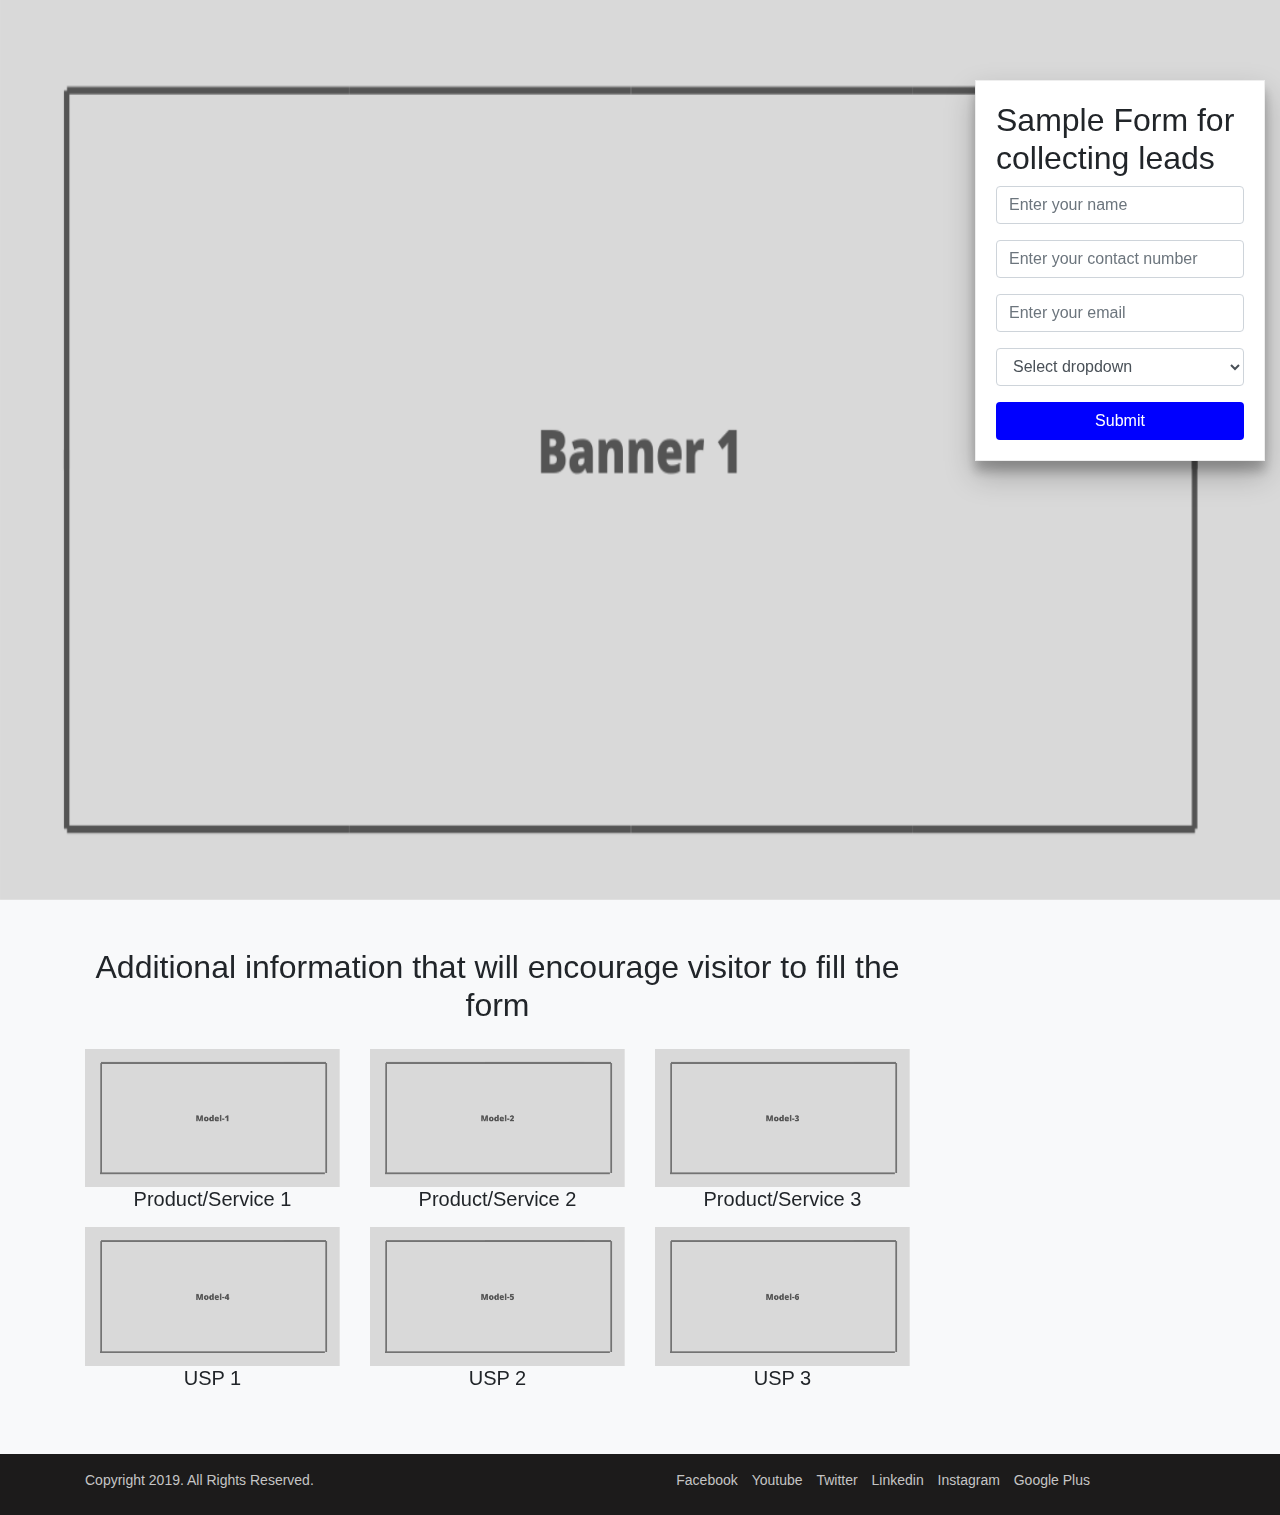
<file: index.html>
<!DOCTYPE html>
<html lang="en"><head><meta http-equiv="Content-Type" content="text/html; charset=UTF-8">
    
    <meta name="viewport" content="width=device-width, initial-scale=1.0">
    <meta http-equiv="X-UA-Compatible" content="ie=edge">
    <title>This is sample landing page from Publicity Port</title>
    <link href="./sample-landing-page_files/css" rel="stylesheet">
    <link rel="stylesheet" href="./sample-landing-page_files/bootstrap.css">
    <link rel="stylesheet" href="./sample-landing-page_files/custom.css">
    <link rel="stylesheet" href="./sample-landing-page_files/all.css" integrity="sha384-UHRtZLI+pbxtHCWp1t77Bi1L4ZtiqrqD80Kn4Z8NTSRyMA2Fd33n5dQ8lWUE00s/" crossorigin="anonymous">
    <script type = "text/javascript">
           function Redirect() {
              window.location = "./thankyou.html";
           }
     </script>    

</head>

<body data-gr-c-s-loaded="true">
<section class="bannersection">
    <div id="carouselExampleControls" class="carousel slide" data-ride="carousel" data-interval="2500">
        <div class="carousel-inner">
            <div class="carousel-item active">
                <img src="./sample-landing-page_files/banner 1.png" class="d-block w-100 bannerimg" alt="">
            </div>
            <div class="carousel-item">
                <img src="./sample-landing-page_files/banner 2.png" class="d-block w-100 bannerimg" alt="">
            </div>
            <div class="carousel-item">
                <img src="./sample-landing-page_files/banner 3.png" class="d-block w-100 bannerimg" alt="">
            </div>
<!--            <div class="carousel-item">-->
<!--                <img src="/static/hyundai/img/banner4.jpg" class="d-block w-100 bannerimg" alt="">-->
<!--            </div>-->
        </div>
    </div>
    <div class="container-fluid float-form">
        <div class="row">
            <div class="col-md-9"></div>
            <div class="col-md-3">
                <div class="static-form">
                    <h2>Sample Form for collecting leads</h2>
                    <form id="carform" novalidate="" autocomplete="off" method="post">
                        <div class="form-group">
                            <input id="ip1" type="name" name="name" class="form-control formip" placeholder="Enter your name">
                        </div>
                        <div class="form-group">
                            <input id="ip2" type="tel" name="phone_number" class="form-control formip" placeholder="Enter your contact number" maxlength="10" onkeypress="return event.charCode &gt;= 48 &amp;&amp; event.charCode &lt;= 57">
                        </div>
                        <div class="form-group">
                            <input id="ip5" type="email" name="email" class="form-control formip" placeholder="Enter your email">
                        </div>
                        <div class="form-group">
                            <select id="ip3" name="additional_1" class="form-control formip">
                                <option value="">Select dropdown</option>
                                <option value="">option 1</option>
                                <option value="">option 2</option>
                                <option value="">option 3</option>
                            </select>
                        </div>
                        <button type="button" id="submitbtn" onclick = "Redirect();" class="btn btn-red btn-block">Submit</button>
                    </form>
                </div>
            </div>
        </div>
    </div>
</section>
<section class="pb-5 pt-5 bg-light">
    <div class="container">
        <div class="row">
            <div class="col-md-9">
                <h2 class="text-center pb-3 font-bold">Additional information that will encourage visitor to fill the form</h2>
                <div class="row">
                    <div class="col-md-4 mb-2">
                        
                            <img class="w-100" src="./sample-landing-page_files/Model1.png" alt="">
                            <h5 class="text-center">Product/Service 1</h5>
                      
                    </div>
                    <div class="col-md-4 mb-2">
                      
                            <img class="w-100" src="./sample-landing-page_files/Model2.png" alt="">
                            <h5 class="text-center">Product/Service 2</h5>
                       
                    </div>
                    <div class="col-md-4 mb-2">
                        
                            <img class="w-100" src="./sample-landing-page_files/Model3.png" alt="">
                            <h5 class="text-center">Product/Service 3</h5>
                        </a>
                    </div>
                    <div class="col-md-4 mb-2">
                        
                            <img class="w-100" src="./sample-landing-page_files/Model4.png" alt="">
                            <h5 class="text-center">USP 1</h5>
                        
                    </div>
                    <div class="col-md-4 mb-2">
                       
                            <img class="w-100" src="./sample-landing-page_files/Model5.png" alt="">
                            <h5 class="text-center">USP 2</h5>
                        </a>
                    </div>
                    <div class="col-md-4 mb-2">
                        
                            <img class="w-100" src="./sample-landing-page_files/Model6.png" alt="">
                            <h5 class="text-center">USP 3</h5>
                        </a>
                    </div>
                    <button id="cta" onclick="document.documentElement.scrollTop = 0;" class="cta btn btn-red btn-block">CTA</button>
           </div>
        </div>
    </div>
</section>
<footer class="footer pt-3 pb-3">
    <div class="container">
        <div class="row align-items-center">
            <div class="col-md-5 mb-2">
                <div class="social">
                    <p class="mb-0">Copyright 2019. All Rights Reserved.</p>
                </div>
            </div>
            <div class="col-md-6 mb-2">
                <ul class="list-unstyled list-inline float-right m-0 p-0">
                    <li>
                        <a href="https://www.facebook.com/" target="_blank" class="facebook">Facebook</a>
                    </li>
                    <li>
                        <a href="https://www.youtube.com/" target="_blank" class="youtube">Youtube</a>
                    </li>
                    <li>
                        <a href="https://twitter.com/" target="_blank" class="twitter">Twitter</a>
                    </li>
                    <li>
                        <a href="https://www.linkedin.com/" class="linked">Linkedin</a>
                    </li>
                    <li>
                        <a href="https://www.instagram.com" target="_blank" class="instar">Instagram</a>
                    </li>
                    <li>
                        <a href="https://plus.google.com/" target="_blank" class="googlePlus">Google
                            Plus</a>
                    </li>
                </ul>
            </div>
        </div>
    </div>
</footer>
<script src="./sample-landing-page_files/jquery.min.js.download"></script>
<script src="./sample-landing-page_files/bootstrap.js.download"></script>
<script src="./sample-landing-page_files/form.js.download"></script>


</body><span class="gr__tooltip"><span class="gr__tooltip-content"></span><i class="gr__tooltip-logo"></i><span class="gr__triangle"></span></span></html>
</file>
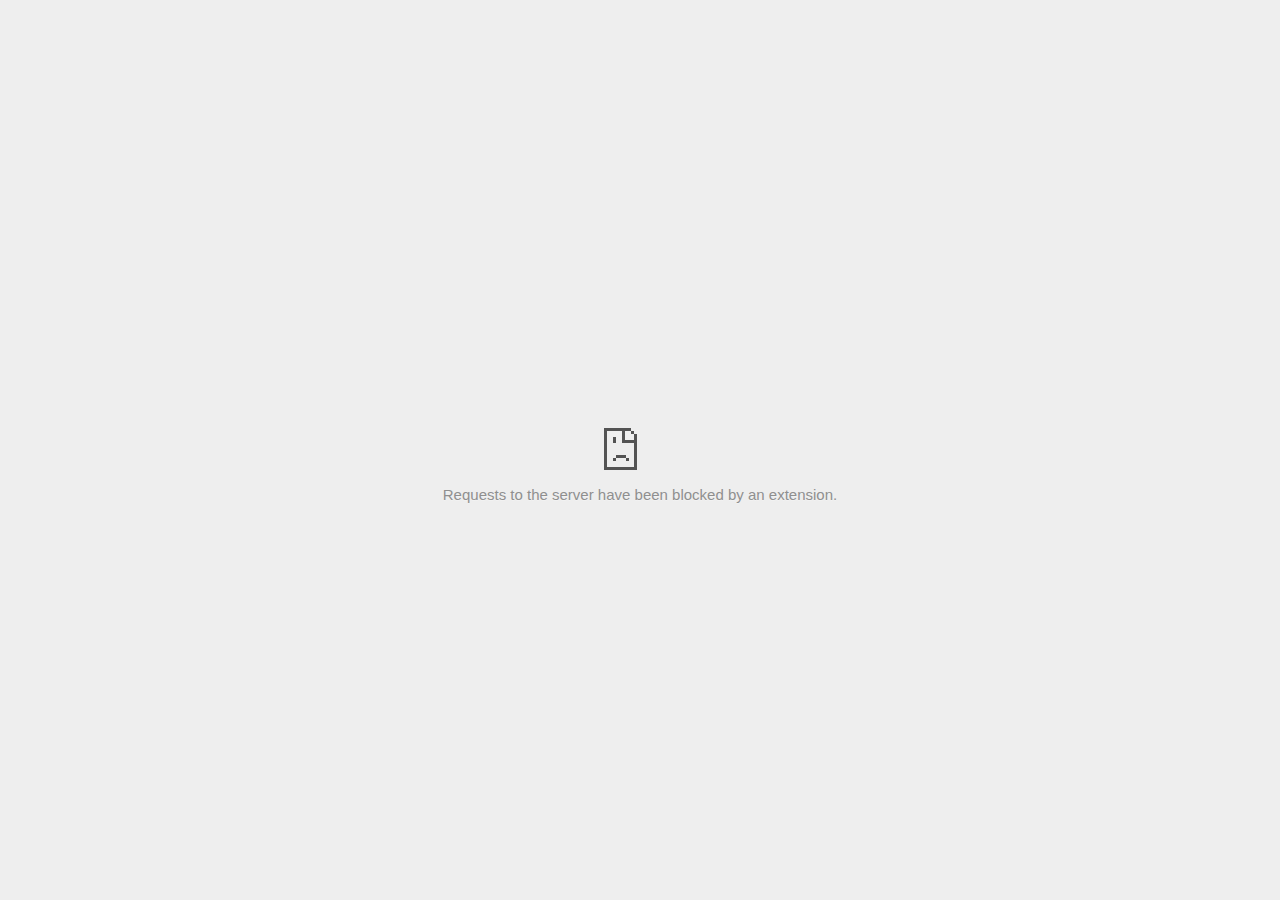
<file: sample-landing-page_files/activityi.html>
<!DOCTYPE html>
<!-- saved from url=(0029)chrome-error://chromewebdata/ -->
<html dir="ltr" lang="en" subframe=""><head><meta http-equiv="Content-Type" content="text/html; charset=UTF-8">
  
  <meta name="theme-color" content="#fff">
  <meta name="viewport" content="width=device-width, initial-scale=1.0,
                                 maximum-scale=1.0, user-scalable=no">
  <title>9156891.fls.doubleclick.net</title>
  <style>/* Copyright 2017 The Chromium Authors. All rights reserved.
 * Use of this source code is governed by a BSD-style license that can be
 * found in the LICENSE file. */

a {
  color: var(--link-color);
}

body {
  --background-color: #fff;
  --error-code-color: var(--google-gray-700);
  --google-blue-100: rgb(210, 227, 252);
  --google-blue-300: rgb(138, 180, 248);
  --google-blue-600: rgb(26, 115, 232);
  --google-blue-700: rgb(25, 103, 210);
  --google-gray-100: rgb(241, 243, 244);
  --google-gray-300: rgb(218, 220, 224);
  --google-gray-500: rgb(154, 160, 166);
  --google-gray-50: rgb(248, 249, 250);
  --google-gray-600: rgb(128, 134, 139);
  --google-gray-700: rgb(95, 99, 104);
  --google-gray-800: rgb(60, 64, 67);
  --google-gray-900: rgb(32, 33, 36);
  --heading-color: var(--google-gray-900);
  --link-color: rgb(88, 88, 88);
  --popup-container-background-color: rgba(0,0,0,.65);
  --primary-button-fill-color-active: var(--google-blue-700);
  --primary-button-fill-color: var(--google-blue-600);
  --primary-button-text-color: #fff;
  --quiet-background-color: rgb(247, 247, 247);
  --secondary-button-border-color: var(--google-gray-500);
  --secondary-button-fill-color: #fff;
  --secondary-button-hover-border-color: var(--google-gray-600);
  --secondary-button-hover-fill-color: var(--google-gray-50);
  --secondary-button-text-color: var(--google-gray-700);
  --small-link-color: var(--google-gray-700);
  --text-color: var(--google-gray-700);
  background: var(--background-color);
  color: var(--text-color);
  word-wrap: break-word;
}

.nav-wrapper .secondary-button {
  background: var(--secondary-button-fill-color);
  border: 1px solid var(--secondary-button-border-color);
  color: var(--secondary-button-text-color);
  float: none;
  margin: 0;
  padding: 8px 16px;
}

.hidden {
  display: none;
}

html {
  -webkit-text-size-adjust: 100%;
  font-size: 125%;
}

.icon {
  background-repeat: no-repeat;
  background-size: 100%;
}

@media (prefers-color-scheme: dark) {
  body.captive-portal,
  body.dark-mode-available,
  body.neterror,
  body.supervised-user-block,
  .offline body {
    --background-color: var(--google-gray-900);
    --error-code-color: var(--google-gray-500);
    --heading-color: var(--google-gray-500);
    --link-color: var(--google-blue-300);
    --primary-button-fill-color-active: rgb(129, 162, 208);
    --primary-button-fill-color: var(--google-blue-300);
    --primary-button-text-color: var(--google-gray-900);
    --quiet-background-color: var(--background-color);
    --secondary-button-border-color: var(--google-gray-700);
    --secondary-button-fill-color: var(--google-gray-900);
    --secondary-button-hover-fill-color: rgb(48, 51, 57);
    --secondary-button-text-color: var(--google-blue-300);
    --small-link-color: var(--google-blue-300);
    --text-color: var(--google-gray-500);
  }
}
</style>
  <style>/* Copyright 2014 The Chromium Authors. All rights reserved.
   Use of this source code is governed by a BSD-style license that can be
   found in the LICENSE file. */

button {
  border: 0;
  border-radius: 4px;
  box-sizing: border-box;
  color: var(--primary-button-text-color);
  cursor: pointer;
  float: right;
  font-size: .875em;
  margin: 0;
  padding: 8px 16px;
  transition: box-shadow 150ms cubic-bezier(0.4, 0, 0.2, 1);
  user-select: none;
}

[dir='rtl'] button {
  float: left;
}

.bad-clock button,
.captive-portal button,
.lookalike-url button,
.main-frame-blocked button,
.neterror button,
.offline button,
.pdf button,
.ssl button,
.safe-browsing-billing button {
  background: var(--primary-button-fill-color);
}

button:active {
  background: var(--primary-button-fill-color-active);
  outline: 0;
}

#debugging {
  display: inline;
  overflow: auto;
}

.debugging-content {
  line-height: 1em;
  margin-bottom: 0;
  margin-top: 1em;
}

.debugging-content-fixed-width {
  display: block;
  font-family: monospace;
  font-size: 1.2em;
  margin-top: 0.5em;
}

.debugging-title {
  font-weight: bold;
}

#details {
  margin: 0 0 50px;
}

#details p:not(:first-of-type) {
  margin-top: 20px;
}

.secondary-button:active {
  border-color: white;
  box-shadow: 0 1px 2px 0 rgba(60, 64, 67, .3),
      0 2px 6px 2px rgba(60, 64, 67, .15);
}

.secondary-button:hover {
  background: var(--secondary-button-hover-fill-color);
  border-color: var(--secondary-button-hover-border-color);
  text-decoration: none;
}

.error-code {
  color: var(--error-code-color);
  font-size: .86667em;
  text-transform: uppercase;
  margin-top: 12px;
}

#error-debugging-info {
  font-size: 0.8em;
}

h1 {
  color: var(--heading-color);
  font-size: 1.6em;
  font-weight: normal;
  line-height: 1.25em;
  margin-bottom: 16px;
}

h2 {
  font-size: 1.2em;
  font-weight: normal;
}

.icon {
  height: 72px;
  margin: 0 0 40px;
  width: 72px;
}

input[type=checkbox] {
  opacity: 0;
}

input[type=checkbox]:focus ~ .checkbox:after {
  outline: -webkit-focus-ring-color auto 5px;
}

.interstitial-wrapper {
  box-sizing: border-box;
  font-size: 1em;
  line-height: 1.6em;
  margin: 14vh auto 0;
  max-width: 600px;
  width: 100%;
}

#main-message > p {
  display: inline;
}

#extended-reporting-opt-in {
  font-size: .875em;
  margin-top: 39px;
}

#extended-reporting-opt-in label {
  display: grid;
  grid-template-columns: 1.8em 1fr;
  position: relative;
}

.nav-wrapper {
  margin-top: 51px;
}

.nav-wrapper::after {
  clear: both;
  content: '';
  display: table;
  width: 100%;
}

.small-link {
  color: var(--small-link-color);
  font-size: .875em;
}

.checkboxes {
  flex: 0 0 24px;
}

.checkbox {
  --padding: .9em;
  background: transparent;
  display: block;
  height: 1em;
  left: -1em;
  padding: var(--padding);
  position: absolute;
  right: 0;
  top: -.5em;
  width: 1em;
}

.checkbox::after {
  border: 1px solid white;
  border-radius: 2px;
  content: '';
  height: 1em;
  position: absolute;
  top: var(--padding);
  left: var(--padding);
  width: 1em;
}

.checkbox::before {
  background: transparent;
  border: 2px solid white;
  border-right-width: 0;
  border-top-width: 0;
  content: '';
  height: .2em;
  left: calc(.3em + var(--padding));
  opacity: 0;
  position: absolute;
  top: calc(.3em  + var(--padding));
  transform: rotate(-45deg);
  width: .5em;
}

input[type=checkbox]:checked ~ .checkbox::before {
  opacity: 1;
}

#recurrent-error-message {
  background: #ededed;
  border-radius: 4px;
  padding: 12px 16px;
  margin-top: 12px;
  margin-bottom: 16px;
}

.showing-recurrent-error-message #extended-reporting-opt-in {
  margin-top: 16px;
}

@media (max-width: 700px) {
  .interstitial-wrapper {
    padding: 0 10%;
  }

  #error-debugging-info {
    overflow: auto;
  }
}

@media (max-width: 420px) {
  button,
  [dir='rtl'] button,
  .small-link {
    float: none;
    font-size: .825em;
    font-weight: 500;
    margin: 0;
    width: 100%;
  }

  button {
    padding: 16px 24px;
  }

  #details {
    margin: 20px 0 20px 0;
  }

  #details p:not(:first-of-type) {
    margin-top: 10px;
  }

  .secondary-button:not(.hidden) {
    display: block;
    margin-top: 20px;
    text-align: center;
    width: 100%;
  }

  .interstitial-wrapper {
    padding: 0 5%;
  }

  #extended-reporting-opt-in {
    margin-top: 24px;
  }

  .nav-wrapper {
    margin-top: 30px;
  }
}

/**
 * Mobile specific styling.
 * Navigation buttons are anchored to the bottom of the screen.
 * Details message replaces the top content in its own scrollable area.
 */

@media (max-width: 420px) {
  .nav-wrapper .secondary-button {
    border: 0;
    margin: 16px 0 0;
    margin-inline-end: 0;
    padding-bottom: 16px;
    padding-top: 16px;
  }
}

/* Fixed nav. */
@media (min-width: 240px) and (max-width: 420px) and
       (min-height: 401px),
       (min-width: 421px) and (min-height: 240px) and
       (max-height: 560px) {
  body .nav-wrapper {
    background: var(--background-color);
    bottom: 0;
    box-shadow: 0 -22px 40px var(--background-color);
    left: 0;
    margin: 0 auto;
    max-width: 736px;
    padding-left: 24px;
    padding-right: 24px;
    position: fixed;
    right: 0;
    width: 100%;
    z-index: 2;
  }

  .interstitial-wrapper {
    max-width: 736px;
  }

  #details,
  #main-content {
    padding-bottom: 40px;
  }

  #details {
    padding-top: 5.5vh;
  }

  button.small-link {
    color: var(--google-blue-600);
  }
}

@media (max-width: 420px) and (orientation: portrait),
       (max-height: 560px) {
  body {
    margin: 0 auto;
  }

  button,
  [dir='rtl'] button,
  button.small-link {
    font-family: Roboto-Regular,Helvetica;
    font-size: .933em;
    margin: 6px 0;
    transform: translatez(0);
  }

  .nav-wrapper {
    box-sizing: border-box;
    padding-bottom: 8px;
    width: 100%;
  }

  #details {
    box-sizing: border-box;
    height: auto;
    margin: 0;
    opacity: 1;
    transition: opacity 250ms cubic-bezier(0.4, 0, 0.2, 1);
  }

  #details.hidden,
  #main-content.hidden {
    display: block;
    height: 0;
    opacity: 0;
    overflow: hidden;
    padding-bottom: 0;
    transition: none;
  }

  h1 {
    font-size: 1.5em;
    margin-bottom: 8px;
  }

  .icon {
    margin-bottom: 5.69vh;
  }

  .interstitial-wrapper {
    box-sizing: border-box;
    margin: 7vh auto 12px;
    padding: 0 24px;
    position: relative;
  }

  .interstitial-wrapper p {
    font-size: .95em;
    line-height: 1.61em;
    margin-top: 8px;
  }

  #main-content {
    margin: 0;
    transition: opacity 100ms cubic-bezier(0.4, 0, 0.2, 1);
  }

  .small-link {
    border: 0;
  }

  .suggested-left > #control-buttons,
  .suggested-right > #control-buttons {
    float: none;
    margin: 0;
  }
}

@media (min-width: 421px) and (min-height: 500px) and (max-height: 560px) {
  .interstitial-wrapper {
    margin-top: 10vh;
  }
}

@media (min-height: 400px) and (orientation:portrait) {
  .interstitial-wrapper {
    margin-bottom: 145px;
  }
}

@media (min-height: 299px) {
  .nav-wrapper {
    padding-bottom: 16px;
  }
}

@media (min-height: 500px) and (max-height: 650px) and (max-width: 414px) and
       (orientation: portrait) {
  .interstitial-wrapper {
    margin-top: 7vh;
  }
}

@media (min-height: 650px) and (max-width: 414px) and (orientation: portrait) {
  .interstitial-wrapper {
    margin-top: 10vh;
  }
}

/* Small mobile screens. No fixed nav. */
@media (max-height: 400px) and (orientation: portrait),
       (max-height: 239px) and (orientation: landscape),
       (max-width: 419px) and (max-height: 399px) {
  .interstitial-wrapper {
    display: flex;
    flex-direction: column;
    margin-bottom: 0;
  }

  #details {
    flex: 1 1 auto;
    order: 0;
  }

  #main-content {
    flex: 1 1 auto;
    order: 0;
  }

  .nav-wrapper {
    flex: 0 1 auto;
    margin-top: 8px;
    order: 1;
    padding-left: 0;
    padding-right: 0;
    position: relative;
    width: 100%;
  }

  button {
    padding: 16px 24px;
  }

  button.small-link {
    color: var(--google-blue-600);
  }
}

@media (max-width: 239px) and (orientation: portrait) {
  .nav-wrapper {
    padding-left: 0;
    padding-right: 0;
  }
}
</style>
  <style>/* Copyright 2013 The Chromium Authors. All rights reserved.
 * Use of this source code is governed by a BSD-style license that can be
 * found in the LICENSE file. */

/* Don't use the main frame div when the error is in a subframe. */
html[subframe] #main-frame-error {
  display: none;
}

/* Don't use the subframe error div when the error is in a main frame. */
html:not([subframe]) #sub-frame-error {
  display: none;
}

#diagnose-button {
  float: none;
  margin-bottom: 10px;
  margin-inline-start: 0;
  margin-top: 20px;
}

h1 {
  margin-top: 0;
  word-wrap: break-word;
}

h1 span {
  font-weight: 500;
}

h2 {
  color: var(--heading-color);
  font-size: 1.2em;
  font-weight: normal;
  margin: 10px 0;
}

a {
  text-decoration: none;
}

.icon {
  -webkit-user-select: none;
  display: inline-block;
}

.icon-generic {
  /**
   * Can't access chrome://theme/IDR_ERROR_NETWORK_GENERIC from an untrusted
   * renderer process, so embed the resource manually.
   */
  content: -webkit-image-set(
      url([data-uri]) 1x,
      url([data-uri]) 2x);
}

.icon-offline {
  content: -webkit-image-set(
      url([data-uri]) 1x,
      url([data-uri]) 2x);
  position: relative;
}

.icon-disabled {
  content: -webkit-image-set(
      url([data-uri]) 1x,
      url([data-uri]) 2x);
  width: 112px;
}

.error-code {
  display: block;
  font-size: .8em;
}

#content-top {
  margin: 20px;
}

#help-box-inner {
  background-color: #f9f9f9;
  border-top: 1px solid #EEE;
  color: #444;
  padding: 20px;
  text-align: start;
}

.hidden {
  display: none;
}

#suggestion {
  margin-top: 15px;
}

#suggestions-list a {
  color: var(--google-blue-600);
}

#suggestions-list p {
  margin-block-end: 0;
}

#suggestions-list ul {
  margin-top: 0;
}

.single-suggestion {
  list-style-type: none;
  padding-left: 0;
}

#short-suggestion {
  margin-top: 5px;
}

#error-information-button {
  content: url([data-uri]);
  height: 24px;
  vertical-align: -.15em;
  width: 24px;
}

.use-popup-container#error-information-popup-container
  #error-information-popup {
  align-items: center;
  background-color: var(--popup-container-background-color);
  display: flex;
  height: 100%;
  left: 0;
  position: fixed;
  top: 0;
  width: 100%;
  z-index: 100;
}

.use-popup-container#error-information-popup-container
  #error-information-popup-content > p {
  margin-bottom: 11px;
  margin-inline-start: 20px;
}

.use-popup-container#error-information-popup-container #suggestions-list ul {
  margin-inline-start: 15px;
}

.use-popup-container#error-information-popup-container
  #error-information-popup-box {
  background-color: var(--background-color);
  left: 5%;
  padding-bottom: 15px;
  padding-top: 15px;
  position: fixed;
  width: 90%;
  z-index: 101;
}

.use-popup-container#error-information-popup-container div.error-code {
  margin-inline-start: 20px;
}

.use-popup-container#error-information-popup-container #suggestions-list p {
  margin-inline-start: 20px;
}

:not(.use-popup-container)#error-information-popup-container
  #error-information-popup-close {
  display: none;
}

#error-information-popup-close {
  margin-bottom: 0px;
  margin-inline-end: 35px;
  margin-top: 15px;
  text-align: end;
}

.link-button {
  color: rgb(66, 133, 244);
  display: inline-block;
  font-weight: bold;
  text-transform: uppercase;
}

#sub-frame-error-details {

  color: #8F8F8F;

  /* Not done on mobile for performance reasons. */
  text-shadow: 0 1px 0 rgba(255,255,255,0.3);

}

[jscontent=hostName],
[jscontent=failedUrl] {
  overflow-wrap: break-word;
}

#search-container {
  /* Prevents a space between controls. */
  display: flex;
  margin-top: 20px;
}

#search-box {
  border: 1px solid #cdcdcd;
  flex-grow: 1;
  font-size: 1em;
  height: 26px;
  margin-right: 0;
  padding: 1px 9px;
}

#search-box:focus {
  border: 1px solid rgb(93, 154, 255);
  outline: none;
}

#search-button {
  border: none;
  border-bottom-left-radius: 0;
  border-top-left-radius: 0;
  box-shadow: none;
  display: flex;
  height: 30px;
  margin: 0;
  padding: 0;
  width: 60px;
}

#search-image {
  content:
      -webkit-image-set(
          url([data-uri]) 1x,
          url([data-uri]) 2x);
  margin: auto;
}

.secondary-button {
  background: #d9d9d9;
  color: #696969;
  margin-inline-end: 16px;
}

.snackbar {
  background: #323232;
  border-radius: 2px;
  bottom: 24px;
  box-sizing: border-box;
  color: #fff;
  font-size: .87em;
  left: 24px;
  max-width: 568px;
  min-width: 288px;
  opacity: 0;
  padding: 16px 24px 12px;
  position: fixed;
  transform: translateY(90px);
  will-change: opacity, transform;
  z-index: 999;
}

.snackbar-show {
  -webkit-animation:
    show-snackbar .25s cubic-bezier(0.0, 0.0, 0.2, 1) forwards,
    hide-snackbar .25s cubic-bezier(0.4, 0.0, 1, 1) forwards 5s;
}

@-webkit-keyframes show-snackbar {
  100% {
    opacity: 1;
    transform: translateY(0);
  }
}

@-webkit-keyframes hide-snackbar {
  0% {
    opacity: 1;
    transform: translateY(0);
  }
  100% {
    opacity: 0;
    transform: translateY(90px);
  }
}

.suggestions {
  margin-top: 18px;
}

.suggestion-header {
  font-weight: bold;
  margin-bottom: 4px;
}

.suggestion-body {
  color: #777;
}

/* Increase line height at higher resolutions. */
@media (min-width: 641px) and (min-height: 641px) {
  #help-box-inner {
    line-height: 18px;
  }
}

/* Decrease padding at low sizes. */
@media (max-width: 640px), (max-height: 640px) {
  h1 {
    margin: 0 0 15px;
  }
  #content-top {
    margin: 15px;
  }
  #help-box-inner {
    padding: 20px;
  }
  .suggestions {
    margin-top: 10px;
  }
  .suggestion-header {
    margin-bottom: 0;
  }
}

#download-link, #download-link-clicked {
  margin-bottom: 30px;
  margin-top: 30px;
}

#download-link-clicked {
  color: #BBB;
}

#download-link:before, #download-link-clicked:before {
  content: url([data-uri]);
  display: inline-block;
  margin-inline-end: 4px;
  vertical-align: -webkit-baseline-middle;
}

#download-link-clicked:before {
  width: 0px;
  opacity: 0;
}

#offline-content-list-visibility-card {
  border: 1px solid white;
  border-radius: 8px;
  display: flex;
  font-size: .8em;
  justify-content: space-between;
  line-height: 1;
}

#offline-content-list.list-hidden #offline-content-list-visibility-card {
  border-color: rgb(218, 220, 224);
}

#offline-content-list-visibility-card > div {
  padding: 1em;
}

#offline-content-list-title {
  color: var(--google-gray-700);
}

#offline-content-list-show-text, #offline-content-list-hide-text {
  color: rgb(66, 133, 244);
}

/* Hides the "hide" text div when the offline content list is collapsed/hidden
 * and, alternatively, hides the "show" text div when the offline content list
 * is expanded/shown.
 */
#offline-content-list.list-hidden #offline-content-list-hide-text,
#offline-content-list:not(.list-hidden) #offline-content-list-show-text {
  display: none;
}

/* Controls the animation of the offline content list when it is expanded/shown.
 */
#offline-content-suggestions {
  /* Max-height has to be set for the height animation to work. The chosen value
   * is a little greater than the maximum height the list will have, when all
   * suggestions have images, so that it is never clamped. This makes so that
   * when the actual height is smaller then the animation is not as smooth.
   */
  max-height: 27em;
  transition: max-height 0.2s ease-in, visibility 0s 0.2s,
              opacity 0.2s 0.2s linear;
}

/* Controls the animation of the offline content list when it is
 * collapsed/hidden.
 */
#offline-content-list.list-hidden #offline-content-suggestions {
  max-height: 0;
  visibility: hidden;
  opacity: 0;
  transition: opacity 0.2s linear, visibility 0s 0.2s,
              max-height 0.2s 0.2s ease-out;
}

#offline-content-list {
  margin-inline-start: -5%;
  width: 110%;
}

/* The selectors below adjust the "overflow" of the suggestion cards contents
 * based on the same screen size based strategy used for the main frame, which
 * is applied by the `interstitial-wrapper` class. */
@media (max-width: 420px)  {
  #offline-content-list {
    margin-inline-start: -2.5%;
    width: 105%;
  }
}
@media (max-width: 420px) and (orientation: portrait),
       (max-height: 560px) {
  #offline-content-list {
    margin-inline-start: -12px;
    width: calc(100% + 24px);
  }
}

.suggestion-with-image .offline-content-suggestion-thumbnail {
  flex-basis: 8.2em;
  flex-shrink: 0;
}

.suggestion-with-image .offline-content-suggestion-thumbnail > img {
  height: 100%;
  width: 100%;
}

.suggestion-with-image #offline-content-list:not(.is-rtl)
.offline-content-suggestion-thumbnail > img {
  border-bottom-right-radius: 7px;
  border-top-right-radius: 7px;
}

.suggestion-with-image #offline-content-list.is-rtl
.offline-content-suggestion-thumbnail > img {
  border-bottom-left-radius: 7px;
  border-top-left-radius: 7px;
}

.suggestion-with-icon .offline-content-suggestion-thumbnail {
  align-items: center;
  display: flex;
  justify-content: center;
  min-height: 4.2em;
  min-width: 4.2em;
}

.suggestion-with-icon .offline-content-suggestion-thumbnail > div {
  align-items: center;
  background-color: rgb(241, 243, 244);
  border-radius: 50%;
  display: flex;
  height: 2.3em;
  justify-content: center;
  width: 2.3em;
}

.suggestion-with-icon .offline-content-suggestion-thumbnail > div > img {
  height: 1.45em;
  width: 1.45em;
}

.offline-content-suggestion-favicon {
  height: 1em;
  margin-inline-end: 0.4em;
  width: 1.4em;
}

.offline-content-suggestion-favicon > img {
  height: 1.4em;
  width: 1.4em;
}

.no-favicon .offline-content-suggestion-favicon {
  display: none;
}

.image-video {
  content: url([data-uri]);
}

.image-music-note {
  content: url([data-uri]);
}

.image-earth {
  content: url([data-uri]);
}

.image-file {
  content: url([data-uri]);
}

.offline-content-suggestion-texts {
  display: flex;
  flex-direction: column;
  justify-content: space-between;
  line-height: 1.3;
  padding: .9em;
  width: 100%;
}

.offline-content-suggestion-title {
  -webkit-box-orient: vertical;
  -webkit-line-clamp: 3;
  color: rgb(32, 33, 36);
  display: -webkit-box;
  font-size: 1.1em;
  overflow: hidden;
  text-overflow: ellipsis;
}

div.offline-content-suggestion {
  align-items: stretch;
  border: 1px solid rgb(218, 220, 224);
  border-radius: 8px;
  display: flex;
  justify-content: space-between;
  margin-bottom: .8em;
}

.suggestion-with-image {
  flex-direction: row;
  height: 8.2em;
  max-height: 8.2em;
}

.suggestion-with-icon {
  flex-direction: row-reverse;
  height: 4.2em;
  max-height: 4.2em;
}

.suggestion-with-icon .offline-content-suggestion-title {
  -webkit-line-clamp: 1;
  word-break: break-all;
}

.suggestion-with-icon .offline-content-suggestion-texts {
  padding-inline-start: 0px;
}

.offline-content-suggestion-attribution-freshness {
  color: rgb(95, 99, 104);
  display: flex;
  font-size: .8em;
  line-height: 1.7em;
}

.offline-content-suggestion-attribution {
  -webkit-box-orient: vertical;
  -webkit-line-clamp: 1;
  display: -webkit-box;
  flex-shrink: 1;
  margin-inline-end: 0.3em;
  overflow-wrap: break-word;
  overflow: hidden;
  text-overflow: ellipsis;
  word-break: break-all;
}

.no-attribution .offline-content-suggestion-attribution {
  display: none;
}

.offline-content-suggestion-freshness:before {
  content: '-';
  display: inline-block;
  flex-shrink: 0;
  margin-inline-end: .1em;
  margin-inline-start: .1em;
}

.no-attribution .offline-content-suggestion-freshness:before {
  display: none;
}

.offline-content-suggestion-freshness {
  flex-shrink: 0;
}

.suggestion-with-image .offline-content-suggestion-pin-spacer {
  flex-shrink: 1;
  flex-grow: 100;
}

.suggestion-with-image .offline-content-suggestion-pin {
  content: url([data-uri]);
  flex-shrink: 0;
  height: 1.4em;
  margin-inline-start: .4em;
  width: 1.4em;
}

/* Controls the animation (and a bit more) of the launch-downloads-home action
 * button when the offline content list is expanded/shown.
 */
#offline-content-list-action {
  text-align: center;
  transition: visibility 0s 0.2s, opacity 0.2s 0.2s linear;
}

/* Controls the animation of the launch-downloads-home action button when the
 * offline content list is collapsed/hidden.
 */
#offline-content-list.list-hidden #offline-content-list-action {
  visibility: hidden;
  opacity: 0;
  transition: opacity 0.2s linear, visibility 0s 0.2s;
}

#cancel-save-page-button {
  background-image: url([data-uri]);
  background-position: right 27px center;
  background-repeat: no-repeat;
  border: 1px solid var(--google-gray-300);
  border-radius: 5px;
  color: var(--google-gray-700);
  margin-bottom: 26px;
  padding-bottom: 16px;
  padding-inline-end: 88px;
  padding-inline-start: 16px;
  padding-top: 16px;
  text-align: start;
}

html[dir="rtl"] #cancel-save-page-button {
  background-position: left 27px center;
}

#save-page-for-later-button {
  display: flex;
  justify-content: start;
}

#save-page-for-later-button a:before {
  content: url([data-uri]);
  display: inline-block;
  margin-inline-end: 4px;
  vertical-align: -webkit-baseline-middle;
}

.hidden#save-page-for-later-button {
  display: none;
}

/* Don't allow overflow when in a subframe. */
html[subframe] body {
  overflow: hidden;
}

#sub-frame-error {
  -webkit-align-items: center;
  background-color: #DDD;
  display: -webkit-flex;
  -webkit-flex-flow: column;
  height: 100%;
  -webkit-justify-content: center;
  left: 0;
  position: absolute;
  text-align: center;
  top: 0;
  transition: background-color .2s ease-in-out;
  width: 100%;
}

#sub-frame-error:hover {
  background-color: #EEE;
}

#sub-frame-error .icon-generic {
  margin: 0 0 16px;
}

#sub-frame-error-details {
  margin: 0 10px;
  text-align: center;
  visibility: hidden;
}

/* Show details only when hovering. */
#sub-frame-error:hover #sub-frame-error-details {
  visibility: visible;
}

/* If the iframe is too small, always hide the error code. */
/* TODO(mmenke): See if overflow: no-display works better, once supported. */
@media (max-width: 200px), (max-height: 95px) {
  #sub-frame-error-details {
    display: none;
  }
}

/* Adjust icon for small embedded frames in apps. */
@media (max-height: 100px) {
  #sub-frame-error .icon-generic {
    height: auto;
    margin: 0;
    padding-top: 0;
    width: 25px;
  }
}

/* details-button is special; it's a <button> element that looks like a link. */
#details-button {
  box-shadow: none;
  min-width: 0;
}

/* Styles for platform dependent separation of controls and details button. */
.suggested-left > #control-buttons,
.suggested-right > #details-button {
  float: left;
}

.suggested-right > #control-buttons,
.suggested-left > #details-button {
  float: right;
}

.suggested-left .secondary-button {
  margin-inline-end: 0px;
  margin-inline-start: 16px;
}

#details-button.singular {
  float: none;
}

/* download-button shows both icon and text. */
#download-button {
  padding-bottom: 4px;
  padding-top: 4px;
  position: relative;
}

#download-button:before {
  background: -webkit-image-set(
      url([data-uri]) 1x,
      url([data-uri]) 2x)
    no-repeat;
  content: '';
  display: inline-block;
  width: 24px;
  height: 24px;
  margin-inline-end: 4px;
  margin-inline-start: -4px;
  vertical-align: middle;
}

#download-button:disabled {
  background: rgb(180, 206, 249);
  color: rgb(255, 255, 255);
}

/*
TODO(https://crbug.com/852872): UI for offline suggested content is incomplete.
*/
.suggested-thumbnail {
  width: 25vw;
  height: 25vw;
}

/* Alternate dino page button styles */
#control-buttons .reload-button-alternate:disabled {
  background: #ccc;
  color: #fff;
  font-size: 14px;
  height: 48px;
}

#buttons::after {
  clear: both;
  content: '';
  display: block;
  width: 100%;
}

/* Offline page */
.offline {
  transition: filter 1.5s cubic-bezier(0.65, 0.05, 0.36, 1),
              background-color 1.5s cubic-bezier(0.65, 0.05, 0.36, 1);
  will-change: filter, background-color;
}

.offline body {
  transition: background-color 1.5s cubic-bezier(0.65, 0.05, 0.36, 1);
}

.offline #main-message > p {
  display: none;
}

/* iOS WKWebView inverts the background color set at the HTML level
whereas Blink does not. */
.offline.inverted {
  filter: invert(1);

  background-color: #000;


}

.offline.inverted body {
  background-color: #fff;
}

.offline .interstitial-wrapper {
  color: var(--text-color);
  font-size: 1em;
  line-height: 1.55;
  margin: 0 auto;
  max-width: 600px;
  padding-top: 100px;
  width: 100%;
}

.offline .runner-container {
  direction: ltr;
  height: 150px;
  max-width: 600px;
  overflow: hidden;
  position: absolute;
  top: 35px;
  width: 44px;
}

.offline .runner-canvas {
  height: 150px;
  max-width: 600px;
  opacity: 1;
  overflow: hidden;
  position: absolute;
  top: 0;
  z-index: 10;
}

.offline .controller {
  background: rgba(247,247,247, .1);
  height: 100vh;
  left: 0;
  position: absolute;
  top: 0;
  width: 100vw;
  z-index: 9;
}

#offline-resources {
  display: none;
}

#offline-instruction {
  image-rendering: pixelated;
  left: 0;
  margin: auto;
  position: absolute;
  right: 0;
  top: 60px;
  width: fit-content;
}

@media (max-width: 420px) {
  #download-button {
    padding-bottom: 12px;
    padding-top: 12px;
  }

  .suggested-left > #control-buttons,
  .suggested-right > #control-buttons {
    float: none;
  }

  .snackbar {
    left: 0;
    bottom: 0;
    width: 100%;
    border-radius: 0;
  }
}

@media (max-height: 350px) {
  h1 {
    margin: 0 0 15px;
  }

  .icon-offline {
    margin: 0 0 10px;
  }

  .interstitial-wrapper {
    margin-top: 5%;
  }

  .nav-wrapper {
    margin-top: 30px;
  }
}

@media (min-width: 420px) and (max-width: 736px) and
       (min-height: 240px) and (max-height: 420px) and
       (orientation:landscape) {
  .interstitial-wrapper {
    margin-bottom: 100px;
  }
}

@media (max-width: 360px) and (max-height: 480px) {
  .offline .interstitial-wrapper {
    padding-top: 60px;
  }

  .offline .runner-container {
    top: 8px;
  }
}

@media (min-height: 240px) and (orientation: landscape) {
  .offline .interstitial-wrapper {
    margin-bottom: 90px;
  }

  .icon-offline {
    margin-bottom: 20px;
  }
}

@media (max-height: 320px) and (orientation: landscape) {
  .icon-offline {
    margin-bottom: 0;
  }

  .offline .runner-container {
    top: 10px;
  }
}

@media (max-width: 240px) {
  button {
    padding-left: 12px;
    padding-right: 12px;
  }

  .interstitial-wrapper {
    overflow: inherit;
    padding: 0 8px;
  }
}

@media (max-width: 120px) {
  button {
    width: auto;
  }
}

.arcade-mode,
.arcade-mode .runner-container,
.arcade-mode .runner-canvas {
  image-rendering: pixelated;
  max-width: 100%;
  overflow: hidden;
}

.arcade-mode #buttons,
.arcade-mode #main-content {
  opacity: 0;
  overflow: hidden;
}

.arcade-mode .interstitial-wrapper {
  height: 100vh;
  max-width: 100%;
  overflow: hidden;
}

.arcade-mode .runner-container {
  left: 0;
  margin: auto;
  right: 0;
  transform-origin: top center;
  transition: transform 250ms cubic-bezier(0.4, 0.0, 1, 1) .4s;
  z-index: 2;
}

@media (prefers-color-scheme: dark) {
  .icon {
    filter: invert(1);
  }

  .offline .runner-canvas {
    filter: invert(1);
  }

  .offline.inverted {
    filter: invert(0);
  
    background-color: var(--background-color);
  
  
  }

  .offline.inverted body {
    background-color: #fff;
  }

  #suggestions-list a {
    color: var(--link-color);
  }

  #error-information-button {
    filter: invert(0.6);
  }
}
</style>
  <script>// Copyright 2017 The Chromium Authors. All rights reserved.
// Use of this source code is governed by a BSD-style license that can be
// found in the LICENSE file.

// This is the shared code for security interstitials. It is used for both SSL
// interstitials and Safe Browsing interstitials.

// Should match security_interstitials::SecurityInterstitialCommand
/** @enum| {string} */
var SecurityInterstitialCommandId = {
  CMD_DONT_PROCEED: 0,
  CMD_PROCEED: 1,
  // Ways for user to get more information
  CMD_SHOW_MORE_SECTION: 2,
  CMD_OPEN_HELP_CENTER: 3,
  CMD_OPEN_DIAGNOSTIC: 4,
  // Primary button actions
  CMD_RELOAD: 5,
  CMD_OPEN_DATE_SETTINGS: 6,
  CMD_OPEN_LOGIN: 7,
  // Safe Browsing Extended Reporting
  CMD_DO_REPORT: 8,
  CMD_DONT_REPORT: 9,
  CMD_OPEN_REPORTING_PRIVACY: 10,
  CMD_OPEN_WHITEPAPER: 11,
  // Report a phishing error.
  CMD_REPORT_PHISHING_ERROR: 12
};

var HIDDEN_CLASS = 'hidden';

/**
 * A convenience method for sending commands to the parent page.
 * @param {string} cmd  The command to send.
 */
function sendCommand(cmd) {
  if (window.certificateErrorPageController) {
    switch (cmd) {
      case SecurityInterstitialCommandId.CMD_DONT_PROCEED:
        certificateErrorPageController.dontProceed();
        break;
      case SecurityInterstitialCommandId.CMD_PROCEED:
        certificateErrorPageController.proceed();
        break;
      case SecurityInterstitialCommandId.CMD_SHOW_MORE_SECTION:
        certificateErrorPageController.showMoreSection();
        break;
      case SecurityInterstitialCommandId.CMD_OPEN_HELP_CENTER:
        certificateErrorPageController.openHelpCenter();
        break;
      case SecurityInterstitialCommandId.CMD_OPEN_DIAGNOSTIC:
        certificateErrorPageController.openDiagnostic();
        break;
      case SecurityInterstitialCommandId.CMD_RELOAD:
        certificateErrorPageController.reload();
        break;
      case SecurityInterstitialCommandId.CMD_OPEN_DATE_SETTINGS:
        certificateErrorPageController.openDateSettings();
        break;
      case SecurityInterstitialCommandId.CMD_OPEN_LOGIN:
        certificateErrorPageController.openLogin();
        break;
      case SecurityInterstitialCommandId.CMD_DO_REPORT:
        certificateErrorPageController.doReport();
        break;
      case SecurityInterstitialCommandId.CMD_DONT_REPORT:
        certificateErrorPageController.dontReport();
        break;
      case SecurityInterstitialCommandId.CMD_OPEN_REPORTING_PRIVACY:
        certificateErrorPageController.openReportingPrivacy();
        break;
      case SecurityInterstitialCommandId.CMD_OPEN_WHITEPAPER:
        certificateErrorPageController.openWhitepaper();
        break;
      case SecurityInterstitialCommandId.CMD_REPORT_PHISHING_ERROR:
        certificateErrorPageController.reportPhishingError();
        break;
    }
    return;
  }
// 
  window.domAutomationController.send(cmd);
// 
// 
}

/**
 * Call this to stop clicks on <a href="#"> links from scrolling to the top of
 * the page (and possibly showing a # in the link).
 */
function preventDefaultOnPoundLinkClicks() {
  document.addEventListener('click', function(e) {
    var anchor = findAncestor(/** @type {Node} */ (e.target), function(el) {
      return el.tagName == 'A';
    });
    // Use getAttribute() to prevent URL normalization.
    if (anchor && anchor.getAttribute('href') == '#')
      e.preventDefault();
  });
}
</script>
  <script>// Copyright 2015 The Chromium Authors. All rights reserved.
// Use of this source code is governed by a BSD-style license that can be
// found in the LICENSE file.

var mobileNav = false;

/**
 * For small screen mobile the navigation buttons are moved
 * below the advanced text.
 */
function onResize() {
  var helpOuterBox = document.querySelector('#details');
  var mainContent = document.querySelector('#main-content');
  var mediaQuery = '(min-width: 240px) and (max-width: 420px) and ' +
      '(min-height: 401px), ' +
      '(max-height: 560px) and (min-height: 240px) and ' +
      '(min-width: 421px)';

  var detailsHidden = helpOuterBox.classList.contains(HIDDEN_CLASS);
  var runnerContainer = document.querySelector('.runner-container');

  // Check for change in nav status.
  if (mobileNav != window.matchMedia(mediaQuery).matches) {
    mobileNav = !mobileNav;

    // Handle showing the top content / details sections according to state.
    if (mobileNav) {
      mainContent.classList.toggle(HIDDEN_CLASS, !detailsHidden);
      helpOuterBox.classList.toggle(HIDDEN_CLASS, detailsHidden);
      if (runnerContainer) {
        runnerContainer.classList.toggle(HIDDEN_CLASS, !detailsHidden);
      }
    } else if (!detailsHidden) {
      // Non mobile nav with visible details.
      mainContent.classList.remove(HIDDEN_CLASS);
      helpOuterBox.classList.remove(HIDDEN_CLASS);
      if (runnerContainer) {
        runnerContainer.classList.remove(HIDDEN_CLASS);
      }
    }
  }
}

function setupMobileNav() {
  window.addEventListener('resize', onResize);
  onResize();
}

document.addEventListener('DOMContentLoaded', setupMobileNav);
</script>
  <script>// Copyright 2013 The Chromium Authors. All rights reserved.
// Use of this source code is governed by a BSD-style license that can be
// found in the LICENSE file.

// Decodes a UTF16 string that is encoded as base64.
function decodeUTF16Base64ToString(encoded_text) {
  var data = atob(encoded_text);
  var result = '';
  for (var i = 0; i < data.length; i += 2) {
    result +=
        String.fromCharCode(data.charCodeAt(i) * 256 + data.charCodeAt(i + 1));
  }
  return result;
}

function toggleHelpBox() {
  var helpBoxOuter = document.getElementById('details');
  helpBoxOuter.classList.toggle(HIDDEN_CLASS);
  var detailsButton = document.getElementById('details-button');
  if (helpBoxOuter.classList.contains(HIDDEN_CLASS))
    detailsButton.innerText = detailsButton.detailsText;
  else
    detailsButton.innerText = detailsButton.hideDetailsText;

  // Details appears over the main content on small screens.
  if (mobileNav) {
    document.getElementById('main-content').classList.toggle(HIDDEN_CLASS);
    var runnerContainer = document.querySelector('.runner-container');
    if (runnerContainer) {
      runnerContainer.classList.toggle(HIDDEN_CLASS);
    }
  }
}

function diagnoseErrors() {
// 
    if (window.errorPageController)
      errorPageController.diagnoseErrorsButtonClick();
// 
// 
}

// Subframes use a different layout but the same html file.  This is to make it
// easier to support platforms that load the error page via different
// mechanisms (Currently just iOS).
if (window.top.location != window.location)
  document.documentElement.setAttribute('subframe', '');

// Re-renders the error page using |strings| as the dictionary of values.
// Used by NetErrorTabHelper to update DNS error pages with probe results.
function updateForDnsProbe(strings) {
  var context = new JsEvalContext(strings);
  jstProcess(context, document.getElementById('t'));
  onDocumentLoadOrUpdate();
}

// Given the classList property of an element, adds an icon class to the list
// and removes the previously-
function updateIconClass(classList, newClass) {
  var oldClass;

  if (classList.hasOwnProperty('last_icon_class')) {
    oldClass = classList['last_icon_class'];
    if (oldClass == newClass)
      return;
  }

  classList.add(newClass);
  if (oldClass !== undefined)
    classList.remove(oldClass);

  classList['last_icon_class'] = newClass;

  if (newClass == 'icon-offline') {
    document.firstElementChild.classList.add('offline');
    new Runner('.interstitial-wrapper');
  } else {
    document.body.classList.add('neterror');
  }
}

// Does a search using |baseSearchUrl| and the text in the search box.
function search(baseSearchUrl) {
  var searchTextNode = document.getElementById('search-box');
  document.location = baseSearchUrl + searchTextNode.value;
  return false;
}

// Use to track clicks on elements generated by the navigation correction
// service.  If |trackingId| is negative, the element does not come from the
// correction service.
function trackClick(trackingId) {
  // This can't be done with XHRs because XHRs are cancelled on navigation
  // start, and because these are cross-site requests.
  if (trackingId >= 0 && errorPageController)
    errorPageController.trackClick(trackingId);
}

// Called when an <a> tag generated by the navigation correction service is
// clicked.  Separate function from trackClick so the resources don't have to
// be updated if new data is added to jstdata.
function linkClicked(jstdata) {
  trackClick(jstdata.trackingId);
}

// Implements button clicks.  This function is needed during the transition
// between implementing these in trunk chromium and implementing them in
// iOS.
function reloadButtonClick(url) {
  if (window.errorPageController) {
    errorPageController.reloadButtonClick();
  } else {
    location = url;
  }
}

function downloadButtonClick() {
  if (window.errorPageController) {
    errorPageController.downloadButtonClick();
    var downloadButton = document.getElementById('download-button');
    downloadButton.disabled = true;
    downloadButton.textContent = downloadButton.disabledText;

    document.getElementById('download-link-wrapper')
        .classList.add(HIDDEN_CLASS);
    document.getElementById('download-link-clicked-wrapper')
        .classList.remove(HIDDEN_CLASS);
  }
}

function detailsButtonClick() {
  if (window.errorPageController)
    errorPageController.detailsButtonClick();
}

/**
 * Replace the reload button with the Google cached copy suggestion.
 */
function setUpCachedButton(buttonStrings) {
  var reloadButton = document.getElementById('reload-button');

  reloadButton.textContent = buttonStrings.msg;
  var url = buttonStrings.cacheUrl;
  var trackingId = buttonStrings.trackingId;
  reloadButton.onclick = function(e) {
    e.preventDefault();
    trackClick(trackingId);
    if (window.errorPageController) {
      errorPageController.trackCachedCopyButtonClick();
    }
    location = url;
  };
  reloadButton.style.display = '';
}

var primaryControlOnLeft = true;
// 

function setAutoFetchState(scheduled, can_schedule) {
  document.getElementById('cancel-save-page-button')
      .classList.toggle(HIDDEN_CLASS, !scheduled);
  document.getElementById('save-page-for-later-button')
      .classList.toggle(HIDDEN_CLASS, scheduled || !can_schedule);
}

function savePageLaterClick() {
  errorPageController.savePageForLater();
  // savePageForLater will eventually trigger a call to setAutoFetchState() when
  // it completes.
}

function cancelSavePageClick() {
  errorPageController.cancelSavePage();
  // setAutoFetchState is not called in response to cancelSavePage(), so do it
  // now.
  setAutoFetchState(false, true);
}

function toggleErrorInformationPopup() {
  document.getElementById('error-information-popup-container')
      .classList.toggle(HIDDEN_CLASS);
}

function launchOfflineItem(itemID, name_space) {
  errorPageController.launchOfflineItem(itemID, name_space);
}

function launchDownloadsPage() {
  errorPageController.launchDownloadsPage();
}

function getIconForSuggestedItem(item) {
  // Note: |item.content_type| contains the enum values from
  // chrome::mojom::AvailableContentType.
  switch (item.content_type) {
    case 1:  // kVideo
      return 'image-video';
    case 2:  // kAudio
      return 'image-music-note';
    case 0:  // kPrefetchedPage
    case 3:  // kOtherPage
      return 'image-earth';
  }
  return 'image-file';
}

function getSuggestedContentDiv(item, index) {
  // Note: See AvailableContentToValue in available_offline_content_helper.cc
  // for the data contained in an |item|.
  // TODO(carlosk): Present |snippet_base64| when that content becomes
  // available.
  var thumbnail = '';
  var extraContainerClasses = [];
  // html_inline.py will try to replace src attributes with data URIs using a
  // simple regex. The following is obfuscated slightly to avoid that.
  var src = 'src';
  if (item.thumbnail_data_uri) {
    extraContainerClasses.push('suggestion-with-image');
    thumbnail = `<img ${src}="${item.thumbnail_data_uri}">`;
  } else {
    extraContainerClasses.push('suggestion-with-icon');
    iconClass = getIconForSuggestedItem(item);
    thumbnail = `<div><img class="${iconClass}"></div>`;
  }

  var favicon = '';
  if (item.favicon_data_uri) {
    favicon = `<img ${src}="${item.favicon_data_uri}">`;
  } else {
    extraContainerClasses.push('no-favicon');
  }

  if (!item.attribution_base64)
    extraContainerClasses.push('no-attribution');

  return `
  <div class="offline-content-suggestion ${extraContainerClasses.join(' ')}"
    onclick="launchOfflineItem('${item.ID}', '${item.name_space}')">
      <div class="offline-content-suggestion-texts">
        <div id="offline-content-suggestion-title-${index}"
             class="offline-content-suggestion-title">
        </div>
        <div class="offline-content-suggestion-attribution-freshness">
          <div id="offline-content-suggestion-favicon-${index}"
               class="offline-content-suggestion-favicon">
            ${favicon}
          </div>
          <div id="offline-content-suggestion-attribution-${index}"
               class="offline-content-suggestion-attribution">
          </div>
          <div class="offline-content-suggestion-freshness">
            ${item.date_modified}
          </div>
          <div class="offline-content-suggestion-pin-spacer"></div>
          <div class="offline-content-suggestion-pin"></div>
        </div>
      </div>
      <div class="offline-content-suggestion-thumbnail">
        ${thumbnail}
      </div>
  </div>`;
}

// Populates a list of suggested offline content.
// Note: For security reasons all content downloaded from the web is considered
// unsafe and must be securely handled to be presented on the dino page. Images
// have already been safely re-encoded but textual content -- like title and
// attribution -- must be properly handled here.
function offlineContentAvailable(isShown, suggestions) {
  if (!suggestions || !loadTimeData.valueExists('offlineContentList'))
    return;

  var suggestionsHTML = [];
  for (var index = 0; index < suggestions.length; index++)
    suggestionsHTML.push(getSuggestedContentDiv(suggestions[index], index));

  document.getElementById('offline-content-suggestions').innerHTML =
      suggestionsHTML.join('\n');

  // Sets textual web content using |textContent| to make sure it's handled as
  // plain text.
  for (var index = 0; index < suggestions.length; index++) {
    document.getElementById(`offline-content-suggestion-title-${index}`)
        .textContent =
        decodeUTF16Base64ToString(suggestions[index].title_base64);
    document.getElementById(`offline-content-suggestion-attribution-${index}`)
        .textContent =
        decodeUTF16Base64ToString(suggestions[index].attribution_base64);
  }

  var contentListElement = document.getElementById('offline-content-list');
  if (document.dir == 'rtl')
    contentListElement.classList.add('is-rtl');
  contentListElement.hidden = false;
  // The list is configured as hidden by default. Show it if needed.
  if (isShown)
    toggleOfflineContentListVisibility(false);
}

function toggleOfflineContentListVisibility(updatePref) {
  if (!loadTimeData.valueExists('offlineContentList'))
    return;

  var contentListElement = document.getElementById('offline-content-list');
  var isVisible = !contentListElement.classList.toggle('list-hidden');

  if (updatePref && window.errorPageController) {
    errorPageController.listVisibilityChanged(isVisible);
  }
}

// Called on document load, and from updateForDnsProbe().
function onDocumentLoadOrUpdate() {
  var downloadButtonVisible = loadTimeData.valueExists('downloadButton') &&
      loadTimeData.getValue('downloadButton').msg;
  var detailsButton = document.getElementById('details-button');

// 

  // If offline content suggestions will be visible, the usual buttons will not
  // be presented.
  var offlineContentVisible =
      loadTimeData.valueExists('suggestedOfflineContentPresentation');
  if (offlineContentVisible) {
    document.querySelector('.nav-wrapper').classList.add(HIDDEN_CLASS);
    detailsButton.classList.add(HIDDEN_CLASS);

    document.getElementById('download-link').hidden = !downloadButtonVisible;
    document.getElementById('download-links-wrapper')
        .classList.remove(HIDDEN_CLASS);
    document.getElementById('error-information-popup-container')
        .classList.add('use-popup-container', HIDDEN_CLASS)
    document.getElementById('error-information-button')
        .classList.remove(HIDDEN_CLASS);
  }

  var attemptAutoFetch = loadTimeData.valueExists('attemptAutoFetch') &&
      loadTimeData.getValue('attemptAutoFetch');

  var reloadButtonVisible = loadTimeData.valueExists('reloadButton') &&
      loadTimeData.getValue('reloadButton').msg;

  // Check for Google cached copy suggestion.
  var cacheButtonVisible = false;
  if (loadTimeData.valueExists('cacheButton')) {
    setUpCachedButton(loadTimeData.getValue('cacheButton'));
    cacheButtonVisible = true;
  }

  var reloadButton = document.getElementById('reload-button');
  var downloadButton = document.getElementById('download-button');
  if (reloadButton.style.display == 'none' &&
      downloadButton.style.display == 'none') {
    detailsButton.classList.add('singular');
  }

  // Show or hide control buttons.
  var controlButtonDiv = document.getElementById('control-buttons');
  controlButtonDiv.hidden = offlineContentVisible ||
      !(reloadButtonVisible || downloadButtonVisible || cacheButtonVisible);
}

function onDocumentLoad() {
  // Sets up the proper button layout for the current platform.
  if (primaryControlOnLeft) {
    buttons.classList.add('suggested-left');
  } else {
    buttons.classList.add('suggested-right');
  }

  onDocumentLoadOrUpdate();
}

document.addEventListener('DOMContentLoaded', onDocumentLoad);
</script>
  <script>// Copyright (c) 2014 The Chromium Authors. All rights reserved.
// Use of this source code is governed by a BSD-style license that can be
// found in the LICENSE file.
(function() {
'use strict';
/**
 * T-Rex runner.
 * @param {string} outerContainerId Outer containing element id.
 * @param {Object} opt_config
 * @constructor
 * @export
 */
function Runner(outerContainerId, opt_config) {
  // Singleton
  if (Runner.instance_) {
    return Runner.instance_;
  }
  Runner.instance_ = this;

  this.outerContainerEl = document.querySelector(outerContainerId);
  this.containerEl = null;
  this.snackbarEl = null;
  // A div to intercept touch events. Only set while (playing && useTouch).
  this.touchController = null;

  this.config = opt_config || Runner.config;
  // Logical dimensions of the container.
  this.dimensions = Runner.defaultDimensions;

  this.canvas = null;
  this.canvasCtx = null;

  this.tRex = null;

  this.distanceMeter = null;
  this.distanceRan = 0;

  this.highestScore = 0;
  this.syncHighestScore = false;

  this.time = 0;
  this.runningTime = 0;
  this.msPerFrame = 1000 / FPS;
  this.currentSpeed = this.config.SPEED;

  this.obstacles = [];

  this.activated = false; // Whether the easter egg has been activated.
  this.playing = false; // Whether the game is currently in play state.
  this.crashed = false;
  this.paused = false;
  this.inverted = false;
  this.invertTimer = 0;
  this.resizeTimerId_ = null;

  this.playCount = 0;

  // Sound FX.
  this.audioBuffer = null;
  this.soundFx = {};

  // Global web audio context for playing sounds.
  this.audioContext = null;

  // Images.
  this.images = {};
  this.imagesLoaded = 0;

  if (this.isDisabled()) {
    this.setupDisabledRunner();
  } else {
    this.loadImages();

    window['initializeEasterEggHighScore'] =
        this.initializeHighScore.bind(this);
  }
}
window['Runner'] = Runner;

/**
 * Default game width.
 * @const
 */
var DEFAULT_WIDTH = 600;

/**
 * Frames per second.
 * @const
 */
var FPS = 60;

/** @const */
var IS_HIDPI = window.devicePixelRatio > 1;

/** @const */
// iPads are returning "MacIntel" for iOS 13 (devices & simulators).
// Chrome on macOS also returns "MacIntel" for navigator.platform,
// but navigator.userAgent includes /Safari/.
// TODO(crbug.com/998999): Fix navigator.userAgent such that it reliably
// returns an agent string containing "CriOS".
var IS_IOS = /iPad|iPhone|iPod|MacIntel/.test(window.navigator.platform) &&
    !(/Safari/.test(window.navigator.userAgent));


/** @const */
var IS_MOBILE = /Android/.test(window.navigator.userAgent) || IS_IOS;

/** @const */
var ARCADE_MODE_URL = 'chrome://dino/';

/**
 * Default game configuration.
 * @enum {number}
 */
Runner.config = {
  ACCELERATION: 0.001,
  BG_CLOUD_SPEED: 0.2,
  BOTTOM_PAD: 10,
  // Scroll Y threshold at which the game can be activated.
  CANVAS_IN_VIEW_OFFSET: -10,
  CLEAR_TIME: 3000,
  CLOUD_FREQUENCY: 0.5,
  GAMEOVER_CLEAR_TIME: 750,
  GAP_COEFFICIENT: 0.6,
  GRAVITY: 0.6,
  INITIAL_JUMP_VELOCITY: 12,
  INVERT_FADE_DURATION: 12000,
  INVERT_DISTANCE: 700,
  MAX_BLINK_COUNT: 3,
  MAX_CLOUDS: 6,
  MAX_OBSTACLE_LENGTH: 3,
  MAX_OBSTACLE_DUPLICATION: 2,
  MAX_SPEED: 13,
  MIN_JUMP_HEIGHT: 35,
  MOBILE_SPEED_COEFFICIENT: 1.2,
  RESOURCE_TEMPLATE_ID: 'audio-resources',
  SPEED: 6,
  SPEED_DROP_COEFFICIENT: 3,
  ARCADE_MODE_INITIAL_TOP_POSITION: 35,
  ARCADE_MODE_TOP_POSITION_PERCENT: 0.1
};


/**
 * Default dimensions.
 * @enum {string}
 */
Runner.defaultDimensions = {
  WIDTH: DEFAULT_WIDTH,
  HEIGHT: 150
};


/**
 * CSS class names.
 * @enum {string}
 */
Runner.classes = {
  ARCADE_MODE: 'arcade-mode',
  CANVAS: 'runner-canvas',
  CONTAINER: 'runner-container',
  CRASHED: 'crashed',
  ICON: 'icon-offline',
  INVERTED: 'inverted',
  SNACKBAR: 'snackbar',
  SNACKBAR_SHOW: 'snackbar-show',
  TOUCH_CONTROLLER: 'controller'
};


/**
 * Sprite definition layout of the spritesheet.
 * @enum {Object}
 */
Runner.spriteDefinition = {
  LDPI: {
    CACTUS_LARGE: {x: 332, y: 2},
    CACTUS_SMALL: {x: 228, y: 2},
    CLOUD: {x: 86, y: 2},
    HORIZON: {x: 2, y: 54},
    MOON: {x: 484, y: 2},
    PTERODACTYL: {x: 134, y: 2},
    RESTART: {x: 2, y: 2},
    TEXT_SPRITE: {x: 655, y: 2},
    TREX: {x: 848, y: 2},
    STAR: {x: 645, y: 2}
  },
  HDPI: {
    CACTUS_LARGE: {x: 652, y: 2},
    CACTUS_SMALL: {x: 446, y: 2},
    CLOUD: {x: 166, y: 2},
    HORIZON: {x: 2, y: 104},
    MOON: {x: 954, y: 2},
    PTERODACTYL: {x: 260, y: 2},
    RESTART: {x: 2, y: 2},
    TEXT_SPRITE: {x: 1294, y: 2},
    TREX: {x: 1678, y: 2},
    STAR: {x: 1276, y: 2}
  }
};


/**
 * Sound FX. Reference to the ID of the audio tag on interstitial page.
 * @enum {string}
 */
Runner.sounds = {
  BUTTON_PRESS: 'offline-sound-press',
  HIT: 'offline-sound-hit',
  SCORE: 'offline-sound-reached'
};


/**
 * Key code mapping.
 * @enum {Object}
 */
Runner.keycodes = {
  JUMP: {'38': 1, '32': 1},  // Up, spacebar
  DUCK: {'40': 1},  // Down
  RESTART: {'13': 1}  // Enter
};


/**
 * Runner event names.
 * @enum {string}
 */
Runner.events = {
  ANIM_END: 'webkitAnimationEnd',
  CLICK: 'click',
  KEYDOWN: 'keydown',
  KEYUP: 'keyup',
  POINTERDOWN: 'pointerdown',
  POINTERUP: 'pointerup',
  RESIZE: 'resize',
  TOUCHEND: 'touchend',
  TOUCHSTART: 'touchstart',
  VISIBILITY: 'visibilitychange',
  BLUR: 'blur',
  FOCUS: 'focus',
  LOAD: 'load'
};

Runner.prototype = {
  /**
   * Whether the easter egg has been disabled. CrOS enterprise enrolled devices.
   * @return {boolean}
   */
  isDisabled: function() {
    return loadTimeData && loadTimeData.valueExists('disabledEasterEgg');
  },

  /**
   * For disabled instances, set up a snackbar with the disabled message.
   */
  setupDisabledRunner: function() {
    this.containerEl = document.createElement('div');
    this.containerEl.className = Runner.classes.SNACKBAR;
    this.containerEl.textContent = loadTimeData.getValue('disabledEasterEgg');
    this.outerContainerEl.appendChild(this.containerEl);

    // Show notification when the activation key is pressed.
    document.addEventListener(Runner.events.KEYDOWN, function(e) {
      if (Runner.keycodes.JUMP[e.keyCode]) {
        this.containerEl.classList.add(Runner.classes.SNACKBAR_SHOW);
        document.querySelector('.icon').classList.add('icon-disabled');
      }
    }.bind(this));
  },

  /**
   * Setting individual settings for debugging.
   * @param {string} setting
   * @param {*} value
   */
  updateConfigSetting: function(setting, value) {
    if (setting in this.config && value != undefined) {
      this.config[setting] = value;

      switch (setting) {
        case 'GRAVITY':
        case 'MIN_JUMP_HEIGHT':
        case 'SPEED_DROP_COEFFICIENT':
          this.tRex.config[setting] = value;
          break;
        case 'INITIAL_JUMP_VELOCITY':
          this.tRex.setJumpVelocity(value);
          break;
        case 'SPEED':
          this.setSpeed(value);
          break;
      }
    }
  },

  /**
   * Cache the appropriate image sprite from the page and get the sprite sheet
   * definition.
   */
  loadImages: function() {
    if (IS_HIDPI) {
      Runner.imageSprite = document.getElementById('offline-resources-2x');
      this.spriteDef = Runner.spriteDefinition.HDPI;
    } else {
      Runner.imageSprite = document.getElementById('offline-resources-1x');
      this.spriteDef = Runner.spriteDefinition.LDPI;
    }

    if (Runner.imageSprite.complete) {
      this.init();
    } else {
      // If the images are not yet loaded, add a listener.
      Runner.imageSprite.addEventListener(Runner.events.LOAD,
          this.init.bind(this));
    }
  },

  /**
   * Load and decode base 64 encoded sounds.
   */
  loadSounds: function() {
    if (!IS_IOS) {
      this.audioContext = new AudioContext();

      var resourceTemplate =
          document.getElementById(this.config.RESOURCE_TEMPLATE_ID).content;

      for (var sound in Runner.sounds) {
        var soundSrc =
            resourceTemplate.getElementById(Runner.sounds[sound]).src;
        soundSrc = soundSrc.substr(soundSrc.indexOf(',') + 1);
        var buffer = decodeBase64ToArrayBuffer(soundSrc);

        // Async, so no guarantee of order in array.
        this.audioContext.decodeAudioData(buffer, function(index, audioData) {
            this.soundFx[index] = audioData;
          }.bind(this, sound));
      }
    }
  },

  /**
   * Sets the game speed. Adjust the speed accordingly if on a smaller screen.
   * @param {number} opt_speed
   */
  setSpeed: function(opt_speed) {
    var speed = opt_speed || this.currentSpeed;

    // Reduce the speed on smaller mobile screens.
    if (this.dimensions.WIDTH < DEFAULT_WIDTH) {
      var mobileSpeed = speed * this.dimensions.WIDTH / DEFAULT_WIDTH *
          this.config.MOBILE_SPEED_COEFFICIENT;
      this.currentSpeed = mobileSpeed > speed ? speed : mobileSpeed;
    } else if (opt_speed) {
      this.currentSpeed = opt_speed;
    }
  },

  /**
   * Game initialiser.
   */
  init: function() {
    // Hide the static icon.
    document.querySelector('.' + Runner.classes.ICON).style.visibility =
        'hidden';

    this.adjustDimensions();
    this.setSpeed();

    this.containerEl = document.createElement('div');
    this.containerEl.className = Runner.classes.CONTAINER;

    // Player canvas container.
    this.canvas = createCanvas(this.containerEl, this.dimensions.WIDTH,
        this.dimensions.HEIGHT, Runner.classes.PLAYER);

    this.canvasCtx = this.canvas.getContext('2d');
    this.canvasCtx.fillStyle = '#f7f7f7';
    this.canvasCtx.fill();
    Runner.updateCanvasScaling(this.canvas);

    // Horizon contains clouds, obstacles and the ground.
    this.horizon = new Horizon(this.canvas, this.spriteDef, this.dimensions,
        this.config.GAP_COEFFICIENT);

    // Distance meter
    this.distanceMeter = new DistanceMeter(this.canvas,
          this.spriteDef.TEXT_SPRITE, this.dimensions.WIDTH);

    // Draw t-rex
    this.tRex = new Trex(this.canvas, this.spriteDef.TREX);

    this.outerContainerEl.appendChild(this.containerEl);

// 

    this.startListening();
    this.update();

    window.addEventListener(Runner.events.RESIZE,
        this.debounceResize.bind(this));
  },

  /**
   * Create the touch controller. A div that covers whole screen.
   */
  createTouchController: function() {
    this.touchController = document.createElement('div');
    this.touchController.className = Runner.classes.TOUCH_CONTROLLER;
    this.touchController.addEventListener(Runner.events.TOUCHSTART, this);
    this.touchController.addEventListener(Runner.events.TOUCHEND, this);
    this.outerContainerEl.appendChild(this.touchController);
  },

  /**
   * Debounce the resize event.
   */
  debounceResize: function() {
    if (!this.resizeTimerId_) {
      this.resizeTimerId_ =
          setInterval(this.adjustDimensions.bind(this), 250);
    }
  },

  /**
   * Adjust game space dimensions on resize.
   */
  adjustDimensions: function() {
    clearInterval(this.resizeTimerId_);
    this.resizeTimerId_ = null;

    var boxStyles = window.getComputedStyle(this.outerContainerEl);
    var padding = Number(boxStyles.paddingLeft.substr(0,
        boxStyles.paddingLeft.length - 2));

    this.dimensions.WIDTH = this.outerContainerEl.offsetWidth - padding * 2;
    if (this.isArcadeMode()) {
      this.dimensions.WIDTH = Math.min(DEFAULT_WIDTH, this.dimensions.WIDTH);
      if (this.activated) {
        this.setArcadeModeContainerScale();
      }
    }

    // Redraw the elements back onto the canvas.
    if (this.canvas) {
      this.canvas.width = this.dimensions.WIDTH;
      this.canvas.height = this.dimensions.HEIGHT;

      Runner.updateCanvasScaling(this.canvas);

      this.distanceMeter.calcXPos(this.dimensions.WIDTH);
      this.clearCanvas();
      this.horizon.update(0, 0, true);
      this.tRex.update(0);

      // Outer container and distance meter.
      if (this.playing || this.crashed || this.paused) {
        this.containerEl.style.width = this.dimensions.WIDTH + 'px';
        this.containerEl.style.height = this.dimensions.HEIGHT + 'px';
        this.distanceMeter.update(0, Math.ceil(this.distanceRan));
        this.stop();
      } else {
        this.tRex.draw(0, 0);
      }

      // Game over panel.
      if (this.crashed && this.gameOverPanel) {
        this.gameOverPanel.updateDimensions(this.dimensions.WIDTH);
        this.gameOverPanel.draw();
      }
    }
  },

  /**
   * Play the game intro.
   * Canvas container width expands out to the full width.
   */
  playIntro: function() {
    if (!this.activated && !this.crashed) {
      this.playingIntro = true;
      this.tRex.playingIntro = true;

// 
      // CSS animation definition.
      var keyframes = '@-webkit-keyframes intro { ' +
            'from { width:' + Trex.config.WIDTH + 'px }' +
            'to { width: ' + this.dimensions.WIDTH + 'px }' +
          '}';
      document.styleSheets[0].insertRule(keyframes, 0);

      this.containerEl.addEventListener(Runner.events.ANIM_END,
          this.startGame.bind(this));

      this.containerEl.style.webkitAnimation = 'intro .4s ease-out 1 both';
      this.containerEl.style.width = this.dimensions.WIDTH + 'px';

      this.setPlayStatus(true);
      this.activated = true;
    } else if (this.crashed) {
      this.restart();
    }
  },


  /**
   * Update the game status to started.
   */
  startGame: function() {
    if (this.isArcadeMode()) {
      this.setArcadeMode();
    }
    this.runningTime = 0;
    this.playingIntro = false;
    this.tRex.playingIntro = false;
    this.containerEl.style.webkitAnimation = '';
    this.playCount++;

    // Handle tabbing off the page. Pause the current game.
    document.addEventListener(Runner.events.VISIBILITY,
          this.onVisibilityChange.bind(this));

    window.addEventListener(Runner.events.BLUR,
          this.onVisibilityChange.bind(this));

    window.addEventListener(Runner.events.FOCUS,
          this.onVisibilityChange.bind(this));
  },

  clearCanvas: function() {
    this.canvasCtx.clearRect(0, 0, this.dimensions.WIDTH,
        this.dimensions.HEIGHT);
  },

  /**
   * Checks whether the canvas area is in the viewport of the browser
   * through the current scroll position.
   * @return boolean.
   */
  isCanvasInView: function() {
    return this.containerEl.getBoundingClientRect().top >
        Runner.config.CANVAS_IN_VIEW_OFFSET;
  },

  /**
   * Update the game frame and schedules the next one.
   */
  update: function() {
    this.updatePending = false;

    var now = getTimeStamp();
    var deltaTime = now - (this.time || now);

    this.time = now;

    if (this.playing) {
      this.clearCanvas();

      if (this.tRex.jumping) {
        this.tRex.updateJump(deltaTime);
      }

      this.runningTime += deltaTime;
      var hasObstacles = this.runningTime > this.config.CLEAR_TIME;

      // First jump triggers the intro.
      if (this.tRex.jumpCount == 1 && !this.playingIntro) {
        this.playIntro();
      }

      // The horizon doesn't move until the intro is over.
      if (this.playingIntro) {
        this.horizon.update(0, this.currentSpeed, hasObstacles);
      } else {
        deltaTime = !this.activated ? 0 : deltaTime;
        this.horizon.update(deltaTime, this.currentSpeed, hasObstacles,
            this.inverted);
      }

      // Check for collisions.
      var collision = hasObstacles &&
          checkForCollision(this.horizon.obstacles[0], this.tRex);

      if (!collision) {
        this.distanceRan += this.currentSpeed * deltaTime / this.msPerFrame;

        if (this.currentSpeed < this.config.MAX_SPEED) {
          this.currentSpeed += this.config.ACCELERATION;
        }
      } else {
        this.gameOver();
      }

      var playAchievementSound = this.distanceMeter.update(deltaTime,
          Math.ceil(this.distanceRan));

      if (playAchievementSound) {
        this.playSound(this.soundFx.SCORE);
      }

      // Night mode.
      if (this.invertTimer > this.config.INVERT_FADE_DURATION) {
        this.invertTimer = 0;
        this.invertTrigger = false;
        this.invert();
      } else if (this.invertTimer) {
        this.invertTimer += deltaTime;
      } else {
        var actualDistance =
            this.distanceMeter.getActualDistance(Math.ceil(this.distanceRan));

        if (actualDistance > 0) {
          this.invertTrigger = !(actualDistance %
              this.config.INVERT_DISTANCE);

          if (this.invertTrigger && this.invertTimer === 0) {
            this.invertTimer += deltaTime;
            this.invert();
          }
        }
      }
    }

    if (this.playing || (!this.activated &&
        this.tRex.blinkCount < Runner.config.MAX_BLINK_COUNT)) {
      this.tRex.update(deltaTime);
      this.scheduleNextUpdate();
    }
  },

  /**
   * Event handler.
   */
  handleEvent: function(e) {
    return (function(evtType, events) {
      switch (evtType) {
        case events.KEYDOWN:
        case events.TOUCHSTART:
        case events.POINTERDOWN:
          this.onKeyDown(e);
          break;
        case events.KEYUP:
        case events.TOUCHEND:
        case events.POINTERUP:
          this.onKeyUp(e);
          break;
      }
    }.bind(this))(e.type, Runner.events);
  },

  /**
   * Bind relevant key / mouse / touch listeners.
   */
  startListening: function() {
    // Keys.
    document.addEventListener(Runner.events.KEYDOWN, this);
    document.addEventListener(Runner.events.KEYUP, this);

    // Touch / pointer.
    this.containerEl.addEventListener(Runner.events.TOUCHSTART, this);
    document.addEventListener(Runner.events.POINTERDOWN, this);
    document.addEventListener(Runner.events.POINTERUP, this);
  },

  /**
   * Remove all listeners.
   */
  stopListening: function() {
    document.removeEventListener(Runner.events.KEYDOWN, this);
    document.removeEventListener(Runner.events.KEYUP, this);

    if (this.touchController) {
      this.touchController.removeEventListener(Runner.events.TOUCHSTART, this);
      this.touchController.removeEventListener(Runner.events.TOUCHEND, this);
    }

    this.containerEl.removeEventListener(Runner.events.TOUCHSTART, this);
    document.removeEventListener(Runner.events.POINTERDOWN, this);
    document.removeEventListener(Runner.events.POINTERUP, this);
  },

  /**
   * Process keydown.
   * @param {Event} e
   */
  onKeyDown: function(e) {
    // Prevent native page scrolling whilst tapping on mobile.
    if (IS_MOBILE && this.playing) {
      e.preventDefault();
    }

    if (this.isCanvasInView()) {
      if (!this.crashed && !this.paused) {
        if (Runner.keycodes.JUMP[e.keyCode] ||
            e.type == Runner.events.TOUCHSTART) {
          e.preventDefault();
          // Starting the game for the first time.
          if (!this.playing) {
            // Started by touch so create a touch controller.
            if (!this.touchController && e.type == Runner.events.TOUCHSTART) {
              this.createTouchController();
            }
            this.loadSounds();
            this.setPlayStatus(true);
            this.update();
            if (window.errorPageController) {
              errorPageController.trackEasterEgg();
            }
          }
          // Start jump.
          if (!this.tRex.jumping && !this.tRex.ducking) {
            this.playSound(this.soundFx.BUTTON_PRESS);
            this.tRex.startJump(this.currentSpeed);
          }
        } else if (this.playing && Runner.keycodes.DUCK[e.keyCode]) {
          e.preventDefault();
          if (this.tRex.jumping) {
            // Speed drop, activated only when jump key is not pressed.
            this.tRex.setSpeedDrop();
          } else if (!this.tRex.jumping && !this.tRex.ducking) {
            // Duck.
            this.tRex.setDuck(true);
          }
        }
      // iOS only triggers touchstart and no pointer events.
      } else if (IS_IOS && this.crashed && e.type == Runner.events.TOUCHSTART &&
          e.currentTarget == this.containerEl) {
        this.handleGameOverClicks(e);
      }
    }
  },

  /**
   * Process key up.
   * @param {Event} e
   */
  onKeyUp: function(e) {
    var keyCode = String(e.keyCode);
    var isjumpKey = Runner.keycodes.JUMP[keyCode] ||
       e.type == Runner.events.TOUCHEND ||
       e.type == Runner.events.POINTERUP;

    if (this.isRunning() && isjumpKey) {
      this.tRex.endJump();
    } else if (Runner.keycodes.DUCK[keyCode]) {
      this.tRex.speedDrop = false;
      this.tRex.setDuck(false);
    } else if (this.crashed) {
      // Check that enough time has elapsed before allowing jump key to restart.
      var deltaTime = getTimeStamp() - this.time;

      if (this.isCanvasInView() &&
          (Runner.keycodes.RESTART[keyCode] || this.isLeftClickOnCanvas(e) ||
          (deltaTime >= this.config.GAMEOVER_CLEAR_TIME &&
          Runner.keycodes.JUMP[keyCode]))) {
        this.handleGameOverClicks(e);
      }
    } else if (this.paused && isjumpKey) {
      // Reset the jump state
      this.tRex.reset();
      this.play();
    }
  },

  /**
   * Handle interactions on the game over screen state.
   * A user is able to tap the high score twice to reset it.
   * @param {Event} e
   */
  handleGameOverClicks: function(e) {
    e.preventDefault();
    if (this.distanceMeter.hasClickedOnHighScore(e) && this.highestScore) {
      if (this.distanceMeter.isHighScoreFlashing()) {
        // Subsequent click, reset the high score.
        this.saveHighScore(0, true);
        this.distanceMeter.resetHighScore();
      } else {
        // First click, flash the high score.
        this.distanceMeter.startHighScoreFlashing();
      }
    } else {
      this.distanceMeter.cancelHighScoreFlashing();
      this.restart();
    }
  },

  /**
   * Returns whether the event was a left click on canvas.
   * On Windows right click is registered as a click.
   * @param {Event} e
   * @return {boolean}
   */
  isLeftClickOnCanvas: function(e) {
    return e.button != null && e.button < 2 &&
        e.type == Runner.events.POINTERUP && e.target == this.canvas;
  },

  /**
   * RequestAnimationFrame wrapper.
   */
  scheduleNextUpdate: function() {
    if (!this.updatePending) {
      this.updatePending = true;
      this.raqId = requestAnimationFrame(this.update.bind(this));
    }
  },

  /**
   * Whether the game is running.
   * @return {boolean}
   */
  isRunning: function() {
    return !!this.raqId;
  },

  /**
   * Set the initial high score as stored in the user's profile.
   * @param {integer} highScore
   */
  initializeHighScore: function(highScore) {
    this.syncHighestScore = true;
    highScore = Math.ceil(highScore);
    if (highScore < this.highestScore) {
      if (window.errorPageController) {
        errorPageController.updateEasterEggHighScore(this.highestScore);
      }
      return;
    }
    this.highestScore = highScore;
    this.distanceMeter.setHighScore(this.highestScore);
  },

  /**
   * Sets the current high score and saves to the profile if available.
   * @param {number} distanceRan Total distance ran.
   * @param {boolean} opt_resetScore Whether to reset the score.
   */
  saveHighScore: function(distanceRan, opt_resetScore) {
    this.highestScore = Math.ceil(distanceRan);
    this.distanceMeter.setHighScore(this.highestScore);

    // Store the new high score in the profile.
    if (this.syncHighestScore && window.errorPageController) {
      if (opt_resetScore) {
        errorPageController.resetEasterEggHighScore();
      } else {
        errorPageController.updateEasterEggHighScore(this.highestScore);
      }
    }
  },

  /**
   * Game over state.
   */
  gameOver: function() {
    this.playSound(this.soundFx.HIT);
    vibrate(200);

    this.stop();
    this.crashed = true;
    this.distanceMeter.achievement = false;

    this.tRex.update(100, Trex.status.CRASHED);

    // Game over panel.
    if (!this.gameOverPanel) {
      this.gameOverPanel = new GameOverPanel(this.canvas,
          this.spriteDef.TEXT_SPRITE, this.spriteDef.RESTART,
          this.dimensions);
    } else {
      this.gameOverPanel.draw();
    }

    // Update the high score.
    if (this.distanceRan > this.highestScore) {
      this.saveHighScore(this.distanceRan);
    }

    // Reset the time clock.
    this.time = getTimeStamp();
  },

  stop: function() {
    this.setPlayStatus(false);
    this.paused = true;
    cancelAnimationFrame(this.raqId);
    this.raqId = 0;
  },

  play: function() {
    if (!this.crashed) {
      this.setPlayStatus(true);
      this.paused = false;
      this.tRex.update(0, Trex.status.RUNNING);
      this.time = getTimeStamp();
      this.update();
    }
  },

  restart: function() {
    if (!this.raqId) {
      this.playCount++;
      this.runningTime = 0;
      this.setPlayStatus(true);
      this.paused = false;
      this.crashed = false;
      this.distanceRan = 0;
      this.setSpeed(this.config.SPEED);
      this.time = getTimeStamp();
      this.containerEl.classList.remove(Runner.classes.CRASHED);
      this.clearCanvas();
      this.distanceMeter.reset(this.highestScore);
      this.horizon.reset();
      this.tRex.reset();
      this.playSound(this.soundFx.BUTTON_PRESS);
      this.invert(true);
      this.bdayFlashTimer = null;
      this.update();
    }
  },

  setPlayStatus: function(isPlaying) {
    if (this.touchController)
      this.touchController.classList.toggle(HIDDEN_CLASS, !isPlaying);
    this.playing = isPlaying;
  },

  /**
   * Whether the game should go into arcade mode.
   * @return {boolean}
   */
  isArcadeMode: function() {
    return document.title == ARCADE_MODE_URL;
  },

  /**
   * Hides offline messaging for a fullscreen game only experience.
   */
  setArcadeMode: function() {
    document.body.classList.add(Runner.classes.ARCADE_MODE);
    this.setArcadeModeContainerScale();
  },

  /**
   * Sets the scaling for arcade mode.
   */
  setArcadeModeContainerScale: function() {
    var windowHeight = window.innerHeight;
    var scaleHeight = windowHeight / this.dimensions.HEIGHT;
    var scaleWidth = window.innerWidth / this.dimensions.WIDTH;
    var scale = Math.max(1, Math.min(scaleHeight, scaleWidth));
    var scaledCanvasHeight = this.dimensions.HEIGHT * scale;
    // Positions the game container at 10% of the available vertical window
    // height minus the game container height.
    var translateY = Math.ceil(Math.max(0, (windowHeight - scaledCanvasHeight -
        Runner.config.ARCADE_MODE_INITIAL_TOP_POSITION) *
        Runner.config.ARCADE_MODE_TOP_POSITION_PERCENT)) *
        window.devicePixelRatio;
// 
    this.containerEl.style.transform = 'scale(' + scale + ') translateY(' +
        translateY + 'px)';
  },

  /**
   * Pause the game if the tab is not in focus.
   */
  onVisibilityChange: function(e) {
    if (document.hidden || document.webkitHidden || e.type == 'blur' ||
      document.visibilityState != 'visible') {
      this.stop();
    } else if (!this.crashed) {
      this.tRex.reset();
      this.play();
    }
  },

  /**
   * Play a sound.
   * @param {SoundBuffer} soundBuffer
   */
  playSound: function(soundBuffer) {
    if (soundBuffer) {
      var sourceNode = this.audioContext.createBufferSource();
      sourceNode.buffer = soundBuffer;
      sourceNode.connect(this.audioContext.destination);
      sourceNode.start(0);
    }
  },

  /**
   * Inverts the current page / canvas colors.
   * @param {boolean} Whether to reset colors.
   */
  invert: function(reset) {
    let htmlEl = document.firstElementChild;

    if (reset) {
      htmlEl.classList.toggle(Runner.classes.INVERTED,
          false);
      this.invertTimer = 0;
      this.inverted = false;
    } else {
      this.inverted = htmlEl.classList.toggle(
          Runner.classes.INVERTED, this.invertTrigger);
    }
  }
};


/**
 * Updates the canvas size taking into
 * account the backing store pixel ratio and
 * the device pixel ratio.
 *
 * See article by Paul Lewis:
 * http://www.html5rocks.com/en/tutorials/canvas/hidpi/
 *
 * @param {HTMLCanvasElement} canvas
 * @param {number} opt_width
 * @param {number} opt_height
 * @return {boolean} Whether the canvas was scaled.
 */
Runner.updateCanvasScaling = function(canvas, opt_width, opt_height) {
  var context = canvas.getContext('2d');

  // Query the various pixel ratios
  var devicePixelRatio = Math.floor(window.devicePixelRatio) || 1;
  var backingStoreRatio = Math.floor(context.webkitBackingStorePixelRatio) || 1;
  var ratio = devicePixelRatio / backingStoreRatio;

  // Upscale the canvas if the two ratios don't match
  if (devicePixelRatio !== backingStoreRatio) {
    var oldWidth = opt_width || canvas.width;
    var oldHeight = opt_height || canvas.height;

    canvas.width = oldWidth * ratio;
    canvas.height = oldHeight * ratio;

    canvas.style.width = oldWidth + 'px';
    canvas.style.height = oldHeight + 'px';

    // Scale the context to counter the fact that we've manually scaled
    // our canvas element.
    context.scale(ratio, ratio);
    return true;
  } else if (devicePixelRatio == 1) {
    // Reset the canvas width / height. Fixes scaling bug when the page is
    // zoomed and the devicePixelRatio changes accordingly.
    canvas.style.width = canvas.width + 'px';
    canvas.style.height = canvas.height + 'px';
  }
  return false;
};


/**
 * Get random number.
 * @param {number} min
 * @param {number} max
 * @param {number}
 */
function getRandomNum(min, max) {
  return Math.floor(Math.random() * (max - min + 1)) + min;
}


/**
 * Vibrate on mobile devices.
 * @param {number} duration Duration of the vibration in milliseconds.
 */
function vibrate(duration) {
  if (IS_MOBILE && window.navigator.vibrate) {
    window.navigator.vibrate(duration);
  }
}


/**
 * Create canvas element.
 * @param {HTMLElement} container Element to append canvas to.
 * @param {number} width
 * @param {number} height
 * @param {string} opt_classname
 * @return {HTMLCanvasElement}
 */
function createCanvas(container, width, height, opt_classname) {
  var canvas = document.createElement('canvas');
  canvas.className = opt_classname ? Runner.classes.CANVAS + ' ' +
      opt_classname : Runner.classes.CANVAS;
  canvas.width = width;
  canvas.height = height;
  container.appendChild(canvas);

  return canvas;
}


/**
 * Decodes the base 64 audio to ArrayBuffer used by Web Audio.
 * @param {string} base64String
 */
function decodeBase64ToArrayBuffer(base64String) {
  var len = (base64String.length / 4) * 3;
  var str = atob(base64String);
  var arrayBuffer = new ArrayBuffer(len);
  var bytes = new Uint8Array(arrayBuffer);

  for (var i = 0; i < len; i++) {
    bytes[i] = str.charCodeAt(i);
  }
  return bytes.buffer;
}


/**
 * Return the current timestamp.
 * @return {number}
 */
function getTimeStamp() {
  return IS_IOS ? new Date().getTime() : performance.now();
}


//******************************************************************************


/**
 * Game over panel.
 * @param {!HTMLCanvasElement} canvas
 * @param {Object} textImgPos
 * @param {Object} restartImgPos
 * @param {!Object} dimensions Canvas dimensions.
 * @constructor
 */
function GameOverPanel(canvas, textImgPos, restartImgPos, dimensions) {
  this.canvas = canvas;
  this.canvasCtx = canvas.getContext('2d');
  this.canvasDimensions = dimensions;
  this.textImgPos = textImgPos;
  this.restartImgPos = restartImgPos;
  this.draw();
};


/**
 * Dimensions used in the panel.
 * @enum {number}
 */
GameOverPanel.dimensions = {
  TEXT_X: 0,
  TEXT_Y: 13,
  TEXT_WIDTH: 191,
  TEXT_HEIGHT: 11,
  RESTART_WIDTH: 36,
  RESTART_HEIGHT: 32
};


GameOverPanel.prototype = {
  /**
   * Update the panel dimensions.
   * @param {number} width New canvas width.
   * @param {number} opt_height Optional new canvas height.
   */
  updateDimensions: function(width, opt_height) {
    this.canvasDimensions.WIDTH = width;
    if (opt_height) {
      this.canvasDimensions.HEIGHT = opt_height;
    }
  },

  /**
   * Draw the panel.
   */
  draw: function() {
    var dimensions = GameOverPanel.dimensions;

    var centerX = this.canvasDimensions.WIDTH / 2;

    // Game over text.
    var textSourceX = dimensions.TEXT_X;
    var textSourceY = dimensions.TEXT_Y;
    var textSourceWidth = dimensions.TEXT_WIDTH;
    var textSourceHeight = dimensions.TEXT_HEIGHT;

    var textTargetX = Math.round(centerX - (dimensions.TEXT_WIDTH / 2));
    var textTargetY = Math.round((this.canvasDimensions.HEIGHT - 25) / 3);
    var textTargetWidth = dimensions.TEXT_WIDTH;
    var textTargetHeight = dimensions.TEXT_HEIGHT;

    var restartSourceWidth = dimensions.RESTART_WIDTH;
    var restartSourceHeight = dimensions.RESTART_HEIGHT;
    var restartTargetX = centerX - (dimensions.RESTART_WIDTH / 2);
    var restartTargetY = this.canvasDimensions.HEIGHT / 2;

    if (IS_HIDPI) {
      textSourceY *= 2;
      textSourceX *= 2;
      textSourceWidth *= 2;
      textSourceHeight *= 2;
      restartSourceWidth *= 2;
      restartSourceHeight *= 2;
    }

    textSourceX += this.textImgPos.x;
    textSourceY += this.textImgPos.y;

    // Game over text from sprite.
    this.canvasCtx.drawImage(Runner.imageSprite,
        textSourceX, textSourceY, textSourceWidth, textSourceHeight,
        textTargetX, textTargetY, textTargetWidth, textTargetHeight);

    // Restart button.
    this.canvasCtx.drawImage(Runner.imageSprite,
        this.restartImgPos.x, this.restartImgPos.y,
        restartSourceWidth, restartSourceHeight,
        restartTargetX, restartTargetY, dimensions.RESTART_WIDTH,
        dimensions.RESTART_HEIGHT);
  }
};


//******************************************************************************

/**
 * Check for a collision.
 * @param {!Obstacle} obstacle
 * @param {!Trex} tRex T-rex object.
 * @param {HTMLCanvasContext} opt_canvasCtx Optional canvas context for drawing
 *    collision boxes.
 * @return {Array<CollisionBox>}
 */
function checkForCollision(obstacle, tRex, opt_canvasCtx) {
  var obstacleBoxXPos = Runner.defaultDimensions.WIDTH + obstacle.xPos;

  // Adjustments are made to the bounding box as there is a 1 pixel white
  // border around the t-rex and obstacles.
  var tRexBox = new CollisionBox(
      tRex.xPos + 1,
      tRex.yPos + 1,
      tRex.config.WIDTH - 2,
      tRex.config.HEIGHT - 2);

  var obstacleBox = new CollisionBox(
      obstacle.xPos + 1,
      obstacle.yPos + 1,
      obstacle.typeConfig.width * obstacle.size - 2,
      obstacle.typeConfig.height - 2);

  // Debug outer box
  if (opt_canvasCtx) {
    drawCollisionBoxes(opt_canvasCtx, tRexBox, obstacleBox);
  }

  // Simple outer bounds check.
  if (boxCompare(tRexBox, obstacleBox)) {
    var collisionBoxes = obstacle.collisionBoxes;
    var tRexCollisionBoxes = tRex.ducking ?
        Trex.collisionBoxes.DUCKING : Trex.collisionBoxes.RUNNING;

    // Detailed axis aligned box check.
    for (var t = 0; t < tRexCollisionBoxes.length; t++) {
      for (var i = 0; i < collisionBoxes.length; i++) {
        // Adjust the box to actual positions.
        var adjTrexBox =
            createAdjustedCollisionBox(tRexCollisionBoxes[t], tRexBox);
        var adjObstacleBox =
            createAdjustedCollisionBox(collisionBoxes[i], obstacleBox);
        var crashed = boxCompare(adjTrexBox, adjObstacleBox);

        // Draw boxes for debug.
        if (opt_canvasCtx) {
          drawCollisionBoxes(opt_canvasCtx, adjTrexBox, adjObstacleBox);
        }

        if (crashed) {
          return [adjTrexBox, adjObstacleBox];
        }
      }
    }
  }
  return false;
};


/**
 * Adjust the collision box.
 * @param {!CollisionBox} box The original box.
 * @param {!CollisionBox} adjustment Adjustment box.
 * @return {CollisionBox} The adjusted collision box object.
 */
function createAdjustedCollisionBox(box, adjustment) {
  return new CollisionBox(
      box.x + adjustment.x,
      box.y + adjustment.y,
      box.width,
      box.height);
};


/**
 * Draw the collision boxes for debug.
 */
function drawCollisionBoxes(canvasCtx, tRexBox, obstacleBox) {
  canvasCtx.save();
  canvasCtx.strokeStyle = '#f00';
  canvasCtx.strokeRect(tRexBox.x, tRexBox.y, tRexBox.width, tRexBox.height);

  canvasCtx.strokeStyle = '#0f0';
  canvasCtx.strokeRect(obstacleBox.x, obstacleBox.y,
      obstacleBox.width, obstacleBox.height);
  canvasCtx.restore();
};


/**
 * Compare two collision boxes for a collision.
 * @param {CollisionBox} tRexBox
 * @param {CollisionBox} obstacleBox
 * @return {boolean} Whether the boxes intersected.
 */
function boxCompare(tRexBox, obstacleBox) {
  var crashed = false;
  var tRexBoxX = tRexBox.x;
  var tRexBoxY = tRexBox.y;

  var obstacleBoxX = obstacleBox.x;
  var obstacleBoxY = obstacleBox.y;

  // Axis-Aligned Bounding Box method.
  if (tRexBox.x < obstacleBoxX + obstacleBox.width &&
      tRexBox.x + tRexBox.width > obstacleBoxX &&
      tRexBox.y < obstacleBox.y + obstacleBox.height &&
      tRexBox.height + tRexBox.y > obstacleBox.y) {
    crashed = true;
  }

  return crashed;
};


//******************************************************************************

/**
 * Collision box object.
 * @param {number} x X position.
 * @param {number} y Y Position.
 * @param {number} w Width.
 * @param {number} h Height.
 */
function CollisionBox(x, y, w, h) {
  this.x = x;
  this.y = y;
  this.width = w;
  this.height = h;
};


//******************************************************************************

/**
 * Obstacle.
 * @param {HTMLCanvasCtx} canvasCtx
 * @param {Obstacle.type} type
 * @param {Object} spritePos Obstacle position in sprite.
 * @param {Object} dimensions
 * @param {number} gapCoefficient Mutipler in determining the gap.
 * @param {number} speed
 * @param {number} opt_xOffset
 */
function Obstacle(canvasCtx, type, spriteImgPos, dimensions,
    gapCoefficient, speed, opt_xOffset) {

  this.canvasCtx = canvasCtx;
  this.spritePos = spriteImgPos;
  this.typeConfig = type;
  this.gapCoefficient = gapCoefficient;
  this.size = getRandomNum(1, Obstacle.MAX_OBSTACLE_LENGTH);
  this.dimensions = dimensions;
  this.remove = false;
  this.xPos = dimensions.WIDTH + (opt_xOffset || 0);
  this.yPos = 0;
  this.width = 0;
  this.collisionBoxes = [];
  this.gap = 0;
  this.speedOffset = 0;

  // For animated obstacles.
  this.currentFrame = 0;
  this.timer = 0;

  this.init(speed);
};

/**
 * Coefficient for calculating the maximum gap.
 * @const
 */
Obstacle.MAX_GAP_COEFFICIENT = 1.5;

/**
 * Maximum obstacle grouping count.
 * @const
 */
Obstacle.MAX_OBSTACLE_LENGTH = 3,


Obstacle.prototype = {
  /**
   * Initialise the DOM for the obstacle.
   * @param {number} speed
   */
  init: function(speed) {
    this.cloneCollisionBoxes();

    // Only allow sizing if we're at the right speed.
    if (this.size > 1 && this.typeConfig.multipleSpeed > speed) {
      this.size = 1;
    }

    this.width = this.typeConfig.width * this.size;

    // Check if obstacle can be positioned at various heights.
    if (Array.isArray(this.typeConfig.yPos))  {
      var yPosConfig = IS_MOBILE ? this.typeConfig.yPosMobile :
          this.typeConfig.yPos;
      this.yPos = yPosConfig[getRandomNum(0, yPosConfig.length - 1)];
    } else {
      this.yPos = this.typeConfig.yPos;
    }

    this.draw();

    // Make collision box adjustments,
    // Central box is adjusted to the size as one box.
    //      ____        ______        ________
    //    _|   |-|    _|     |-|    _|       |-|
    //   | |<->| |   | |<--->| |   | |<----->| |
    //   | | 1 | |   | |  2  | |   | |   3   | |
    //   |_|___|_|   |_|_____|_|   |_|_______|_|
    //
    if (this.size > 1) {
      this.collisionBoxes[1].width = this.width - this.collisionBoxes[0].width -
          this.collisionBoxes[2].width;
      this.collisionBoxes[2].x = this.width - this.collisionBoxes[2].width;
    }

    // For obstacles that go at a different speed from the horizon.
    if (this.typeConfig.speedOffset) {
      this.speedOffset = Math.random() > 0.5 ? this.typeConfig.speedOffset :
          -this.typeConfig.speedOffset;
    }

    this.gap = this.getGap(this.gapCoefficient, speed);
  },

  /**
   * Draw and crop based on size.
   */
  draw: function() {
    var sourceWidth = this.typeConfig.width;
    var sourceHeight = this.typeConfig.height;

    if (IS_HIDPI) {
      sourceWidth = sourceWidth * 2;
      sourceHeight = sourceHeight * 2;
    }

    // X position in sprite.
    var sourceX = (sourceWidth * this.size) * (0.5 * (this.size - 1)) +
        this.spritePos.x;

    // Animation frames.
    if (this.currentFrame > 0) {
      sourceX += sourceWidth * this.currentFrame;
    }

    this.canvasCtx.drawImage(Runner.imageSprite,
      sourceX, this.spritePos.y,
      sourceWidth * this.size, sourceHeight,
      this.xPos, this.yPos,
      this.typeConfig.width * this.size, this.typeConfig.height);
  },

  /**
   * Obstacle frame update.
   * @param {number} deltaTime
   * @param {number} speed
   */
  update: function(deltaTime, speed) {
    if (!this.remove) {
      if (this.typeConfig.speedOffset) {
        speed += this.speedOffset;
      }
      this.xPos -= Math.floor((speed * FPS / 1000) * deltaTime);

      // Update frame
      if (this.typeConfig.numFrames) {
        this.timer += deltaTime;
        if (this.timer >= this.typeConfig.frameRate) {
          this.currentFrame =
              this.currentFrame == this.typeConfig.numFrames - 1 ?
              0 : this.currentFrame + 1;
          this.timer = 0;
        }
      }
      this.draw();

      if (!this.isVisible()) {
        this.remove = true;
      }
    }
  },

  /**
   * Calculate a random gap size.
   * - Minimum gap gets wider as speed increses
   * @param {number} gapCoefficient
   * @param {number} speed
   * @return {number} The gap size.
   */
  getGap: function(gapCoefficient, speed) {
    var minGap = Math.round(this.width * speed +
          this.typeConfig.minGap * gapCoefficient);
    var maxGap = Math.round(minGap * Obstacle.MAX_GAP_COEFFICIENT);
    return getRandomNum(minGap, maxGap);
  },

  /**
   * Check if obstacle is visible.
   * @return {boolean} Whether the obstacle is in the game area.
   */
  isVisible: function() {
    return this.xPos + this.width > 0;
  },

  /**
   * Make a copy of the collision boxes, since these will change based on
   * obstacle type and size.
   */
  cloneCollisionBoxes: function() {
    var collisionBoxes = this.typeConfig.collisionBoxes;

    for (var i = collisionBoxes.length - 1; i >= 0; i--) {
      this.collisionBoxes[i] = new CollisionBox(collisionBoxes[i].x,
          collisionBoxes[i].y, collisionBoxes[i].width,
          collisionBoxes[i].height);
    }
  }
};


/**
 * Obstacle definitions.
 * minGap: minimum pixel space betweeen obstacles.
 * multipleSpeed: Speed at which multiples are allowed.
 * speedOffset: speed faster / slower than the horizon.
 * minSpeed: Minimum speed which the obstacle can make an appearance.
 */
Obstacle.types = [
  {
    type: 'CACTUS_SMALL',
    width: 17,
    height: 35,
    yPos: 105,
    multipleSpeed: 4,
    minGap: 120,
    minSpeed: 0,
    collisionBoxes: [
      new CollisionBox(0, 7, 5, 27),
      new CollisionBox(4, 0, 6, 34),
      new CollisionBox(10, 4, 7, 14)
    ]
  },
  {
    type: 'CACTUS_LARGE',
    width: 25,
    height: 50,
    yPos: 90,
    multipleSpeed: 7,
    minGap: 120,
    minSpeed: 0,
    collisionBoxes: [
      new CollisionBox(0, 12, 7, 38),
      new CollisionBox(8, 0, 7, 49),
      new CollisionBox(13, 10, 10, 38)
    ]
  },
  {
    type: 'PTERODACTYL',
    width: 46,
    height: 40,
    yPos: [ 100, 75, 50 ], // Variable height.
    yPosMobile: [ 100, 50 ], // Variable height mobile.
    multipleSpeed: 999,
    minSpeed: 8.5,
    minGap: 150,
    collisionBoxes: [
      new CollisionBox(15, 15, 16, 5),
      new CollisionBox(18, 21, 24, 6),
      new CollisionBox(2, 14, 4, 3),
      new CollisionBox(6, 10, 4, 7),
      new CollisionBox(10, 8, 6, 9)
    ],
    numFrames: 2,
    frameRate: 1000/6,
    speedOffset: .8
  }
];


//******************************************************************************
/**
 * T-rex game character.
 * @param {HTMLCanvas} canvas
 * @param {Object} spritePos Positioning within image sprite.
 * @constructor
 */
function Trex(canvas, spritePos) {
  this.canvas = canvas;
  this.canvasCtx = canvas.getContext('2d');
  this.spritePos = spritePos;
  this.xPos = 0;
  this.yPos = 0;
  // Position when on the ground.
  this.groundYPos = 0;
  this.currentFrame = 0;
  this.currentAnimFrames = [];
  this.blinkDelay = 0;
  this.blinkCount = 0;
  this.animStartTime = 0;
  this.timer = 0;
  this.msPerFrame = 1000 / FPS;
  this.config = Trex.config;
  // Current status.
  this.status = Trex.status.WAITING;

  this.jumping = false;
  this.ducking = false;
  this.jumpVelocity = 0;
  this.reachedMinHeight = false;
  this.speedDrop = false;
  this.jumpCount = 0;
  this.jumpspotX = 0;

  this.init();
};


/**
 * T-rex player config.
 * @enum {number}
 */
Trex.config = {
  DROP_VELOCITY: -5,
  GRAVITY: 0.6,
  HEIGHT: 47,
  HEIGHT_DUCK: 25,
  INIITAL_JUMP_VELOCITY: -10,
  INTRO_DURATION: 1500,
  MAX_JUMP_HEIGHT: 30,
  MIN_JUMP_HEIGHT: 30,
  SPEED_DROP_COEFFICIENT: 3,
  SPRITE_WIDTH: 262,
  START_X_POS: 50,
  WIDTH: 44,
  WIDTH_DUCK: 59
};


/**
 * Used in collision detection.
 * @type {Array<CollisionBox>}
 */
Trex.collisionBoxes = {
  DUCKING: [
    new CollisionBox(1, 18, 55, 25)
  ],
  RUNNING: [
    new CollisionBox(22, 0, 17, 16),
    new CollisionBox(1, 18, 30, 9),
    new CollisionBox(10, 35, 14, 8),
    new CollisionBox(1, 24, 29, 5),
    new CollisionBox(5, 30, 21, 4),
    new CollisionBox(9, 34, 15, 4)
  ]
};


/**
 * Animation states.
 * @enum {string}
 */
Trex.status = {
  CRASHED: 'CRASHED',
  DUCKING: 'DUCKING',
  JUMPING: 'JUMPING',
  RUNNING: 'RUNNING',
  WAITING: 'WAITING'
};

/**
 * Blinking coefficient.
 * @const
 */
Trex.BLINK_TIMING = 7000;


/**
 * Animation config for different states.
 * @enum {Object}
 */
Trex.animFrames = {
  WAITING: {
    frames: [44, 0],
    msPerFrame: 1000 / 3
  },
  RUNNING: {
    frames: [88, 132],
    msPerFrame: 1000 / 12
  },
  CRASHED: {
    frames: [220],
    msPerFrame: 1000 / 60
  },
  JUMPING: {
    frames: [0],
    msPerFrame: 1000 / 60
  },
  DUCKING: {
    frames: [264, 323],
    msPerFrame: 1000 / 8
  }
};


Trex.prototype = {
  /**
   * T-rex player initaliser.
   * Sets the t-rex to blink at random intervals.
   */
  init: function() {
    this.groundYPos = Runner.defaultDimensions.HEIGHT - this.config.HEIGHT -
        Runner.config.BOTTOM_PAD;
    this.yPos = this.groundYPos;
    this.minJumpHeight = this.groundYPos - this.config.MIN_JUMP_HEIGHT;

    this.draw(0, 0);
    this.update(0, Trex.status.WAITING);
  },

  /**
   * Setter for the jump velocity.
   * The approriate drop velocity is also set.
   */
  setJumpVelocity: function(setting) {
    this.config.INIITAL_JUMP_VELOCITY = -setting;
    this.config.DROP_VELOCITY = -setting / 2;
  },

  /**
   * Set the animation status.
   * @param {!number} deltaTime
   * @param {Trex.status} status Optional status to switch to.
   */
  update: function(deltaTime, opt_status) {
    this.timer += deltaTime;

    // Update the status.
    if (opt_status) {
      this.status = opt_status;
      this.currentFrame = 0;
      this.msPerFrame = Trex.animFrames[opt_status].msPerFrame;
      this.currentAnimFrames = Trex.animFrames[opt_status].frames;

      if (opt_status == Trex.status.WAITING) {
        this.animStartTime = getTimeStamp();
        this.setBlinkDelay();
      }
    }

    // Game intro animation, T-rex moves in from the left.
    if (this.playingIntro && this.xPos < this.config.START_X_POS) {
      this.xPos += Math.round((this.config.START_X_POS /
          this.config.INTRO_DURATION) * deltaTime);
    }

    if (this.status == Trex.status.WAITING) {
      this.blink(getTimeStamp());
    } else {
      this.draw(this.currentAnimFrames[this.currentFrame], 0);
    }

    // Update the frame position.
    if (this.timer >= this.msPerFrame) {
      this.currentFrame = this.currentFrame ==
          this.currentAnimFrames.length - 1 ? 0 : this.currentFrame + 1;
      this.timer = 0;
    }

    // Speed drop becomes duck if the down key is still being pressed.
    if (this.speedDrop && this.yPos == this.groundYPos) {
      this.speedDrop = false;
      this.setDuck(true);
    }
  },

  /**
   * Draw the t-rex to a particular position.
   * @param {number} x
   * @param {number} y
   */
  draw: function(x, y) {
    var sourceX = x;
    var sourceY = y;
    var sourceWidth = this.ducking && this.status != Trex.status.CRASHED ?
        this.config.WIDTH_DUCK : this.config.WIDTH;
    var sourceHeight = this.config.HEIGHT;
    var outputHeight = sourceHeight;

    if (IS_HIDPI) {
      sourceX *= 2;
      sourceY *= 2;
      sourceWidth *= 2;
      sourceHeight *= 2;
    }

    // Adjustments for sprite sheet position.
    sourceX += this.spritePos.x;
    sourceY += this.spritePos.y;

    // Ducking.
    if (this.ducking && this.status != Trex.status.CRASHED) {
      this.canvasCtx.drawImage(Runner.imageSprite, sourceX, sourceY,
          sourceWidth, sourceHeight,
          this.xPos, this.yPos,
          this.config.WIDTH_DUCK, outputHeight);
    } else {
      // Crashed whilst ducking. Trex is standing up so needs adjustment.
      if (this.ducking && this.status == Trex.status.CRASHED) {
        this.xPos++;
      }
      // Standing / running
      this.canvasCtx.drawImage(Runner.imageSprite, sourceX, sourceY,
          sourceWidth, sourceHeight,
          this.xPos, this.yPos,
          this.config.WIDTH, outputHeight);
    }
    this.canvasCtx.globalAlpha = 1;
  },

  /**
   * Sets a random time for the blink to happen.
   */
  setBlinkDelay: function() {
    this.blinkDelay = Math.ceil(Math.random() * Trex.BLINK_TIMING);
  },

  /**
   * Make t-rex blink at random intervals.
   * @param {number} time Current time in milliseconds.
   */
  blink: function(time) {
    var deltaTime = time - this.animStartTime;

    if (deltaTime >= this.blinkDelay) {
      this.draw(this.currentAnimFrames[this.currentFrame], 0);

      if (this.currentFrame == 1) {
        // Set new random delay to blink.
        this.setBlinkDelay();
        this.animStartTime = time;
        this.blinkCount++;
      }
    }
  },

  /**
   * Initialise a jump.
   * @param {number} speed
   */
  startJump: function(speed) {
    if (!this.jumping) {
      this.update(0, Trex.status.JUMPING);
      // Tweak the jump velocity based on the speed.
      this.jumpVelocity = this.config.INIITAL_JUMP_VELOCITY - (speed / 10);
      this.jumping = true;
      this.reachedMinHeight = false;
      this.speedDrop = false;
    }
  },

  /**
   * Jump is complete, falling down.
   */
  endJump: function() {
    if (this.reachedMinHeight &&
        this.jumpVelocity < this.config.DROP_VELOCITY) {
      this.jumpVelocity = this.config.DROP_VELOCITY;
    }
  },

  /**
   * Update frame for a jump.
   * @param {number} deltaTime
   * @param {number} speed
   */
  updateJump: function(deltaTime, speed) {
    var msPerFrame = Trex.animFrames[this.status].msPerFrame;
    var framesElapsed = deltaTime / msPerFrame;

    // Speed drop makes Trex fall faster.
    if (this.speedDrop) {
      this.yPos += Math.round(this.jumpVelocity *
          this.config.SPEED_DROP_COEFFICIENT * framesElapsed);
    } else {
      this.yPos += Math.round(this.jumpVelocity * framesElapsed);
    }

    this.jumpVelocity += this.config.GRAVITY * framesElapsed;

    // Minimum height has been reached.
    if (this.yPos < this.minJumpHeight || this.speedDrop) {
      this.reachedMinHeight = true;
    }

    // Reached max height
    if (this.yPos < this.config.MAX_JUMP_HEIGHT || this.speedDrop) {
      this.endJump();
    }

    // Back down at ground level. Jump completed.
    if (this.yPos > this.groundYPos) {
      this.reset();
      this.jumpCount++;
    }
  },

  /**
   * Set the speed drop. Immediately cancels the current jump.
   */
  setSpeedDrop: function() {
    this.speedDrop = true;
    this.jumpVelocity = 1;
  },

  /**
   * @param {boolean} isDucking.
   */
  setDuck: function(isDucking) {
    if (isDucking && this.status != Trex.status.DUCKING) {
      this.update(0, Trex.status.DUCKING);
      this.ducking = true;
    } else if (this.status == Trex.status.DUCKING) {
      this.update(0, Trex.status.RUNNING);
      this.ducking = false;
    }
  },

  /**
   * Reset the t-rex to running at start of game.
   */
  reset: function() {
    this.yPos = this.groundYPos;
    this.jumpVelocity = 0;
    this.jumping = false;
    this.ducking = false;
    this.update(0, Trex.status.RUNNING);
    this.midair = false;
    this.speedDrop = false;
    this.jumpCount = 0;
  }
};


//******************************************************************************

/**
 * Handles displaying the distance meter.
 * @param {!HTMLCanvasElement} canvas
 * @param {Object} spritePos Image position in sprite.
 * @param {number} canvasWidth
 * @constructor
 */
function DistanceMeter(canvas, spritePos, canvasWidth) {
  this.canvas = canvas;
  this.canvasCtx = canvas.getContext('2d');
  this.image = Runner.imageSprite;
  this.spritePos = spritePos;
  this.x = 0;
  this.y = 5;

  this.currentDistance = 0;
  this.maxScore = 0;
  this.highScore = 0;
  this.container = null;

  this.digits = [];
  this.achievement = false;
  this.defaultString = '';
  this.flashTimer = 0;
  this.flashIterations = 0;
  this.invertTrigger = false;
  this.flashingRafId = null;
  this.highScoreBounds = {};
  this.highScoreFlashing = false;

  this.config = DistanceMeter.config;
  this.maxScoreUnits = this.config.MAX_DISTANCE_UNITS;
  this.init(canvasWidth);
};


/**
 * @enum {number}
 */
DistanceMeter.dimensions = {
  WIDTH: 10,
  HEIGHT: 13,
  DEST_WIDTH: 11
};


/**
 * Y positioning of the digits in the sprite sheet.
 * X position is always 0.
 * @type {Array<number>}
 */
DistanceMeter.yPos = [0, 13, 27, 40, 53, 67, 80, 93, 107, 120];


/**
 * Distance meter config.
 * @enum {number}
 */
DistanceMeter.config = {
  // Number of digits.
  MAX_DISTANCE_UNITS: 5,

  // Distance that causes achievement animation.
  ACHIEVEMENT_DISTANCE: 100,

  // Used for conversion from pixel distance to a scaled unit.
  COEFFICIENT: 0.025,

  // Flash duration in milliseconds.
  FLASH_DURATION: 1000 / 4,

  // Flash iterations for achievement animation.
  FLASH_ITERATIONS: 3,

  // Padding around the high score hit area.
  HIGH_SCORE_HIT_AREA_PADDING: 4
};


DistanceMeter.prototype = {
  /**
   * Initialise the distance meter to '00000'.
   * @param {number} width Canvas width in px.
   */
  init: function(width) {
    var maxDistanceStr = '';

    this.calcXPos(width);
    this.maxScore = this.maxScoreUnits;
    for (var i = 0; i < this.maxScoreUnits; i++) {
      this.draw(i, 0);
      this.defaultString += '0';
      maxDistanceStr += '9';
    }

    this.maxScore = parseInt(maxDistanceStr);
  },

  /**
   * Calculate the xPos in the canvas.
   * @param {number} canvasWidth
   */
  calcXPos: function(canvasWidth) {
    this.x = canvasWidth - (DistanceMeter.dimensions.DEST_WIDTH *
        (this.maxScoreUnits + 1));
  },

  /**
   * Draw a digit to canvas.
   * @param {number} digitPos Position of the digit.
   * @param {number} value Digit value 0-9.
   * @param {boolean} opt_highScore Whether drawing the high score.
   */
  draw: function(digitPos, value, opt_highScore) {
    var sourceWidth = DistanceMeter.dimensions.WIDTH;
    var sourceHeight = DistanceMeter.dimensions.HEIGHT;
    var sourceX = DistanceMeter.dimensions.WIDTH * value;
    var sourceY = 0;

    var targetX = digitPos * DistanceMeter.dimensions.DEST_WIDTH;
    var targetY = this.y;
    var targetWidth = DistanceMeter.dimensions.WIDTH;
    var targetHeight = DistanceMeter.dimensions.HEIGHT;

    // For high DPI we 2x source values.
    if (IS_HIDPI) {
      sourceWidth *= 2;
      sourceHeight *= 2;
      sourceX *= 2;
    }

    sourceX += this.spritePos.x;
    sourceY += this.spritePos.y;

    this.canvasCtx.save();

    if (opt_highScore) {
      // Left of the current score.
      var highScoreX = this.x - (this.maxScoreUnits * 2) *
          DistanceMeter.dimensions.WIDTH;
      this.canvasCtx.translate(highScoreX, this.y);
    } else {
      this.canvasCtx.translate(this.x, this.y);
    }

    this.canvasCtx.drawImage(this.image, sourceX, sourceY,
        sourceWidth, sourceHeight,
        targetX, targetY,
        targetWidth, targetHeight
      );

    this.canvasCtx.restore();
  },

  /**
   * Covert pixel distance to a 'real' distance.
   * @param {number} distance Pixel distance ran.
   * @return {number} The 'real' distance ran.
   */
  getActualDistance: function(distance) {
    return distance ? Math.round(distance * this.config.COEFFICIENT) : 0;
  },

  /**
   * Update the distance meter.
   * @param {number} distance
   * @param {number} deltaTime
   * @return {boolean} Whether the acheivement sound fx should be played.
   */
  update: function(deltaTime, distance) {
    var paint = true;
    var playSound = false;

    if (!this.achievement) {
      distance = this.getActualDistance(distance);
      // Score has gone beyond the initial digit count.
      if (distance > this.maxScore && this.maxScoreUnits ==
        this.config.MAX_DISTANCE_UNITS) {
        this.maxScoreUnits++;
        this.maxScore = parseInt(this.maxScore + '9');
      } else {
        this.distance = 0;
      }

      if (distance > 0) {
        // Acheivement unlocked
        if (distance % this.config.ACHIEVEMENT_DISTANCE == 0) {
          // Flash score and play sound.
          this.achievement = true;
          this.flashTimer = 0;
          playSound = true;
        }

        // Create a string representation of the distance with leading 0.
        var distanceStr = (this.defaultString +
            distance).substr(-this.maxScoreUnits);
        this.digits = distanceStr.split('');
      } else {
        this.digits = this.defaultString.split('');
      }
    } else {
      // Control flashing of the score on reaching acheivement.
      if (this.flashIterations <= this.config.FLASH_ITERATIONS) {
        this.flashTimer += deltaTime;

        if (this.flashTimer < this.config.FLASH_DURATION) {
          paint = false;
        } else if (this.flashTimer >
            this.config.FLASH_DURATION * 2) {
          this.flashTimer = 0;
          this.flashIterations++;
        }
      } else {
        this.achievement = false;
        this.flashIterations = 0;
        this.flashTimer = 0;
      }
    }

    // Draw the digits if not flashing.
    if (paint) {
      for (var i = this.digits.length - 1; i >= 0; i--) {
        this.draw(i, parseInt(this.digits[i]));
      }
    }

    this.drawHighScore();
    return playSound;
  },

  /**
   * Draw the high score.
   */
  drawHighScore: function() {
    this.canvasCtx.save();
    this.canvasCtx.globalAlpha = .8;
    for (var i = this.highScore.length - 1; i >= 0; i--) {
      this.draw(i, parseInt(this.highScore[i], 10), true);
    }
    this.canvasCtx.restore();
  },

  /**
   * Set the highscore as a array string.
   * Position of char in the sprite: H - 10, I - 11.
   * @param {number} distance Distance ran in pixels.
   */
  setHighScore: function(distance) {
    distance = this.getActualDistance(distance);
    var highScoreStr = (this.defaultString +
        distance).substr(-this.maxScoreUnits);

    this.highScore = ['10', '11', ''].concat(highScoreStr.split(''));
  },


  /**
   * Whether a clicked is in the high score area.
   * @param {TouchEvent|ClickEvent} e Event object.
   * @return {boolean} Whether the click was in the high score bounds.
   */
  hasClickedOnHighScore: function(e) {
    var x = 0;
    var y = 0;

    if (e.touches) {
      // Bounds for touch differ from pointer.
      var canvasBounds = this.canvas.getBoundingClientRect();
      x = e.touches[0].clientX - canvasBounds.left;
      y = e.touches[0].clientY - canvasBounds.top;
    } else {
      x = e.offsetX;
      y = e.offsetY;
    }

    this.highScoreBounds = this.getHighScoreBounds();
    return x >= this.highScoreBounds.x && x <=
        this.highScoreBounds.x + this.highScoreBounds.width &&
        y >= this.highScoreBounds.y && y <=
        this.highScoreBounds.y + this.highScoreBounds.height;
  },

  /**
   * Get the bounding box for the high score.
   * @return {Object} Object with x, y, width and height properties.
   */
  getHighScoreBounds: function() {
    return {
      x: (this.x - (this.maxScoreUnits * 2) *
          DistanceMeter.dimensions.WIDTH) -
          DistanceMeter.config.HIGH_SCORE_HIT_AREA_PADDING,
      y: this.y,
      width: DistanceMeter.dimensions.WIDTH * (this.highScore.length + 1) +
          DistanceMeter.config.HIGH_SCORE_HIT_AREA_PADDING,
      height: DistanceMeter.dimensions.HEIGHT +
          (DistanceMeter.config.HIGH_SCORE_HIT_AREA_PADDING * 2)
    };
  },

  /**
   * Animate flashing the high score to indicate ready for resetting.
   * The flashing stops following this.config.FLASH_ITERATIONS x 2 flashes.
   */
  flashHighScore: function() {
    var now = getTimeStamp();
    var deltaTime = now - (this.frameTimeStamp || now);
    var paint = true;
    this.frameTimeStamp = now;

    // Reached the max number of flashes.
    if (this.flashIterations > this.config.FLASH_ITERATIONS * 2) {
      this.cancelHighScoreFlashing();
      return;
    }

    this.flashTimer += deltaTime;

    if (this.flashTimer < this.config.FLASH_DURATION) {
      paint = false;
    } else if (this.flashTimer > this.config.FLASH_DURATION * 2) {
      this.flashTimer = 0;
      this.flashIterations++;
    }

    if (paint) {
      this.drawHighScore();
    } else {
      this.clearHighScoreBounds();
    }
    // Frame update.
    this.flashingRafId =
        requestAnimationFrame(this.flashHighScore.bind(this));
  },

  /**
   * Draw empty rectangle over high score.
   */
  clearHighScoreBounds: function() {
    this.canvasCtx.save();
    this.canvasCtx.fillStyle = '#fff';
    this.canvasCtx.rect(this.highScoreBounds.x, this.highScoreBounds.y,
        this.highScoreBounds.width, this.highScoreBounds.height);
    this.canvasCtx.fill();
    this.canvasCtx.restore();
  },

  /**
   * Starts the flashing of the high score.
   */
  startHighScoreFlashing() {
    this.highScoreFlashing = true;
    this.flashHighScore();
  },

  /**
   * Whether high score is flashing.
   * @return {boolean}
   */
  isHighScoreFlashing() {
    return this.highScoreFlashing;
  },

  /**
   * Stop flashing the high score.
   */
  cancelHighScoreFlashing: function() {
    cancelAnimationFrame(this.flashingRafId);
    this.flashIterations = 0;
    this.flashTimer = 0;
    this.highScoreFlashing = false;
    this.clearHighScoreBounds();
    this.drawHighScore();
  },

  /**
   * Clear the high score.
   */
  resetHighScore: function() {
    this.setHighScore(0);
    this.cancelHighScoreFlashing();
  },

  /**
   * Reset the distance meter back to '00000'.
   */
  reset: function() {
    this.update(0);
    this.achievement = false;
  }
};


//******************************************************************************

/**
 * Cloud background item.
 * Similar to an obstacle object but without collision boxes.
 * @param {HTMLCanvasElement} canvas Canvas element.
 * @param {Object} spritePos Position of image in sprite.
 * @param {number} containerWidth
 */
function Cloud(canvas, spritePos, containerWidth) {
  this.canvas = canvas;
  this.canvasCtx = this.canvas.getContext('2d');
  this.spritePos = spritePos;
  this.containerWidth = containerWidth;
  this.xPos = containerWidth;
  this.yPos = 0;
  this.remove = false;
  this.cloudGap = getRandomNum(Cloud.config.MIN_CLOUD_GAP,
      Cloud.config.MAX_CLOUD_GAP);

  this.init();
};


/**
 * Cloud object config.
 * @enum {number}
 */
Cloud.config = {
  HEIGHT: 14,
  MAX_CLOUD_GAP: 400,
  MAX_SKY_LEVEL: 30,
  MIN_CLOUD_GAP: 100,
  MIN_SKY_LEVEL: 71,
  WIDTH: 46
};


Cloud.prototype = {
  /**
   * Initialise the cloud. Sets the Cloud height.
   */
  init: function() {
    this.yPos = getRandomNum(Cloud.config.MAX_SKY_LEVEL,
        Cloud.config.MIN_SKY_LEVEL);
    this.draw();
  },

  /**
   * Draw the cloud.
   */
  draw: function() {
    this.canvasCtx.save();
    var sourceWidth = Cloud.config.WIDTH;
    var sourceHeight = Cloud.config.HEIGHT;
    var outputWidth = sourceWidth;
    var outputHeight = sourceHeight;
    if (IS_HIDPI) {
      sourceWidth = sourceWidth * 2;
      sourceHeight = sourceHeight * 2;
    }

    this.canvasCtx.drawImage(Runner.imageSprite, this.spritePos.x,
        this.spritePos.y,
        sourceWidth, sourceHeight,
        this.xPos, this.yPos,
        outputWidth, outputHeight);

    this.canvasCtx.restore();
  },

  /**
   * Update the cloud position.
   * @param {number} speed
   */
  update: function(speed) {
    if (!this.remove) {
      this.xPos -= Math.ceil(speed);
      this.draw();

      // Mark as removeable if no longer in the canvas.
      if (!this.isVisible()) {
        this.remove = true;
      }
    }
  },

  /**
   * Check if the cloud is visible on the stage.
   * @return {boolean}
   */
  isVisible: function() {
    return this.xPos + Cloud.config.WIDTH > 0;
  }
};


//******************************************************************************

/**
 * Nightmode shows a moon and stars on the horizon.
 */
function NightMode(canvas, spritePos, containerWidth) {
  this.spritePos = spritePos;
  this.canvas = canvas;
  this.canvasCtx = canvas.getContext('2d');
  this.xPos = containerWidth - 50;
  this.yPos = 30;
  this.currentPhase = 0;
  this.opacity = 0;
  this.containerWidth = containerWidth;
  this.stars = [];
  this.drawStars = false;
  this.placeStars();
};

/**
 * @enum {number}
 */
NightMode.config = {
  FADE_SPEED: 0.035,
  HEIGHT: 40,
  MOON_SPEED: 0.25,
  NUM_STARS: 2,
  STAR_SIZE: 9,
  STAR_SPEED: 0.3,
  STAR_MAX_Y: 70,
  WIDTH: 20
};

NightMode.phases = [140, 120, 100, 60, 40, 20, 0];

NightMode.prototype = {
  /**
   * Update moving moon, changing phases.
   * @param {boolean} activated Whether night mode is activated.
   * @param {number} delta
   */
  update: function(activated, delta) {
    // Moon phase.
    if (activated && this.opacity == 0) {
      this.currentPhase++;

      if (this.currentPhase >= NightMode.phases.length) {
        this.currentPhase = 0;
      }
    }

    // Fade in / out.
    if (activated && (this.opacity < 1 || this.opacity == 0)) {
      this.opacity += NightMode.config.FADE_SPEED;
    } else if (this.opacity > 0) {
      this.opacity -= NightMode.config.FADE_SPEED;
    }

    // Set moon positioning.
    if (this.opacity > 0) {
      this.xPos = this.updateXPos(this.xPos, NightMode.config.MOON_SPEED);

      // Update stars.
      if (this.drawStars) {
         for (var i = 0; i < NightMode.config.NUM_STARS; i++) {
            this.stars[i].x = this.updateXPos(this.stars[i].x,
                NightMode.config.STAR_SPEED);
         }
      }
      this.draw();
    } else {
      this.opacity = 0;
      this.placeStars();
    }
    this.drawStars = true;
  },

  updateXPos: function(currentPos, speed) {
    if (currentPos < -NightMode.config.WIDTH) {
      currentPos = this.containerWidth;
    } else {
      currentPos -= speed;
    }
    return currentPos;
  },

  draw: function() {
    var moonSourceWidth = this.currentPhase == 3 ? NightMode.config.WIDTH * 2 :
         NightMode.config.WIDTH;
    var moonSourceHeight = NightMode.config.HEIGHT;
    var moonSourceX = this.spritePos.x + NightMode.phases[this.currentPhase];
    var moonOutputWidth = moonSourceWidth;
    var starSize = NightMode.config.STAR_SIZE;
    var starSourceX = Runner.spriteDefinition.LDPI.STAR.x;

    if (IS_HIDPI) {
      moonSourceWidth *= 2;
      moonSourceHeight *= 2;
      moonSourceX = this.spritePos.x +
          (NightMode.phases[this.currentPhase] * 2);
      starSize *= 2;
      starSourceX = Runner.spriteDefinition.HDPI.STAR.x;
    }

    this.canvasCtx.save();
    this.canvasCtx.globalAlpha = this.opacity;

    // Stars.
    if (this.drawStars) {
      for (var i = 0; i < NightMode.config.NUM_STARS; i++) {
        this.canvasCtx.drawImage(Runner.imageSprite,
            starSourceX, this.stars[i].sourceY, starSize, starSize,
            Math.round(this.stars[i].x), this.stars[i].y,
            NightMode.config.STAR_SIZE, NightMode.config.STAR_SIZE);
      }
    }

    // Moon.
    this.canvasCtx.drawImage(Runner.imageSprite, moonSourceX,
        this.spritePos.y, moonSourceWidth, moonSourceHeight,
        Math.round(this.xPos), this.yPos,
        moonOutputWidth, NightMode.config.HEIGHT);

    this.canvasCtx.globalAlpha = 1;
    this.canvasCtx.restore();
  },

  // Do star placement.
  placeStars: function() {
    var segmentSize = Math.round(this.containerWidth /
        NightMode.config.NUM_STARS);

    for (var i = 0; i < NightMode.config.NUM_STARS; i++) {
      this.stars[i] = {};
      this.stars[i].x = getRandomNum(segmentSize * i, segmentSize * (i + 1));
      this.stars[i].y = getRandomNum(0, NightMode.config.STAR_MAX_Y);

      if (IS_HIDPI) {
        this.stars[i].sourceY = Runner.spriteDefinition.HDPI.STAR.y +
            NightMode.config.STAR_SIZE * 2 * i;
      } else {
        this.stars[i].sourceY = Runner.spriteDefinition.LDPI.STAR.y +
            NightMode.config.STAR_SIZE * i;
      }
    }
  },

  reset: function() {
    this.currentPhase = 0;
    this.opacity = 0;
    this.update(false);
  }

};


//******************************************************************************

/**
 * Horizon Line.
 * Consists of two connecting lines. Randomly assigns a flat / bumpy horizon.
 * @param {HTMLCanvasElement} canvas
 * @param {Object} spritePos Horizon position in sprite.
 * @constructor
 */
function HorizonLine(canvas, spritePos) {
  this.spritePos = spritePos;
  this.canvas = canvas;
  this.canvasCtx = canvas.getContext('2d');
  this.sourceDimensions = {};
  this.dimensions = HorizonLine.dimensions;
  this.sourceXPos = [this.spritePos.x, this.spritePos.x +
      this.dimensions.WIDTH];
  this.xPos = [];
  this.yPos = 0;
  this.bumpThreshold = 0.5;

  this.setSourceDimensions();
  this.draw();
};


/**
 * Horizon line dimensions.
 * @enum {number}
 */
HorizonLine.dimensions = {
  WIDTH: 600,
  HEIGHT: 12,
  YPOS: 127
};


HorizonLine.prototype = {
  /**
   * Set the source dimensions of the horizon line.
   */
  setSourceDimensions: function() {

    for (var dimension in HorizonLine.dimensions) {
      if (IS_HIDPI) {
        if (dimension != 'YPOS') {
          this.sourceDimensions[dimension] =
              HorizonLine.dimensions[dimension] * 2;
        }
      } else {
        this.sourceDimensions[dimension] =
            HorizonLine.dimensions[dimension];
      }
      this.dimensions[dimension] = HorizonLine.dimensions[dimension];
    }

    this.xPos = [0, HorizonLine.dimensions.WIDTH];
    this.yPos = HorizonLine.dimensions.YPOS;
  },

  /**
   * Return the crop x position of a type.
   */
  getRandomType: function() {
    return Math.random() > this.bumpThreshold ? this.dimensions.WIDTH : 0;
  },

  /**
   * Draw the horizon line.
   */
  draw: function() {
    this.canvasCtx.drawImage(Runner.imageSprite, this.sourceXPos[0],
        this.spritePos.y,
        this.sourceDimensions.WIDTH, this.sourceDimensions.HEIGHT,
        this.xPos[0], this.yPos,
        this.dimensions.WIDTH, this.dimensions.HEIGHT);

    this.canvasCtx.drawImage(Runner.imageSprite, this.sourceXPos[1],
        this.spritePos.y,
        this.sourceDimensions.WIDTH, this.sourceDimensions.HEIGHT,
        this.xPos[1], this.yPos,
        this.dimensions.WIDTH, this.dimensions.HEIGHT);
  },

  /**
   * Update the x position of an indivdual piece of the line.
   * @param {number} pos Line position.
   * @param {number} increment
   */
  updateXPos: function(pos, increment) {
    var line1 = pos;
    var line2 = pos == 0 ? 1 : 0;

    this.xPos[line1] -= increment;
    this.xPos[line2] = this.xPos[line1] + this.dimensions.WIDTH;

    if (this.xPos[line1] <= -this.dimensions.WIDTH) {
      this.xPos[line1] += this.dimensions.WIDTH * 2;
      this.xPos[line2] = this.xPos[line1] - this.dimensions.WIDTH;
      this.sourceXPos[line1] = this.getRandomType() + this.spritePos.x;
    }
  },

  /**
   * Update the horizon line.
   * @param {number} deltaTime
   * @param {number} speed
   */
  update: function(deltaTime, speed) {
    var increment = Math.floor(speed * (FPS / 1000) * deltaTime);

    if (this.xPos[0] <= 0) {
      this.updateXPos(0, increment);
    } else {
      this.updateXPos(1, increment);
    }
    this.draw();
  },

  /**
   * Reset horizon to the starting position.
   */
  reset: function() {
    this.xPos[0] = 0;
    this.xPos[1] = HorizonLine.dimensions.WIDTH;
  }
};


//******************************************************************************

/**
 * Horizon background class.
 * @param {HTMLCanvasElement} canvas
 * @param {Object} spritePos Sprite positioning.
 * @param {Object} dimensions Canvas dimensions.
 * @param {number} gapCoefficient
 * @constructor
 */
function Horizon(canvas, spritePos, dimensions, gapCoefficient) {
  this.canvas = canvas;
  this.canvasCtx = this.canvas.getContext('2d');
  this.config = Horizon.config;
  this.dimensions = dimensions;
  this.gapCoefficient = gapCoefficient;
  this.obstacles = [];
  this.obstacleHistory = [];
  this.horizonOffsets = [0, 0];
  this.cloudFrequency = this.config.CLOUD_FREQUENCY;
  this.spritePos = spritePos;
  this.nightMode = null;

  // Cloud
  this.clouds = [];
  this.cloudSpeed = this.config.BG_CLOUD_SPEED;

  // Horizon
  this.horizonLine = null;
  this.init();
};


/**
 * Horizon config.
 * @enum {number}
 */
Horizon.config = {
  BG_CLOUD_SPEED: 0.2,
  BUMPY_THRESHOLD: .3,
  CLOUD_FREQUENCY: .5,
  HORIZON_HEIGHT: 16,
  MAX_CLOUDS: 6
};


Horizon.prototype = {
  /**
   * Initialise the horizon. Just add the line and a cloud. No obstacles.
   */
  init: function() {
    this.addCloud();
    this.horizonLine = new HorizonLine(this.canvas, this.spritePos.HORIZON);
    this.nightMode = new NightMode(this.canvas, this.spritePos.MOON,
        this.dimensions.WIDTH);
  },

  /**
   * @param {number} deltaTime
   * @param {number} currentSpeed
   * @param {boolean} updateObstacles Used as an override to prevent
   *     the obstacles from being updated / added. This happens in the
   *     ease in section.
   * @param {boolean} showNightMode Night mode activated.
   */
  update: function(deltaTime, currentSpeed, updateObstacles, showNightMode) {
    this.runningTime += deltaTime;
    this.horizonLine.update(deltaTime, currentSpeed);
    this.nightMode.update(showNightMode);
    this.updateClouds(deltaTime, currentSpeed);

    if (updateObstacles) {
      this.updateObstacles(deltaTime, currentSpeed);
    }
  },

  /**
   * Update the cloud positions.
   * @param {number} deltaTime
   * @param {number} currentSpeed
   */
  updateClouds: function(deltaTime, speed) {
    var cloudSpeed = this.cloudSpeed / 1000 * deltaTime * speed;
    var numClouds = this.clouds.length;

    if (numClouds) {
      for (var i = numClouds - 1; i >= 0; i--) {
        this.clouds[i].update(cloudSpeed);
      }

      var lastCloud = this.clouds[numClouds - 1];

      // Check for adding a new cloud.
      if (numClouds < this.config.MAX_CLOUDS &&
          (this.dimensions.WIDTH - lastCloud.xPos) > lastCloud.cloudGap &&
          this.cloudFrequency > Math.random()) {
        this.addCloud();
      }

      // Remove expired clouds.
      this.clouds = this.clouds.filter(function(obj) {
        return !obj.remove;
      });
    } else {
      this.addCloud();
    }
  },

  /**
   * Update the obstacle positions.
   * @param {number} deltaTime
   * @param {number} currentSpeed
   */
  updateObstacles: function(deltaTime, currentSpeed) {
    // Obstacles, move to Horizon layer.
    var updatedObstacles = this.obstacles.slice(0);

    for (var i = 0; i < this.obstacles.length; i++) {
      var obstacle = this.obstacles[i];
      obstacle.update(deltaTime, currentSpeed);

      // Clean up existing obstacles.
      if (obstacle.remove) {
        updatedObstacles.shift();
      }
    }
    this.obstacles = updatedObstacles;

    if (this.obstacles.length > 0) {
      var lastObstacle = this.obstacles[this.obstacles.length - 1];

      if (lastObstacle && !lastObstacle.followingObstacleCreated &&
          lastObstacle.isVisible() &&
          (lastObstacle.xPos + lastObstacle.width + lastObstacle.gap) <
          this.dimensions.WIDTH) {
        this.addNewObstacle(currentSpeed);
        lastObstacle.followingObstacleCreated = true;
      }
    } else {
      // Create new obstacles.
      this.addNewObstacle(currentSpeed);
    }
  },

  removeFirstObstacle: function() {
    this.obstacles.shift();
  },

  /**
   * Add a new obstacle.
   * @param {number} currentSpeed
   */
  addNewObstacle: function(currentSpeed) {
    var obstacleTypeIndex = getRandomNum(0, Obstacle.types.length - 1);
    var obstacleType = Obstacle.types[obstacleTypeIndex];

    // Check for multiples of the same type of obstacle.
    // Also check obstacle is available at current speed.
    if (this.duplicateObstacleCheck(obstacleType.type) ||
        currentSpeed < obstacleType.minSpeed) {
      this.addNewObstacle(currentSpeed);
    } else {
      var obstacleSpritePos = this.spritePos[obstacleType.type];

      this.obstacles.push(new Obstacle(this.canvasCtx, obstacleType,
          obstacleSpritePos, this.dimensions,
          this.gapCoefficient, currentSpeed, obstacleType.width));

      this.obstacleHistory.unshift(obstacleType.type);

      if (this.obstacleHistory.length > 1) {
        this.obstacleHistory.splice(Runner.config.MAX_OBSTACLE_DUPLICATION);
      }
    }
  },

  /**
   * Returns whether the previous two obstacles are the same as the next one.
   * Maximum duplication is set in config value MAX_OBSTACLE_DUPLICATION.
   * @return {boolean}
   */
  duplicateObstacleCheck: function(nextObstacleType) {
    var duplicateCount = 0;

    for (var i = 0; i < this.obstacleHistory.length; i++) {
      duplicateCount = this.obstacleHistory[i] == nextObstacleType ?
          duplicateCount + 1 : 0;
    }
    return duplicateCount >= Runner.config.MAX_OBSTACLE_DUPLICATION;
  },

  /**
   * Reset the horizon layer.
   * Remove existing obstacles and reposition the horizon line.
   */
  reset: function() {
    this.obstacles = [];
    this.horizonLine.reset();
    this.nightMode.reset();
  },

  /**
   * Update the canvas width and scaling.
   * @param {number} width Canvas width.
   * @param {number} height Canvas height.
   */
  resize: function(width, height) {
    this.canvas.width = width;
    this.canvas.height = height;
  },

  /**
   * Add a new cloud to the horizon.
   */
  addCloud: function() {
    this.clouds.push(new Cloud(this.canvas, this.spritePos.CLOUD,
        this.dimensions.WIDTH));
  }
};
})();
</script>
</head>
<body id="t" style="font-family: &#39;Segoe UI&#39;, Tahoma, sans-serif; font-size: 75%" jstcache="0" class="neterror">
  <div id="main-frame-error" class="interstitial-wrapper" jstcache="0">
    <div id="main-content" jstcache="0">
      <div class="icon icon-generic" jseval="updateIconClass(this.classList, iconClass)" alt="" jstcache="1"></div>
      <div id="main-message" jstcache="0">
        <h1 jstcache="0">
          <span jsselect="heading" jsvalues=".innerHTML:msg" jstcache="10"><span jscontent="hostName" jstcache="23">9156891.fls.doubleclick.net</span> is blocked</span>
          <a id="error-information-button" class="hidden" onclick="toggleErrorInformationPopup();" jstcache="0"></a>
        </h1>
        <p jsselect="summary" jsvalues=".innerHTML:msg" jstcache="2">Requests to the server have been blocked by an extension.</p>
        <!--The suggestion list and error code are normally presented inline,
          in which case error-information-popup-* divs have no effect. When
          error-information-popup-container has the use-popup-container class, this
          information is provided in a popup instead.-->
        <div id="error-information-popup-container" jstcache="0">
          <div id="error-information-popup" jstcache="0">
            <div id="error-information-popup-box" jstcache="0">
              <div id="error-information-popup-content" jstcache="0">
                <div id="suggestions-list" style="" jsdisplay="(suggestionsSummaryList &amp;&amp; suggestionsSummaryList.length)" jstcache="17">
                  <p jsvalues=".innerHTML:suggestionsSummaryListHeader" jstcache="19"></p>
                  <ul jsvalues=".className:suggestionsSummaryList.length == 1 ? &#39;single-suggestion&#39; : &#39;&#39;" jstcache="20" class="single-suggestion">
                    <li jsselect="suggestionsSummaryList" jsvalues=".innerHTML:summary" jstcache="22" jsinstance="*0">Try disabling your extensions.</li>
                  </ul>
                </div>
                <div class="error-code" jscontent="errorCode" jstcache="18">ERR_BLOCKED_BY_CLIENT</div>
                <p id="error-information-popup-close" jstcache="0">
                  <a class="link-button" jscontent="closeDescriptionPopup" onclick="toggleErrorInformationPopup();" jstcache="21">null</a>
                </p>
              </div>
            </div>
          </div>
        </div>
        <div id="diagnose-frame" class="hidden" jstcache="0"></div>
        <div id="download-links-wrapper" class="hidden" jstcache="0">
          <div id="download-link-wrapper" jstcache="0">
            <a id="download-link" class="link-button" onclick="downloadButtonClick()" jsselect="downloadButton" jscontent="msg" jsvalues=".disabledText:disabledMsg" jstcache="7" style="display: none;">
            </a>
          </div>
          <div id="download-link-clicked-wrapper" class="hidden" jstcache="0">
            <div id="download-link-clicked" class="link-button" jsselect="downloadButton" jscontent="disabledMsg" jstcache="12" style="display: none;">
            </div>
          </div>
        </div>
        <div id="save-page-for-later-button" class="hidden" jstcache="0">
          <a class="link-button" onclick="savePageLaterClick()" jsselect="savePageLater" jscontent="savePageMsg" jstcache="11" style="display: none;">
          </a>
        </div>
        <div id="cancel-save-page-button" class="hidden" onclick="cancelSavePageClick()" jsselect="savePageLater" jsvalues=".innerHTML:cancelMsg" jstcache="5" style="display: none;">
        </div>
        <div id="offline-content-list" class="list-hidden" hidden="" jstcache="0">
          <div id="offline-content-list-visibility-card" onclick="toggleOfflineContentListVisibility(true)" jstcache="0">
            <div id="offline-content-list-title" jsselect="offlineContentList" jscontent="title" jstcache="13" style="display: none;">
            </div>
            <div jstcache="0">
              <div id="offline-content-list-show-text" jsselect="offlineContentList" jscontent="showText" jstcache="15" style="display: none;">
              </div>
              <div id="offline-content-list-hide-text" jsselect="offlineContentList" jscontent="hideText" jstcache="16" style="display: none;">
              </div>
            </div>
          </div>
          <div id="offline-content-suggestions" jstcache="0"></div>
          <div id="offline-content-list-action" jstcache="0">
            <a class="link-button" onclick="launchDownloadsPage()" jsselect="offlineContentList" jscontent="actionText" jstcache="14" style="display: none;">
            </a>
          </div>
        </div>
      </div>
    </div>
    <div id="buttons" class="nav-wrapper suggested-left" jstcache="0">
      <div id="control-buttons" jstcache="0">
        <button id="reload-button" class="blue-button text-button" onclick="trackClick(this.trackingId);
                     reloadButtonClick(this.url);" jsselect="reloadButton" jsvalues=".url:reloadUrl; .trackingId:reloadTrackingId" jscontent="msg" jstcache="6">Reload</button>
        <button id="download-button" class="blue-button text-button" onclick="downloadButtonClick()" jsselect="downloadButton" jscontent="msg" jsvalues=".disabledText:disabledMsg" jstcache="7" style="display: none;">
        </button>
      </div>
      <button id="details-button" class="secondary-button text-button small-link" onclick="detailsButtonClick(); toggleHelpBox()" jscontent="details" jsdisplay="(suggestionsDetails &amp;&amp; suggestionsDetails.length &gt; 0) || diagnose" jsvalues=".detailsText:details; .hideDetailsText:hideDetails;" jstcache="3" style="display: none;"></button>
    </div>
    <div id="details" class="hidden" jstcache="0">
      <div class="suggestions" jsselect="suggestionsDetails" jstcache="4" jsinstance="*0" style="display: none;">
        <div class="suggestion-header" jsvalues=".innerHTML:header" jstcache="8"></div>
        <div class="suggestion-body" jsvalues=".innerHTML:body" jstcache="9"></div>
      </div>
    </div>
  </div>
  <div id="sub-frame-error" jstcache="0">
    <!-- Show details when hovering over the icon, in case the details are
         hidden because they're too large. -->
    <div class="icon icon-generic" jseval="updateIconClass(this.classList, iconClass)" jstcache="1"></div>
    <div id="sub-frame-error-details" jsselect="summary" jsvalues=".innerHTML:msg" jstcache="2">Requests to the server have been blocked by an extension.</div>
  </div>


  <div id="offline-resources" jstcache="0">
    <img id="offline-resources-1x" src="[data-uri]" jstcache="0">
    <img id="offline-resources-2x" src="[data-uri]" jstcache="0">
    <template id="audio-resources" jstcache="0"></template>
  </div>


<script jstcache="0">// Copyright (c) 2012 The Chromium Authors. All rights reserved.
// Use of this source code is governed by a BSD-style license that can be
// found in the LICENSE file.

/**
 * @fileoverview This file defines a singleton which provides access to all data
 * that is available as soon as the page's resources are loaded (before DOM
 * content has finished loading). This data includes both localized strings and
 * any data that is important to have ready from a very early stage (e.g. things
 * that must be displayed right away).
 *
 * Note that loadTimeData is not guaranteed to be consistent between page
 * refreshes (https://crbug.com/740629) and should not contain values that might
 * change if the page is re-opened later.
 */

// #import {assert} from './assert.m.js';
// #import {parseHtmlSubset} from './parse_html_subset.m.js';

/**
 * @typedef {{
 *   substitutions: (Array<string>|undefined),
 *   attrs: (Object<function(Node, string):boolean>|undefined),
 *   tags: (Array<string>|undefined),
 * }}
 */
/* #export */ let SanitizeInnerHtmlOpts;

// eslint-disable-next-line no-var
/* #export */ /** @type {!LoadTimeData} */ var loadTimeData;

// Expose this type globally as a temporary work around until
// https://github.com/google/closure-compiler/issues/544 is fixed.
/** @constructor */
function LoadTimeData(){}

(function() {
  'use strict';

  LoadTimeData.prototype = {
    /**
     * Sets the backing object.
     *
     * Note that there is no getter for |data_| to discourage abuse of the form:
     *
     *     var value = loadTimeData.data()['key'];
     *
     * @param {Object} value The de-serialized page data.
     */
    set data(value) {
      expect(!this.data_, 'Re-setting data.');
      this.data_ = value;
    },

    /**
     * Returns a JsEvalContext for |data_|.
     * @returns {JsEvalContext}
     */
    createJsEvalContext: function() {
      return new JsEvalContext(this.data_);
    },

    /**
     * @param {string} id An ID of a value that might exist.
     * @return {boolean} True if |id| is a key in the dictionary.
     */
    valueExists: function(id) {
      return id in this.data_;
    },

    /**
     * Fetches a value, expecting that it exists.
     * @param {string} id The key that identifies the desired value.
     * @return {*} The corresponding value.
     */
    getValue: function(id) {
      expect(this.data_, 'No data. Did you remember to include strings.js?');
      const value = this.data_[id];
      expect(typeof value != 'undefined', 'Could not find value for ' + id);
      return value;
    },

    /**
     * As above, but also makes sure that the value is a string.
     * @param {string} id The key that identifies the desired string.
     * @return {string} The corresponding string value.
     */
    getString: function(id) {
      const value = this.getValue(id);
      expectIsType(id, value, 'string');
      return /** @type {string} */ (value);
    },

    /**
     * Returns a formatted localized string where $1 to $9 are replaced by the
     * second to the tenth argument.
     * @param {string} id The ID of the string we want.
     * @param {...(string|number)} var_args The extra values to include in the
     *     formatted output.
     * @return {string} The formatted string.
     */
    getStringF: function(id, var_args) {
      const value = this.getString(id);
      if (!value) {
        return '';
      }

      const args = Array.prototype.slice.call(arguments);
      args[0] = value;
      return this.substituteString.apply(this, args);
    },

    /**
     * Make a string safe for use with with Polymer bindings that are
     * inner-h-t-m-l (or other innerHTML use).
     * @param {string} rawString The unsanitized string.
     * @param {SanitizeInnerHtmlOpts=} opts Optional additional allowed tags and
     *     attributes.
     * @return {string}
     */
    sanitizeInnerHtml: function(rawString, opts) {
      opts = opts || {};
      return parseHtmlSubset('<b>' + rawString + '</b>', opts.tags, opts.attrs)
          .firstChild.innerHTML;
    },

    /**
     * Returns a formatted localized string where $1 to $9 are replaced by the
     * second to the tenth argument. Any standalone $ signs must be escaped as
     * $$.
     * @param {string} label The label to substitute through.
     *     This is not an resource ID.
     * @param {...(string|number)} var_args The extra values to include in the
     *     formatted output.
     * @return {string} The formatted string.
     */
    substituteString: function(label, var_args) {
      const varArgs = arguments;
      return label.replace(/\$(.|$|\n)/g, function(m) {
        assert(m.match(/\$[$1-9]/), 'Unescaped $ found in localized string.');
        return m == '$$' ? '$' : varArgs[m[1]];
      });
    },

    /**
     * Returns a formatted string where $1 to $9 are replaced by the second to
     * tenth argument, split apart into a list of pieces describing how the
     * substitution was performed. Any standalone $ signs must be escaped as $$.
     * @param {string} label A localized string to substitute through.
     *     This is not an resource ID.
     * @param {...(string|number)} var_args The extra values to include in the
     *     formatted output.
     * @return {!Array<!{value: string, arg: (null|string)}>} The formatted
     *     string pieces.
     */
    getSubstitutedStringPieces: function(label, var_args) {
      const varArgs = arguments;
      // Split the string by separately matching all occurrences of $1-9 and of
      // non $1-9 pieces.
      const pieces = (label.match(/(\$[1-9])|(([^$]|\$([^1-9]|$))+)/g) ||
                      []).map(function(p) {
        // Pieces that are not $1-9 should be returned after replacing $$
        // with $.
        if (!p.match(/^\$[1-9]$/)) {
          assert(
              (p.match(/\$/g) || []).length % 2 == 0,
              'Unescaped $ found in localized string.');
          return {value: p.replace(/\$\$/g, '$'), arg: null};
        }

        // Otherwise, return the substitution value.
        return {value: varArgs[p[1]], arg: p};
      });

      return pieces;
    },

    /**
     * As above, but also makes sure that the value is a boolean.
     * @param {string} id The key that identifies the desired boolean.
     * @return {boolean} The corresponding boolean value.
     */
    getBoolean: function(id) {
      const value = this.getValue(id);
      expectIsType(id, value, 'boolean');
      return /** @type {boolean} */ (value);
    },

    /**
     * As above, but also makes sure that the value is an integer.
     * @param {string} id The key that identifies the desired number.
     * @return {number} The corresponding number value.
     */
    getInteger: function(id) {
      const value = this.getValue(id);
      expectIsType(id, value, 'number');
      expect(value == Math.floor(value), 'Number isn\'t integer: ' + value);
      return /** @type {number} */ (value);
    },

    /**
     * Override values in loadTimeData with the values found in |replacements|.
     * @param {Object} replacements The dictionary object of keys to replace.
     */
    overrideValues: function(replacements) {
      expect(
          typeof replacements == 'object',
          'Replacements must be a dictionary object.');
      for (const key in replacements) {
        this.data_[key] = replacements[key];
      }
    }
  };

  /**
   * Checks condition, displays error message if expectation fails.
   * @param {*} condition The condition to check for truthiness.
   * @param {string} message The message to display if the check fails.
   */
  function expect(condition, message) {
    if (!condition) {
      console.error(
          'Unexpected condition on ' + document.location.href + ': ' + message);
    }
  }

  /**
   * Checks that the given value has the given type.
   * @param {string} id The id of the value (only used for error message).
   * @param {*} value The value to check the type on.
   * @param {string} type The type we expect |value| to be.
   */
  function expectIsType(id, value, type) {
    expect(
        typeof value == type, '[' + value + '] (' + id + ') is not a ' + type);
  }

  expect(!loadTimeData, 'should only include this file once');
  loadTimeData = new LoadTimeData;

  // Expose |loadTimeData| directly on |window|. This is only necessary by the
  // auto-generated load_time_data.m.js, since within a JS module the scope is
  // local.
  window.loadTimeData = loadTimeData;
})();
</script><script jstcache="0">loadTimeData.data = {"details":"Details","errorCode":"ERR_BLOCKED_BY_CLIENT","fontfamily":"'Segoe UI', Tahoma, sans-serif","fontsize":"75%","heading":{"hostName":"9156891.fls.doubleclick.net","msg":"\u003Cspan jscontent=\"hostName\">\u003C/span> is blocked"},"hideDetails":"Hide details","iconClass":"icon-generic","language":"en","reloadButton":{"msg":"Reload","reloadTrackingId":-1,"reloadUrl":"https://9156891.fls.doubleclick.net/activityi;src=9156891;type=invmedia;cat=hyund0;dc_lat=;dc_rdid=;tag_for_child_directed_treatment=;tfua=;npa=;ord=8824436554656.889?"},"suggestionsDetails":[],"suggestionsSummaryList":[{"summary":"Try disabling your extensions."}],"summary":{"failedUrl":"https://9156891.fls.doubleclick.net/activityi;src=9156891;type=invmedia;cat=hyund0;dc_lat=;dc_rdid=;tag_for_child_directed_treatment=;tfua=;npa=;ord=8824436554656.889?","hostName":"9156891.fls.doubleclick.net","msg":"Requests to the server have been blocked by an extension."},"textdirection":"ltr","title":"9156891.fls.doubleclick.net"};</script><script jstcache="0">// Copyright (c) 2012 The Chromium Authors. All rights reserved.
// Use of this source code is governed by a BSD-style license that can be
// found in the LICENSE file.

// This file serves as a proxy to bring the included js file from /third_party
// into its correct location under the resources directory tree, whence it is
// delivered via a chrome://resources URL.  See ../webui_resources.grd.

// Note: this <include> is not behind a single-line comment because the first
// line of the file is source code (so the first line would be skipped) instead
// of a licence header.
// clang-format off
(function(){var i=null;function k(){return Function.prototype.call.apply(Array.prototype.slice,arguments)}function l(a,b){var c=k(arguments,2);return function(){return b.apply(a,c)}}function m(a,b){var c=new n(b);for(c.f=[a];c.f.length;){var e=c,d=c.f.shift();e.g(d);for(d=d.firstChild;d;d=d.nextSibling)d.nodeType==1&&e.f.push(d)}}function n(a){this.g=a}function o(a){a.style.display=""}function p(a){a.style.display="none"};var q=":",r=/\s*;\s*/;function s(){this.i.apply(this,arguments)}s.prototype.i=function(a,b){if(!this.a)this.a={};if(b){var c=this.a,e=b.a,d;for(d in e)c[d]=e[d]}else for(c in d=this.a,e=t,e)d[c]=e[c];this.a.$this=a;this.a.$context=this;this.d=typeof a!="undefined"&&a!=i?a:"";if(!b)this.a.$top=this.d};var t={$default:i},u=[];function v(a){for(var b in a.a)delete a.a[b];a.d=i;u.push(a)}function w(a,b,c){try{return b.call(c,a.a,a.d)}catch(e){return t.$default}}
function x(a,b,c,e){if(u.length>0){var d=u.pop();s.call(d,b,a);a=d}else a=new s(b,a);a.a.$index=c;a.a.$count=e;return a}var y="a_",z="b_",A="with (a_) with (b_) return ",D={};function E(a){if(!D[a])try{D[a]=new Function(y,z,A+a)}catch(b){}return D[a]}function F(a){for(var b=[],a=a.split(r),c=0,e=a.length;c<e;++c){var d=a[c].indexOf(q);if(!(d<0)){var f;f=a[c].substr(0,d).replace(/^\s+/,"").replace(/\s+$/,"");d=E(a[c].substr(d+1));b.push(f,d)}}return b};var G="jsinstance",H="jsts",I="*",J="div",K="id";function L(){}var M=0,N={0:{}},P={},Q={},R=[];function S(a){a.__jstcache||m(a,function(a){T(a)})}var U=[["jsselect",E],["jsdisplay",E],["jsvalues",F],["jsvars",F],["jseval",function(a){for(var b=[],a=a.split(r),c=0,e=a.length;c<e;++c)if(a[c]){var d=E(a[c]);b.push(d)}return b}],["transclude",function(a){return a}],["jscontent",E],["jsskip",E]];
function T(a){if(a.__jstcache)return a.__jstcache;var b=a.getAttribute("jstcache");if(b!=i)return a.__jstcache=N[b];for(var b=R.length=0,c=U.length;b<c;++b){var e=U[b][0],d=a.getAttribute(e);Q[e]=d;d!=i&&R.push(e+"="+d)}if(R.length==0)return a.setAttribute("jstcache","0"),a.__jstcache=N[0];var f=R.join("&");if(b=P[f])return a.setAttribute("jstcache",b),a.__jstcache=N[b];for(var h={},b=0,c=U.length;b<c;++b){var d=U[b],e=d[0],g=d[1],d=Q[e];d!=i&&(h[e]=g(d))}b=""+ ++M;a.setAttribute("jstcache",b);N[b]=
h;P[f]=b;return a.__jstcache=h}function V(a,b){a.h.push(b);a.k.push(0)}function W(a){return a.c.length?a.c.pop():[]}
L.prototype.e=function(a,b){var c=X(b),e=c.transclude;if(e)(c=Y(e))?(b.parentNode.replaceChild(c,b),e=W(this),e.push(this.e,a,c),V(this,e)):b.parentNode.removeChild(b);else if(c=c.jsselect){var c=w(a,c,b),d=b.getAttribute(G),f=!1;d&&(d.charAt(0)==I?(d=parseInt(d.substr(1),10),f=!0):d=parseInt(d,10));var h=c!=i&&typeof c=="object"&&typeof c.length=="number",e=h?c.length:1,g=h&&e==0;if(h)if(g)d?b.parentNode.removeChild(b):(b.setAttribute(G,"*0"),p(b));else if(o(b),d===i||d===""||f&&d<e-1){f=W(this);
d=d||0;for(h=e-1;d<h;++d){var j=b.cloneNode(!0);b.parentNode.insertBefore(j,b);Z(j,c,d);g=x(a,c[d],d,e);f.push(this.b,g,j,v,g,i)}Z(b,c,d);g=x(a,c[d],d,e);f.push(this.b,g,b,v,g,i);V(this,f)}else d<e?(f=c[d],Z(b,c,d),g=x(a,f,d,e),f=W(this),f.push(this.b,g,b,v,g,i),V(this,f)):b.parentNode.removeChild(b);else c==i?p(b):(o(b),g=x(a,c,0,1),f=W(this),f.push(this.b,g,b,v,g,i),V(this,f))}else this.b(a,b)};
L.prototype.b=function(a,b){var c=X(b),e=c.jsdisplay;if(e){if(!w(a,e,b)){p(b);return}o(b)}if(e=c.jsvars)for(var d=0,f=e.length;d<f;d+=2){var h=e[d],g=w(a,e[d+1],b);a.a[h]=g}if(e=c.jsvalues){d=0;for(f=e.length;d<f;d+=2)if(g=e[d],h=w(a,e[d+1],b),g.charAt(0)=="$")a.a[g]=h;else if(g.charAt(0)=="."){for(var g=g.substr(1).split("."),j=b,O=g.length,B=0,$=O-1;B<$;++B){var C=g[B];j[C]||(j[C]={});j=j[C]}j[g[O-1]]=h}else g&&(typeof h=="boolean"?h?b.setAttribute(g,g):b.removeAttribute(g):b.setAttribute(g,""+
h))}if(e=c.jseval){d=0;for(f=e.length;d<f;++d)w(a,e[d],b)}e=c.jsskip;if(!e||!w(a,e,b))if(c=c.jscontent){if(c=""+w(a,c,b),b.innerHTML!=c){for(;b.firstChild;)e=b.firstChild,e.parentNode.removeChild(e);b.appendChild(this.j.createTextNode(c))}}else{c=W(this);for(e=b.firstChild;e;e=e.nextSibling)e.nodeType==1&&c.push(this.e,a,e);c.length&&V(this,c)}};function X(a){if(a.__jstcache)return a.__jstcache;var b=a.getAttribute("jstcache");if(b)return a.__jstcache=N[b];return T(a)}
function Y(a,b){var c=document;if(b){var e=c.getElementById(a);if(!e){var e=b(),d=H,f=c.getElementById(d);if(!f)f=c.createElement(J),f.id=d,p(f),f.style.position="absolute",c.body.appendChild(f);d=c.createElement(J);f.appendChild(d);d.innerHTML=e;e=c.getElementById(a)}c=e}else c=c.getElementById(a);return c?(S(c),c=c.cloneNode(!0),c.removeAttribute(K),c):i}function Z(a,b,c){c==b.length-1?a.setAttribute(G,I+c):a.setAttribute(G,""+c)};window.jstGetTemplate=Y;window.JsEvalContext=s;window.jstProcess=function(a,b){var c=new L;S(b);c.j=b?b.nodeType==9?b:b.ownerDocument||document:document;var e=l(c,c.e,a,b),d=c.h=[],f=c.k=[];c.c=[];e();for(var h,g,j;d.length;)h=d[d.length-1],e=f[f.length-1],e>=h.length?(e=c,g=d.pop(),g.length=0,e.c.push(g),f.pop()):(g=h[e++],j=h[e++],h=h[e++],f[f.length-1]=e,g.call(c,j,h))};
})()
</script><script jstcache="0">var tp = document.getElementById('t');jstProcess(loadTimeData.createJsEvalContext(), tp);</script></body></html>
</file>
<file: sample-landing-page_files/custom.css>
body {
    font-family: 'Roboto', sans-serif;
}

.bannerimg {
    width: 100%;
    height: 100vh;
}

section a{
    color: #000;
}

.flex-center {
    display: flex;
    justify-content: center;
    align-items: center;
}

.btn-red {
    color: #fff;
    background: blue;
}

.logo {
    position: absolute;
    top: 20px;
    right: 20px;
    z-index: 25;
}

.static-form {
    z-index: 1;
    background: #fff;
    padding: 20px;
    box-shadow: 0 14px 28px rgba(0, 0, 0, 0.25), 0 10px 10px rgba(0, 0, 0, 0.22);
    border: 1px solid #eee;
}

.float-form {
    position: fixed;
    top: 80px;
    left: 0;
    width: 100%;
}

.content-section {
    padding: 40px 10px;
    margin-right: 400px;
}

.interior-img {
    box-shadow: 0 1px 3px rgba(0, 0, 0, 0.12), 0 1px 2px rgba(0, 0, 0, 0.24);
    transition: all 0.3s cubic-bezier(.25, .8, .25, 1);
    margin-bottom: 15px;
    margin-top: 15px;
}

.interior-img:hover {
    transform: scale(1.1);
    box-shadow: 0 14px 28px rgba(0, 0, 0, 0.25), 0 10px 10px rgba(0, 0, 0, 0.22);
}

.bg-grey {
    background: #f8f8f8
}

.bg-red {
    background:blue;
}

.youtube-iframe {
    width: 100%;
    height: 400px;
    margin-top: 10px;
    margin-bottom: 10px;
}

.footer {
    background: rgb(28, 27, 27);
    color: #c5c5c5;
    font-size: 14px;
}

.footer a {
    color: #c5c5c5;
}

.thank-you-page {
    height: 100vh;
    background-color: #FAACA8;
    background-image: -webkit-linear-gradient(19deg, #FAACA8 0%, #DDD6F3 100%);
    background-image: -moz-linear-gradient(19deg, #FAACA8 0%, #DDD6F3 100%);
    background-image: -o-linear-gradient(19deg, #FAACA8 0%, #DDD6F3 100%);
    background-image: linear-gradient(19deg, #FAACA8 0%, #DDD6F3 100%);
}

.thank-you {
    padding: 30px 45px;
    background: #fff;
    box-shadow: 0 3px 6px rgba(0, 0, 0, 0.16), 0 3px 6px rgba(0, 0, 0, 0.23);
}

@media (max-width: 768px) {
    .float-form {
        position: initial !important;
        margin-top: 25px;
        margin-bottom: 25px;
    }

    .static-form {
        box-shadow: none !important;
    }

    .bannerimg {
        height: auto !important;
    }

    /* .youtube-section{
        margin-top: 
    } */
}

.divider {
    position: relative;
    margin-top: 10px;
    margin-bottom: 20px;
    height: 1px;
}

.div-transparent:before {
    content: "";
    position: absolute;
    top: 0;
    left: 5%;
    right: 5%;
    width: 90%;
    height: 1px;
    background-image: linear-gradient(to right, transparent, rgb(48, 49, 51), transparent);
}

.div-arrow-down:after {
    content: "";
    position: absolute;
    z-index: 1;
    top: -7px;
    left: calc(50% - 7px);
    width: 14px;
    height: 14px;
    transform: rotate(45deg);
    background-color: white;
    border-bottom: 1px solid rgb(48, 49, 51);
    border-right: 1px solid rgb(48, 49, 51);
}

.bg-light .div-arrow-down:after{
    background-color: #f8f9fa;
}

.list-inline li {
    display: inline-block;
    padding-right: 10px;
}
.cta {
    display: none;
}
@media all and (max-width: 767px) {
    .header{
        text-align : center;
    }

    .cta {
        display: inline;
    }                                                                                                                          

   .nav{
        margin-top : 30px;
   }
}
</file>
<file: sample-landing-page_files/all.css>
.fa,.fab,.fal,.far,.fas{-moz-osx-font-smoothing:grayscale;-webkit-font-smoothing:antialiased;display:inline-block;font-style:normal;font-variant:normal;text-rendering:auto;line-height:1}.fa-lg{font-size:1.33333em;line-height:.75em;vertical-align:-.0667em}.fa-xs{font-size:.75em}.fa-sm{font-size:.875em}.fa-1x{font-size:1em}.fa-2x{font-size:2em}.fa-3x{font-size:3em}.fa-4x{font-size:4em}.fa-5x{font-size:5em}.fa-6x{font-size:6em}.fa-7x{font-size:7em}.fa-8x{font-size:8em}.fa-9x{font-size:9em}.fa-10x{font-size:10em}.fa-fw{text-align:center;width:1.25em}.fa-ul{list-style-type:none;margin-left:2.5em;padding-left:0}.fa-ul>li{position:relative}.fa-li{left:-2em;position:absolute;text-align:center;width:2em;line-height:inherit}.fa-border{border:.08em solid #eee;border-radius:.1em;padding:.2em .25em .15em}.fa-pull-left{float:left}.fa-pull-right{float:right}.fa.fa-pull-left,.fab.fa-pull-left,.fal.fa-pull-left,.far.fa-pull-left,.fas.fa-pull-left{margin-right:.3em}.fa.fa-pull-right,.fab.fa-pull-right,.fal.fa-pull-right,.far.fa-pull-right,.fas.fa-pull-right{margin-left:.3em}.fa-spin{animation:fa-spin 2s infinite linear}.fa-pulse{animation:fa-spin 1s infinite steps(8)}@keyframes fa-spin{0%{transform:rotate(0deg)}to{transform:rotate(1turn)}}.fa-rotate-90{-ms-filter:"progid:DXImageTransform.Microsoft.BasicImage(rotation=1)";transform:rotate(90deg)}.fa-rotate-180{-ms-filter:"progid:DXImageTransform.Microsoft.BasicImage(rotation=2)";transform:rotate(180deg)}.fa-rotate-270{-ms-filter:"progid:DXImageTransform.Microsoft.BasicImage(rotation=3)";transform:rotate(270deg)}.fa-flip-horizontal{-ms-filter:"progid:DXImageTransform.Microsoft.BasicImage(rotation=0, mirror=1)";transform:scaleX(-1)}.fa-flip-vertical{transform:scaleY(-1)}.fa-flip-horizontal.fa-flip-vertical,.fa-flip-vertical{-ms-filter:"progid:DXImageTransform.Microsoft.BasicImage(rotation=2, mirror=1)"}.fa-flip-horizontal.fa-flip-vertical{transform:scale(-1)}:root .fa-flip-horizontal,:root .fa-flip-vertical,:root .fa-rotate-90,:root .fa-rotate-180,:root .fa-rotate-270{filter:none}.fa-stack{display:inline-block;height:2em;line-height:2em;position:relative;vertical-align:middle;width:2.5em}.fa-stack-1x,.fa-stack-2x{left:0;position:absolute;text-align:center;width:100%}.fa-stack-1x{line-height:inherit}.fa-stack-2x{font-size:2em}.fa-inverse{color:#fff}.fa-500px:before{content:"\f26e"}.fa-accessible-icon:before{content:"\f368"}.fa-accusoft:before{content:"\f369"}.fa-acquisitions-incorporated:before{content:"\f6af"}.fa-ad:before{content:"\f641"}.fa-address-book:before{content:"\f2b9"}.fa-address-card:before{content:"\f2bb"}.fa-adjust:before{content:"\f042"}.fa-adn:before{content:"\f170"}.fa-adobe:before{content:"\f778"}.fa-adversal:before{content:"\f36a"}.fa-affiliatetheme:before{content:"\f36b"}.fa-air-freshener:before{content:"\f5d0"}.fa-algolia:before{content:"\f36c"}.fa-align-center:before{content:"\f037"}.fa-align-justify:before{content:"\f039"}.fa-align-left:before{content:"\f036"}.fa-align-right:before{content:"\f038"}.fa-alipay:before{content:"\f642"}.fa-allergies:before{content:"\f461"}.fa-amazon:before{content:"\f270"}.fa-amazon-pay:before{content:"\f42c"}.fa-ambulance:before{content:"\f0f9"}.fa-american-sign-language-interpreting:before{content:"\f2a3"}.fa-amilia:before{content:"\f36d"}.fa-anchor:before{content:"\f13d"}.fa-android:before{content:"\f17b"}.fa-angellist:before{content:"\f209"}.fa-angle-double-down:before{content:"\f103"}.fa-angle-double-left:before{content:"\f100"}.fa-angle-double-right:before{content:"\f101"}.fa-angle-double-up:before{content:"\f102"}.fa-angle-down:before{content:"\f107"}.fa-angle-left:before{content:"\f104"}.fa-angle-right:before{content:"\f105"}.fa-angle-up:before{content:"\f106"}.fa-angry:before{content:"\f556"}.fa-angrycreative:before{content:"\f36e"}.fa-angular:before{content:"\f420"}.fa-ankh:before{content:"\f644"}.fa-app-store:before{content:"\f36f"}.fa-app-store-ios:before{content:"\f370"}.fa-apper:before{content:"\f371"}.fa-apple:before{content:"\f179"}.fa-apple-alt:before{content:"\f5d1"}.fa-apple-pay:before{content:"\f415"}.fa-archive:before{content:"\f187"}.fa-archway:before{content:"\f557"}.fa-arrow-alt-circle-down:before{content:"\f358"}.fa-arrow-alt-circle-left:before{content:"\f359"}.fa-arrow-alt-circle-right:before{content:"\f35a"}.fa-arrow-alt-circle-up:before{content:"\f35b"}.fa-arrow-circle-down:before{content:"\f0ab"}.fa-arrow-circle-left:before{content:"\f0a8"}.fa-arrow-circle-right:before{content:"\f0a9"}.fa-arrow-circle-up:before{content:"\f0aa"}.fa-arrow-down:before{content:"\f063"}.fa-arrow-left:before{content:"\f060"}.fa-arrow-right:before{content:"\f061"}.fa-arrow-up:before{content:"\f062"}.fa-arrows-alt:before{content:"\f0b2"}.fa-arrows-alt-h:before{content:"\f337"}.fa-arrows-alt-v:before{content:"\f338"}.fa-artstation:before{content:"\f77a"}.fa-assistive-listening-systems:before{content:"\f2a2"}.fa-asterisk:before{content:"\f069"}.fa-asymmetrik:before{content:"\f372"}.fa-at:before{content:"\f1fa"}.fa-atlas:before{content:"\f558"}.fa-atlassian:before{content:"\f77b"}.fa-atom:before{content:"\f5d2"}.fa-audible:before{content:"\f373"}.fa-audio-description:before{content:"\f29e"}.fa-autoprefixer:before{content:"\f41c"}.fa-avianex:before{content:"\f374"}.fa-aviato:before{content:"\f421"}.fa-award:before{content:"\f559"}.fa-aws:before{content:"\f375"}.fa-baby:before{content:"\f77c"}.fa-baby-carriage:before{content:"\f77d"}.fa-backspace:before{content:"\f55a"}.fa-backward:before{content:"\f04a"}.fa-balance-scale:before{content:"\f24e"}.fa-ban:before{content:"\f05e"}.fa-band-aid:before{content:"\f462"}.fa-bandcamp:before{content:"\f2d5"}.fa-barcode:before{content:"\f02a"}.fa-bars:before{content:"\f0c9"}.fa-baseball-ball:before{content:"\f433"}.fa-basketball-ball:before{content:"\f434"}.fa-bath:before{content:"\f2cd"}.fa-battery-empty:before{content:"\f244"}.fa-battery-full:before{content:"\f240"}.fa-battery-half:before{content:"\f242"}.fa-battery-quarter:before{content:"\f243"}.fa-battery-three-quarters:before{content:"\f241"}.fa-bed:before{content:"\f236"}.fa-beer:before{content:"\f0fc"}.fa-behance:before{content:"\f1b4"}.fa-behance-square:before{content:"\f1b5"}.fa-bell:before{content:"\f0f3"}.fa-bell-slash:before{content:"\f1f6"}.fa-bezier-curve:before{content:"\f55b"}.fa-bible:before{content:"\f647"}.fa-bicycle:before{content:"\f206"}.fa-bimobject:before{content:"\f378"}.fa-binoculars:before{content:"\f1e5"}.fa-biohazard:before{content:"\f780"}.fa-birthday-cake:before{content:"\f1fd"}.fa-bitbucket:before{content:"\f171"}.fa-bitcoin:before{content:"\f379"}.fa-bity:before{content:"\f37a"}.fa-black-tie:before{content:"\f27e"}.fa-blackberry:before{content:"\f37b"}.fa-blender:before{content:"\f517"}.fa-blender-phone:before{content:"\f6b6"}.fa-blind:before{content:"\f29d"}.fa-blog:before{content:"\f781"}.fa-blogger:before{content:"\f37c"}.fa-blogger-b:before{content:"\f37d"}.fa-bluetooth:before{content:"\f293"}.fa-bluetooth-b:before{content:"\f294"}.fa-bold:before{content:"\f032"}.fa-bolt:before{content:"\f0e7"}.fa-bomb:before{content:"\f1e2"}.fa-bone:before{content:"\f5d7"}.fa-bong:before{content:"\f55c"}.fa-book:before{content:"\f02d"}.fa-book-dead:before{content:"\f6b7"}.fa-book-open:before{content:"\f518"}.fa-book-reader:before{content:"\f5da"}.fa-bookmark:before{content:"\f02e"}.fa-bowling-ball:before{content:"\f436"}.fa-box:before{content:"\f466"}.fa-box-open:before{content:"\f49e"}.fa-boxes:before{content:"\f468"}.fa-braille:before{content:"\f2a1"}.fa-brain:before{content:"\f5dc"}.fa-briefcase:before{content:"\f0b1"}.fa-briefcase-medical:before{content:"\f469"}.fa-broadcast-tower:before{content:"\f519"}.fa-broom:before{content:"\f51a"}.fa-brush:before{content:"\f55d"}.fa-btc:before{content:"\f15a"}.fa-bug:before{content:"\f188"}.fa-building:before{content:"\f1ad"}.fa-bullhorn:before{content:"\f0a1"}.fa-bullseye:before{content:"\f140"}.fa-burn:before{content:"\f46a"}.fa-buromobelexperte:before{content:"\f37f"}.fa-bus:before{content:"\f207"}.fa-bus-alt:before{content:"\f55e"}.fa-business-time:before{content:"\f64a"}.fa-buysellads:before{content:"\f20d"}.fa-calculator:before{content:"\f1ec"}.fa-calendar:before{content:"\f133"}.fa-calendar-alt:before{content:"\f073"}.fa-calendar-check:before{content:"\f274"}.fa-calendar-day:before{content:"\f783"}.fa-calendar-minus:before{content:"\f272"}.fa-calendar-plus:before{content:"\f271"}.fa-calendar-times:before{content:"\f273"}.fa-calendar-week:before{content:"\f784"}.fa-camera:before{content:"\f030"}.fa-camera-retro:before{content:"\f083"}.fa-campground:before{content:"\f6bb"}.fa-canadian-maple-leaf:before{content:"\f785"}.fa-candy-cane:before{content:"\f786"}.fa-cannabis:before{content:"\f55f"}.fa-capsules:before{content:"\f46b"}.fa-car:before{content:"\f1b9"}.fa-car-alt:before{content:"\f5de"}.fa-car-battery:before{content:"\f5df"}.fa-car-crash:before{content:"\f5e1"}.fa-car-side:before{content:"\f5e4"}.fa-caret-down:before{content:"\f0d7"}.fa-caret-left:before{content:"\f0d9"}.fa-caret-right:before{content:"\f0da"}.fa-caret-square-down:before{content:"\f150"}.fa-caret-square-left:before{content:"\f191"}.fa-caret-square-right:before{content:"\f152"}.fa-caret-square-up:before{content:"\f151"}.fa-caret-up:before{content:"\f0d8"}.fa-carrot:before{content:"\f787"}.fa-cart-arrow-down:before{content:"\f218"}.fa-cart-plus:before{content:"\f217"}.fa-cash-register:before{content:"\f788"}.fa-cat:before{content:"\f6be"}.fa-cc-amazon-pay:before{content:"\f42d"}.fa-cc-amex:before{content:"\f1f3"}.fa-cc-apple-pay:before{content:"\f416"}.fa-cc-diners-club:before{content:"\f24c"}.fa-cc-discover:before{content:"\f1f2"}.fa-cc-jcb:before{content:"\f24b"}.fa-cc-mastercard:before{content:"\f1f1"}.fa-cc-paypal:before{content:"\f1f4"}.fa-cc-stripe:before{content:"\f1f5"}.fa-cc-visa:before{content:"\f1f0"}.fa-centercode:before{content:"\f380"}.fa-centos:before{content:"\f789"}.fa-certificate:before{content:"\f0a3"}.fa-chair:before{content:"\f6c0"}.fa-chalkboard:before{content:"\f51b"}.fa-chalkboard-teacher:before{content:"\f51c"}.fa-charging-station:before{content:"\f5e7"}.fa-chart-area:before{content:"\f1fe"}.fa-chart-bar:before{content:"\f080"}.fa-chart-line:before{content:"\f201"}.fa-chart-pie:before{content:"\f200"}.fa-check:before{content:"\f00c"}.fa-check-circle:before{content:"\f058"}.fa-check-double:before{content:"\f560"}.fa-check-square:before{content:"\f14a"}.fa-chess:before{content:"\f439"}.fa-chess-bishop:before{content:"\f43a"}.fa-chess-board:before{content:"\f43c"}.fa-chess-king:before{content:"\f43f"}.fa-chess-knight:before{content:"\f441"}.fa-chess-pawn:before{content:"\f443"}.fa-chess-queen:before{content:"\f445"}.fa-chess-rook:before{content:"\f447"}.fa-chevron-circle-down:before{content:"\f13a"}.fa-chevron-circle-left:before{content:"\f137"}.fa-chevron-circle-right:before{content:"\f138"}.fa-chevron-circle-up:before{content:"\f139"}.fa-chevron-down:before{content:"\f078"}.fa-chevron-left:before{content:"\f053"}.fa-chevron-right:before{content:"\f054"}.fa-chevron-up:before{content:"\f077"}.fa-child:before{content:"\f1ae"}.fa-chrome:before{content:"\f268"}.fa-church:before{content:"\f51d"}.fa-circle:before{content:"\f111"}.fa-circle-notch:before{content:"\f1ce"}.fa-city:before{content:"\f64f"}.fa-clipboard:before{content:"\f328"}.fa-clipboard-check:before{content:"\f46c"}.fa-clipboard-list:before{content:"\f46d"}.fa-clock:before{content:"\f017"}.fa-clone:before{content:"\f24d"}.fa-closed-captioning:before{content:"\f20a"}.fa-cloud:before{content:"\f0c2"}.fa-cloud-download-alt:before{content:"\f381"}.fa-cloud-meatball:before{content:"\f73b"}.fa-cloud-moon:before{content:"\f6c3"}.fa-cloud-moon-rain:before{content:"\f73c"}.fa-cloud-rain:before{content:"\f73d"}.fa-cloud-showers-heavy:before{content:"\f740"}.fa-cloud-sun:before{content:"\f6c4"}.fa-cloud-sun-rain:before{content:"\f743"}.fa-cloud-upload-alt:before{content:"\f382"}.fa-cloudscale:before{content:"\f383"}.fa-cloudsmith:before{content:"\f384"}.fa-cloudversify:before{content:"\f385"}.fa-cocktail:before{content:"\f561"}.fa-code:before{content:"\f121"}.fa-code-branch:before{content:"\f126"}.fa-codepen:before{content:"\f1cb"}.fa-codiepie:before{content:"\f284"}.fa-coffee:before{content:"\f0f4"}.fa-cog:before{content:"\f013"}.fa-cogs:before{content:"\f085"}.fa-coins:before{content:"\f51e"}.fa-columns:before{content:"\f0db"}.fa-comment:before{content:"\f075"}.fa-comment-alt:before{content:"\f27a"}.fa-comment-dollar:before{content:"\f651"}.fa-comment-dots:before{content:"\f4ad"}.fa-comment-slash:before{content:"\f4b3"}.fa-comments:before{content:"\f086"}.fa-comments-dollar:before{content:"\f653"}.fa-compact-disc:before{content:"\f51f"}.fa-compass:before{content:"\f14e"}.fa-compress:before{content:"\f066"}.fa-compress-arrows-alt:before{content:"\f78c"}.fa-concierge-bell:before{content:"\f562"}.fa-confluence:before{content:"\f78d"}.fa-connectdevelop:before{content:"\f20e"}.fa-contao:before{content:"\f26d"}.fa-cookie:before{content:"\f563"}.fa-cookie-bite:before{content:"\f564"}.fa-copy:before{content:"\f0c5"}.fa-copyright:before{content:"\f1f9"}.fa-couch:before{content:"\f4b8"}.fa-cpanel:before{content:"\f388"}.fa-creative-commons:before{content:"\f25e"}.fa-creative-commons-by:before{content:"\f4e7"}.fa-creative-commons-nc:before{content:"\f4e8"}.fa-creative-commons-nc-eu:before{content:"\f4e9"}.fa-creative-commons-nc-jp:before{content:"\f4ea"}.fa-creative-commons-nd:before{content:"\f4eb"}.fa-creative-commons-pd:before{content:"\f4ec"}.fa-creative-commons-pd-alt:before{content:"\f4ed"}.fa-creative-commons-remix:before{content:"\f4ee"}.fa-creative-commons-sa:before{content:"\f4ef"}.fa-creative-commons-sampling:before{content:"\f4f0"}.fa-creative-commons-sampling-plus:before{content:"\f4f1"}.fa-creative-commons-share:before{content:"\f4f2"}.fa-creative-commons-zero:before{content:"\f4f3"}.fa-credit-card:before{content:"\f09d"}.fa-critical-role:before{content:"\f6c9"}.fa-crop:before{content:"\f125"}.fa-crop-alt:before{content:"\f565"}.fa-cross:before{content:"\f654"}.fa-crosshairs:before{content:"\f05b"}.fa-crow:before{content:"\f520"}.fa-crown:before{content:"\f521"}.fa-css3:before{content:"\f13c"}.fa-css3-alt:before{content:"\f38b"}.fa-cube:before{content:"\f1b2"}.fa-cubes:before{content:"\f1b3"}.fa-cut:before{content:"\f0c4"}.fa-cuttlefish:before{content:"\f38c"}.fa-d-and-d:before{content:"\f38d"}.fa-d-and-d-beyond:before{content:"\f6ca"}.fa-dashcube:before{content:"\f210"}.fa-database:before{content:"\f1c0"}.fa-deaf:before{content:"\f2a4"}.fa-delicious:before{content:"\f1a5"}.fa-democrat:before{content:"\f747"}.fa-deploydog:before{content:"\f38e"}.fa-deskpro:before{content:"\f38f"}.fa-desktop:before{content:"\f108"}.fa-dev:before{content:"\f6cc"}.fa-deviantart:before{content:"\f1bd"}.fa-dharmachakra:before{content:"\f655"}.fa-dhl:before{content:"\f790"}.fa-diagnoses:before{content:"\f470"}.fa-diaspora:before{content:"\f791"}.fa-dice:before{content:"\f522"}.fa-dice-d20:before{content:"\f6cf"}.fa-dice-d6:before{content:"\f6d1"}.fa-dice-five:before{content:"\f523"}.fa-dice-four:before{content:"\f524"}.fa-dice-one:before{content:"\f525"}.fa-dice-six:before{content:"\f526"}.fa-dice-three:before{content:"\f527"}.fa-dice-two:before{content:"\f528"}.fa-digg:before{content:"\f1a6"}.fa-digital-ocean:before{content:"\f391"}.fa-digital-tachograph:before{content:"\f566"}.fa-directions:before{content:"\f5eb"}.fa-discord:before{content:"\f392"}.fa-discourse:before{content:"\f393"}.fa-divide:before{content:"\f529"}.fa-dizzy:before{content:"\f567"}.fa-dna:before{content:"\f471"}.fa-dochub:before{content:"\f394"}.fa-docker:before{content:"\f395"}.fa-dog:before{content:"\f6d3"}.fa-dollar-sign:before{content:"\f155"}.fa-dolly:before{content:"\f472"}.fa-dolly-flatbed:before{content:"\f474"}.fa-donate:before{content:"\f4b9"}.fa-door-closed:before{content:"\f52a"}.fa-door-open:before{content:"\f52b"}.fa-dot-circle:before{content:"\f192"}.fa-dove:before{content:"\f4ba"}.fa-download:before{content:"\f019"}.fa-draft2digital:before{content:"\f396"}.fa-drafting-compass:before{content:"\f568"}.fa-dragon:before{content:"\f6d5"}.fa-draw-polygon:before{content:"\f5ee"}.fa-dribbble:before{content:"\f17d"}.fa-dribbble-square:before{content:"\f397"}.fa-dropbox:before{content:"\f16b"}.fa-drum:before{content:"\f569"}.fa-drum-steelpan:before{content:"\f56a"}.fa-drumstick-bite:before{content:"\f6d7"}.fa-drupal:before{content:"\f1a9"}.fa-dumbbell:before{content:"\f44b"}.fa-dumpster:before{content:"\f793"}.fa-dumpster-fire:before{content:"\f794"}.fa-dungeon:before{content:"\f6d9"}.fa-dyalog:before{content:"\f399"}.fa-earlybirds:before{content:"\f39a"}.fa-ebay:before{content:"\f4f4"}.fa-edge:before{content:"\f282"}.fa-edit:before{content:"\f044"}.fa-eject:before{content:"\f052"}.fa-elementor:before{content:"\f430"}.fa-ellipsis-h:before{content:"\f141"}.fa-ellipsis-v:before{content:"\f142"}.fa-ello:before{content:"\f5f1"}.fa-ember:before{content:"\f423"}.fa-empire:before{content:"\f1d1"}.fa-envelope:before{content:"\f0e0"}.fa-envelope-open:before{content:"\f2b6"}.fa-envelope-open-text:before{content:"\f658"}.fa-envelope-square:before{content:"\f199"}.fa-envira:before{content:"\f299"}.fa-equals:before{content:"\f52c"}.fa-eraser:before{content:"\f12d"}.fa-erlang:before{content:"\f39d"}.fa-ethereum:before{content:"\f42e"}.fa-ethernet:before{content:"\f796"}.fa-etsy:before{content:"\f2d7"}.fa-euro-sign:before{content:"\f153"}.fa-exchange-alt:before{content:"\f362"}.fa-exclamation:before{content:"\f12a"}.fa-exclamation-circle:before{content:"\f06a"}.fa-exclamation-triangle:before{content:"\f071"}.fa-expand:before{content:"\f065"}.fa-expand-arrows-alt:before{content:"\f31e"}.fa-expeditedssl:before{content:"\f23e"}.fa-external-link-alt:before{content:"\f35d"}.fa-external-link-square-alt:before{content:"\f360"}.fa-eye:before{content:"\f06e"}.fa-eye-dropper:before{content:"\f1fb"}.fa-eye-slash:before{content:"\f070"}.fa-facebook:before{content:"\f09a"}.fa-facebook-f:before{content:"\f39e"}.fa-facebook-messenger:before{content:"\f39f"}.fa-facebook-square:before{content:"\f082"}.fa-fantasy-flight-games:before{content:"\f6dc"}.fa-fast-backward:before{content:"\f049"}.fa-fast-forward:before{content:"\f050"}.fa-fax:before{content:"\f1ac"}.fa-feather:before{content:"\f52d"}.fa-feather-alt:before{content:"\f56b"}.fa-fedex:before{content:"\f797"}.fa-fedora:before{content:"\f798"}.fa-female:before{content:"\f182"}.fa-fighter-jet:before{content:"\f0fb"}.fa-figma:before{content:"\f799"}.fa-file:before{content:"\f15b"}.fa-file-alt:before{content:"\f15c"}.fa-file-archive:before{content:"\f1c6"}.fa-file-audio:before{content:"\f1c7"}.fa-file-code:before{content:"\f1c9"}.fa-file-contract:before{content:"\f56c"}.fa-file-csv:before{content:"\f6dd"}.fa-file-download:before{content:"\f56d"}.fa-file-excel:before{content:"\f1c3"}.fa-file-export:before{content:"\f56e"}.fa-file-image:before{content:"\f1c5"}.fa-file-import:before{content:"\f56f"}.fa-file-invoice:before{content:"\f570"}.fa-file-invoice-dollar:before{content:"\f571"}.fa-file-medical:before{content:"\f477"}.fa-file-medical-alt:before{content:"\f478"}.fa-file-pdf:before{content:"\f1c1"}.fa-file-powerpoint:before{content:"\f1c4"}.fa-file-prescription:before{content:"\f572"}.fa-file-signature:before{content:"\f573"}.fa-file-upload:before{content:"\f574"}.fa-file-video:before{content:"\f1c8"}.fa-file-word:before{content:"\f1c2"}.fa-fill:before{content:"\f575"}.fa-fill-drip:before{content:"\f576"}.fa-film:before{content:"\f008"}.fa-filter:before{content:"\f0b0"}.fa-fingerprint:before{content:"\f577"}.fa-fire:before{content:"\f06d"}.fa-fire-alt:before{content:"\f7e4"}.fa-fire-extinguisher:before{content:"\f134"}.fa-firefox:before{content:"\f269"}.fa-first-aid:before{content:"\f479"}.fa-first-order:before{content:"\f2b0"}.fa-first-order-alt:before{content:"\f50a"}.fa-firstdraft:before{content:"\f3a1"}.fa-fish:before{content:"\f578"}.fa-fist-raised:before{content:"\f6de"}.fa-flag:before{content:"\f024"}.fa-flag-checkered:before{content:"\f11e"}.fa-flag-usa:before{content:"\f74d"}.fa-flask:before{content:"\f0c3"}.fa-flickr:before{content:"\f16e"}.fa-flipboard:before{content:"\f44d"}.fa-flushed:before{content:"\f579"}.fa-fly:before{content:"\f417"}.fa-folder:before{content:"\f07b"}.fa-folder-minus:before{content:"\f65d"}.fa-folder-open:before{content:"\f07c"}.fa-folder-plus:before{content:"\f65e"}.fa-font:before{content:"\f031"}.fa-font-awesome:before{content:"\f2b4"}.fa-font-awesome-alt:before{content:"\f35c"}.fa-font-awesome-flag:before{content:"\f425"}.fa-font-awesome-logo-full:before{content:"\f4e6"}.fa-fonticons:before{content:"\f280"}.fa-fonticons-fi:before{content:"\f3a2"}.fa-football-ball:before{content:"\f44e"}.fa-fort-awesome:before{content:"\f286"}.fa-fort-awesome-alt:before{content:"\f3a3"}.fa-forumbee:before{content:"\f211"}.fa-forward:before{content:"\f04e"}.fa-foursquare:before{content:"\f180"}.fa-free-code-camp:before{content:"\f2c5"}.fa-freebsd:before{content:"\f3a4"}.fa-frog:before{content:"\f52e"}.fa-frown:before{content:"\f119"}.fa-frown-open:before{content:"\f57a"}.fa-fulcrum:before{content:"\f50b"}.fa-funnel-dollar:before{content:"\f662"}.fa-futbol:before{content:"\f1e3"}.fa-galactic-republic:before{content:"\f50c"}.fa-galactic-senate:before{content:"\f50d"}.fa-gamepad:before{content:"\f11b"}.fa-gas-pump:before{content:"\f52f"}.fa-gavel:before{content:"\f0e3"}.fa-gem:before{content:"\f3a5"}.fa-genderless:before{content:"\f22d"}.fa-get-pocket:before{content:"\f265"}.fa-gg:before{content:"\f260"}.fa-gg-circle:before{content:"\f261"}.fa-ghost:before{content:"\f6e2"}.fa-gift:before{content:"\f06b"}.fa-gifts:before{content:"\f79c"}.fa-git:before{content:"\f1d3"}.fa-git-square:before{content:"\f1d2"}.fa-github:before{content:"\f09b"}.fa-github-alt:before{content:"\f113"}.fa-github-square:before{content:"\f092"}.fa-gitkraken:before{content:"\f3a6"}.fa-gitlab:before{content:"\f296"}.fa-gitter:before{content:"\f426"}.fa-glass-cheers:before{content:"\f79f"}.fa-glass-martini:before{content:"\f000"}.fa-glass-martini-alt:before{content:"\f57b"}.fa-glass-whiskey:before{content:"\f7a0"}.fa-glasses:before{content:"\f530"}.fa-glide:before{content:"\f2a5"}.fa-glide-g:before{content:"\f2a6"}.fa-globe:before{content:"\f0ac"}.fa-globe-africa:before{content:"\f57c"}.fa-globe-americas:before{content:"\f57d"}.fa-globe-asia:before{content:"\f57e"}.fa-globe-europe:before{content:"\f7a2"}.fa-gofore:before{content:"\f3a7"}.fa-golf-ball:before{content:"\f450"}.fa-goodreads:before{content:"\f3a8"}.fa-goodreads-g:before{content:"\f3a9"}.fa-google:before{content:"\f1a0"}.fa-google-drive:before{content:"\f3aa"}.fa-google-play:before{content:"\f3ab"}.fa-google-plus:before{content:"\f2b3"}.fa-google-plus-g:before{content:"\f0d5"}.fa-google-plus-square:before{content:"\f0d4"}.fa-google-wallet:before{content:"\f1ee"}.fa-gopuram:before{content:"\f664"}.fa-graduation-cap:before{content:"\f19d"}.fa-gratipay:before{content:"\f184"}.fa-grav:before{content:"\f2d6"}.fa-greater-than:before{content:"\f531"}.fa-greater-than-equal:before{content:"\f532"}.fa-grimace:before{content:"\f57f"}.fa-grin:before{content:"\f580"}.fa-grin-alt:before{content:"\f581"}.fa-grin-beam:before{content:"\f582"}.fa-grin-beam-sweat:before{content:"\f583"}.fa-grin-hearts:before{content:"\f584"}.fa-grin-squint:before{content:"\f585"}.fa-grin-squint-tears:before{content:"\f586"}.fa-grin-stars:before{content:"\f587"}.fa-grin-tears:before{content:"\f588"}.fa-grin-tongue:before{content:"\f589"}.fa-grin-tongue-squint:before{content:"\f58a"}.fa-grin-tongue-wink:before{content:"\f58b"}.fa-grin-wink:before{content:"\f58c"}.fa-grip-horizontal:before{content:"\f58d"}.fa-grip-lines:before{content:"\f7a4"}.fa-grip-lines-vertical:before{content:"\f7a5"}.fa-grip-vertical:before{content:"\f58e"}.fa-gripfire:before{content:"\f3ac"}.fa-grunt:before{content:"\f3ad"}.fa-guitar:before{content:"\f7a6"}.fa-gulp:before{content:"\f3ae"}.fa-h-square:before{content:"\f0fd"}.fa-hacker-news:before{content:"\f1d4"}.fa-hacker-news-square:before{content:"\f3af"}.fa-hackerrank:before{content:"\f5f7"}.fa-hammer:before{content:"\f6e3"}.fa-hamsa:before{content:"\f665"}.fa-hand-holding:before{content:"\f4bd"}.fa-hand-holding-heart:before{content:"\f4be"}.fa-hand-holding-usd:before{content:"\f4c0"}.fa-hand-lizard:before{content:"\f258"}.fa-hand-paper:before{content:"\f256"}.fa-hand-peace:before{content:"\f25b"}.fa-hand-point-down:before{content:"\f0a7"}.fa-hand-point-left:before{content:"\f0a5"}.fa-hand-point-right:before{content:"\f0a4"}.fa-hand-point-up:before{content:"\f0a6"}.fa-hand-pointer:before{content:"\f25a"}.fa-hand-rock:before{content:"\f255"}.fa-hand-scissors:before{content:"\f257"}.fa-hand-spock:before{content:"\f259"}.fa-hands:before{content:"\f4c2"}.fa-hands-helping:before{content:"\f4c4"}.fa-handshake:before{content:"\f2b5"}.fa-hanukiah:before{content:"\f6e6"}.fa-hashtag:before{content:"\f292"}.fa-hat-wizard:before{content:"\f6e8"}.fa-haykal:before{content:"\f666"}.fa-hdd:before{content:"\f0a0"}.fa-heading:before{content:"\f1dc"}.fa-headphones:before{content:"\f025"}.fa-headphones-alt:before{content:"\f58f"}.fa-headset:before{content:"\f590"}.fa-heart:before{content:"\f004"}.fa-heart-broken:before{content:"\f7a9"}.fa-heartbeat:before{content:"\f21e"}.fa-helicopter:before{content:"\f533"}.fa-highlighter:before{content:"\f591"}.fa-hiking:before{content:"\f6ec"}.fa-hippo:before{content:"\f6ed"}.fa-hips:before{content:"\f452"}.fa-hire-a-helper:before{content:"\f3b0"}.fa-history:before{content:"\f1da"}.fa-hockey-puck:before{content:"\f453"}.fa-holly-berry:before{content:"\f7aa"}.fa-home:before{content:"\f015"}.fa-hooli:before{content:"\f427"}.fa-hornbill:before{content:"\f592"}.fa-horse:before{content:"\f6f0"}.fa-horse-head:before{content:"\f7ab"}.fa-hospital:before{content:"\f0f8"}.fa-hospital-alt:before{content:"\f47d"}.fa-hospital-symbol:before{content:"\f47e"}.fa-hot-tub:before{content:"\f593"}.fa-hotel:before{content:"\f594"}.fa-hotjar:before{content:"\f3b1"}.fa-hourglass:before{content:"\f254"}.fa-hourglass-end:before{content:"\f253"}.fa-hourglass-half:before{content:"\f252"}.fa-hourglass-start:before{content:"\f251"}.fa-house-damage:before{content:"\f6f1"}.fa-houzz:before{content:"\f27c"}.fa-hryvnia:before{content:"\f6f2"}.fa-html5:before{content:"\f13b"}.fa-hubspot:before{content:"\f3b2"}.fa-i-cursor:before{content:"\f246"}.fa-icicles:before{content:"\f7ad"}.fa-id-badge:before{content:"\f2c1"}.fa-id-card:before{content:"\f2c2"}.fa-id-card-alt:before{content:"\f47f"}.fa-igloo:before{content:"\f7ae"}.fa-image:before{content:"\f03e"}.fa-images:before{content:"\f302"}.fa-imdb:before{content:"\f2d8"}.fa-inbox:before{content:"\f01c"}.fa-indent:before{content:"\f03c"}.fa-industry:before{content:"\f275"}.fa-infinity:before{content:"\f534"}.fa-info:before{content:"\f129"}.fa-info-circle:before{content:"\f05a"}.fa-instagram:before{content:"\f16d"}.fa-intercom:before{content:"\f7af"}.fa-internet-explorer:before{content:"\f26b"}.fa-invision:before{content:"\f7b0"}.fa-ioxhost:before{content:"\f208"}.fa-italic:before{content:"\f033"}.fa-itunes:before{content:"\f3b4"}.fa-itunes-note:before{content:"\f3b5"}.fa-java:before{content:"\f4e4"}.fa-jedi:before{content:"\f669"}.fa-jedi-order:before{content:"\f50e"}.fa-jenkins:before{content:"\f3b6"}.fa-jira:before{content:"\f7b1"}.fa-joget:before{content:"\f3b7"}.fa-joint:before{content:"\f595"}.fa-joomla:before{content:"\f1aa"}.fa-journal-whills:before{content:"\f66a"}.fa-js:before{content:"\f3b8"}.fa-js-square:before{content:"\f3b9"}.fa-jsfiddle:before{content:"\f1cc"}.fa-kaaba:before{content:"\f66b"}.fa-kaggle:before{content:"\f5fa"}.fa-key:before{content:"\f084"}.fa-keybase:before{content:"\f4f5"}.fa-keyboard:before{content:"\f11c"}.fa-keycdn:before{content:"\f3ba"}.fa-khanda:before{content:"\f66d"}.fa-kickstarter:before{content:"\f3bb"}.fa-kickstarter-k:before{content:"\f3bc"}.fa-kiss:before{content:"\f596"}.fa-kiss-beam:before{content:"\f597"}.fa-kiss-wink-heart:before{content:"\f598"}.fa-kiwi-bird:before{content:"\f535"}.fa-korvue:before{content:"\f42f"}.fa-landmark:before{content:"\f66f"}.fa-language:before{content:"\f1ab"}.fa-laptop:before{content:"\f109"}.fa-laptop-code:before{content:"\f5fc"}.fa-laravel:before{content:"\f3bd"}.fa-lastfm:before{content:"\f202"}.fa-lastfm-square:before{content:"\f203"}.fa-laugh:before{content:"\f599"}.fa-laugh-beam:before{content:"\f59a"}.fa-laugh-squint:before{content:"\f59b"}.fa-laugh-wink:before{content:"\f59c"}.fa-layer-group:before{content:"\f5fd"}.fa-leaf:before{content:"\f06c"}.fa-leanpub:before{content:"\f212"}.fa-lemon:before{content:"\f094"}.fa-less:before{content:"\f41d"}.fa-less-than:before{content:"\f536"}.fa-less-than-equal:before{content:"\f537"}.fa-level-down-alt:before{content:"\f3be"}.fa-level-up-alt:before{content:"\f3bf"}.fa-life-ring:before{content:"\f1cd"}.fa-lightbulb:before{content:"\f0eb"}.fa-line:before{content:"\f3c0"}.fa-link:before{content:"\f0c1"}.fa-linkedin:before{content:"\f08c"}.fa-linkedin-in:before{content:"\f0e1"}.fa-linode:before{content:"\f2b8"}.fa-linux:before{content:"\f17c"}.fa-lira-sign:before{content:"\f195"}.fa-list:before{content:"\f03a"}.fa-list-alt:before{content:"\f022"}.fa-list-ol:before{content:"\f0cb"}.fa-list-ul:before{content:"\f0ca"}.fa-location-arrow:before{content:"\f124"}.fa-lock:before{content:"\f023"}.fa-lock-open:before{content:"\f3c1"}.fa-long-arrow-alt-down:before{content:"\f309"}.fa-long-arrow-alt-left:before{content:"\f30a"}.fa-long-arrow-alt-right:before{content:"\f30b"}.fa-long-arrow-alt-up:before{content:"\f30c"}.fa-low-vision:before{content:"\f2a8"}.fa-luggage-cart:before{content:"\f59d"}.fa-lyft:before{content:"\f3c3"}.fa-magento:before{content:"\f3c4"}.fa-magic:before{content:"\f0d0"}.fa-magnet:before{content:"\f076"}.fa-mail-bulk:before{content:"\f674"}.fa-mailchimp:before{content:"\f59e"}.fa-male:before{content:"\f183"}.fa-mandalorian:before{content:"\f50f"}.fa-map:before{content:"\f279"}.fa-map-marked:before{content:"\f59f"}.fa-map-marked-alt:before{content:"\f5a0"}.fa-map-marker:before{content:"\f041"}.fa-map-marker-alt:before{content:"\f3c5"}.fa-map-pin:before{content:"\f276"}.fa-map-signs:before{content:"\f277"}.fa-markdown:before{content:"\f60f"}.fa-marker:before{content:"\f5a1"}.fa-mars:before{content:"\f222"}.fa-mars-double:before{content:"\f227"}.fa-mars-stroke:before{content:"\f229"}.fa-mars-stroke-h:before{content:"\f22b"}.fa-mars-stroke-v:before{content:"\f22a"}.fa-mask:before{content:"\f6fa"}.fa-mastodon:before{content:"\f4f6"}.fa-maxcdn:before{content:"\f136"}.fa-medal:before{content:"\f5a2"}.fa-medapps:before{content:"\f3c6"}.fa-medium:before{content:"\f23a"}.fa-medium-m:before{content:"\f3c7"}.fa-medkit:before{content:"\f0fa"}.fa-medrt:before{content:"\f3c8"}.fa-meetup:before{content:"\f2e0"}.fa-megaport:before{content:"\f5a3"}.fa-meh:before{content:"\f11a"}.fa-meh-blank:before{content:"\f5a4"}.fa-meh-rolling-eyes:before{content:"\f5a5"}.fa-memory:before{content:"\f538"}.fa-mendeley:before{content:"\f7b3"}.fa-menorah:before{content:"\f676"}.fa-mercury:before{content:"\f223"}.fa-meteor:before{content:"\f753"}.fa-microchip:before{content:"\f2db"}.fa-microphone:before{content:"\f130"}.fa-microphone-alt:before{content:"\f3c9"}.fa-microphone-alt-slash:before{content:"\f539"}.fa-microphone-slash:before{content:"\f131"}.fa-microscope:before{content:"\f610"}.fa-microsoft:before{content:"\f3ca"}.fa-minus:before{content:"\f068"}.fa-minus-circle:before{content:"\f056"}.fa-minus-square:before{content:"\f146"}.fa-mitten:before{content:"\f7b5"}.fa-mix:before{content:"\f3cb"}.fa-mixcloud:before{content:"\f289"}.fa-mizuni:before{content:"\f3cc"}.fa-mobile:before{content:"\f10b"}.fa-mobile-alt:before{content:"\f3cd"}.fa-modx:before{content:"\f285"}.fa-monero:before{content:"\f3d0"}.fa-money-bill:before{content:"\f0d6"}.fa-money-bill-alt:before{content:"\f3d1"}.fa-money-bill-wave:before{content:"\f53a"}.fa-money-bill-wave-alt:before{content:"\f53b"}.fa-money-check:before{content:"\f53c"}.fa-money-check-alt:before{content:"\f53d"}.fa-monument:before{content:"\f5a6"}.fa-moon:before{content:"\f186"}.fa-mortar-pestle:before{content:"\f5a7"}.fa-mosque:before{content:"\f678"}.fa-motorcycle:before{content:"\f21c"}.fa-mountain:before{content:"\f6fc"}.fa-mouse-pointer:before{content:"\f245"}.fa-mug-hot:before{content:"\f7b6"}.fa-music:before{content:"\f001"}.fa-napster:before{content:"\f3d2"}.fa-neos:before{content:"\f612"}.fa-network-wired:before{content:"\f6ff"}.fa-neuter:before{content:"\f22c"}.fa-newspaper:before{content:"\f1ea"}.fa-nimblr:before{content:"\f5a8"}.fa-nintendo-switch:before{content:"\f418"}.fa-node:before{content:"\f419"}.fa-node-js:before{content:"\f3d3"}.fa-not-equal:before{content:"\f53e"}.fa-notes-medical:before{content:"\f481"}.fa-npm:before{content:"\f3d4"}.fa-ns8:before{content:"\f3d5"}.fa-nutritionix:before{content:"\f3d6"}.fa-object-group:before{content:"\f247"}.fa-object-ungroup:before{content:"\f248"}.fa-odnoklassniki:before{content:"\f263"}.fa-odnoklassniki-square:before{content:"\f264"}.fa-oil-can:before{content:"\f613"}.fa-old-republic:before{content:"\f510"}.fa-om:before{content:"\f679"}.fa-opencart:before{content:"\f23d"}.fa-openid:before{content:"\f19b"}.fa-opera:before{content:"\f26a"}.fa-optin-monster:before{content:"\f23c"}.fa-osi:before{content:"\f41a"}.fa-otter:before{content:"\f700"}.fa-outdent:before{content:"\f03b"}.fa-page4:before{content:"\f3d7"}.fa-pagelines:before{content:"\f18c"}.fa-paint-brush:before{content:"\f1fc"}.fa-paint-roller:before{content:"\f5aa"}.fa-palette:before{content:"\f53f"}.fa-palfed:before{content:"\f3d8"}.fa-pallet:before{content:"\f482"}.fa-paper-plane:before{content:"\f1d8"}.fa-paperclip:before{content:"\f0c6"}.fa-parachute-box:before{content:"\f4cd"}.fa-paragraph:before{content:"\f1dd"}.fa-parking:before{content:"\f540"}.fa-passport:before{content:"\f5ab"}.fa-pastafarianism:before{content:"\f67b"}.fa-paste:before{content:"\f0ea"}.fa-patreon:before{content:"\f3d9"}.fa-pause:before{content:"\f04c"}.fa-pause-circle:before{content:"\f28b"}.fa-paw:before{content:"\f1b0"}.fa-paypal:before{content:"\f1ed"}.fa-peace:before{content:"\f67c"}.fa-pen:before{content:"\f304"}.fa-pen-alt:before{content:"\f305"}.fa-pen-fancy:before{content:"\f5ac"}.fa-pen-nib:before{content:"\f5ad"}.fa-pen-square:before{content:"\f14b"}.fa-pencil-alt:before{content:"\f303"}.fa-pencil-ruler:before{content:"\f5ae"}.fa-penny-arcade:before{content:"\f704"}.fa-people-carry:before{content:"\f4ce"}.fa-percent:before{content:"\f295"}.fa-percentage:before{content:"\f541"}.fa-periscope:before{content:"\f3da"}.fa-person-booth:before{content:"\f756"}.fa-phabricator:before{content:"\f3db"}.fa-phoenix-framework:before{content:"\f3dc"}.fa-phoenix-squadron:before{content:"\f511"}.fa-phone:before{content:"\f095"}.fa-phone-slash:before{content:"\f3dd"}.fa-phone-square:before{content:"\f098"}.fa-phone-volume:before{content:"\f2a0"}.fa-php:before{content:"\f457"}.fa-pied-piper:before{content:"\f2ae"}.fa-pied-piper-alt:before{content:"\f1a8"}.fa-pied-piper-hat:before{content:"\f4e5"}.fa-pied-piper-pp:before{content:"\f1a7"}.fa-piggy-bank:before{content:"\f4d3"}.fa-pills:before{content:"\f484"}.fa-pinterest:before{content:"\f0d2"}.fa-pinterest-p:before{content:"\f231"}.fa-pinterest-square:before{content:"\f0d3"}.fa-place-of-worship:before{content:"\f67f"}.fa-plane:before{content:"\f072"}.fa-plane-arrival:before{content:"\f5af"}.fa-plane-departure:before{content:"\f5b0"}.fa-play:before{content:"\f04b"}.fa-play-circle:before{content:"\f144"}.fa-playstation:before{content:"\f3df"}.fa-plug:before{content:"\f1e6"}.fa-plus:before{content:"\f067"}.fa-plus-circle:before{content:"\f055"}.fa-plus-square:before{content:"\f0fe"}.fa-podcast:before{content:"\f2ce"}.fa-poll:before{content:"\f681"}.fa-poll-h:before{content:"\f682"}.fa-poo:before{content:"\f2fe"}.fa-poo-storm:before{content:"\f75a"}.fa-poop:before{content:"\f619"}.fa-portrait:before{content:"\f3e0"}.fa-pound-sign:before{content:"\f154"}.fa-power-off:before{content:"\f011"}.fa-pray:before{content:"\f683"}.fa-praying-hands:before{content:"\f684"}.fa-prescription:before{content:"\f5b1"}.fa-prescription-bottle:before{content:"\f485"}.fa-prescription-bottle-alt:before{content:"\f486"}.fa-print:before{content:"\f02f"}.fa-procedures:before{content:"\f487"}.fa-product-hunt:before{content:"\f288"}.fa-project-diagram:before{content:"\f542"}.fa-pushed:before{content:"\f3e1"}.fa-puzzle-piece:before{content:"\f12e"}.fa-python:before{content:"\f3e2"}.fa-qq:before{content:"\f1d6"}.fa-qrcode:before{content:"\f029"}.fa-question:before{content:"\f128"}.fa-question-circle:before{content:"\f059"}.fa-quidditch:before{content:"\f458"}.fa-quinscape:before{content:"\f459"}.fa-quora:before{content:"\f2c4"}.fa-quote-left:before{content:"\f10d"}.fa-quote-right:before{content:"\f10e"}.fa-quran:before{content:"\f687"}.fa-r-project:before{content:"\f4f7"}.fa-radiation:before{content:"\f7b9"}.fa-radiation-alt:before{content:"\f7ba"}.fa-rainbow:before{content:"\f75b"}.fa-random:before{content:"\f074"}.fa-raspberry-pi:before{content:"\f7bb"}.fa-ravelry:before{content:"\f2d9"}.fa-react:before{content:"\f41b"}.fa-reacteurope:before{content:"\f75d"}.fa-readme:before{content:"\f4d5"}.fa-rebel:before{content:"\f1d0"}.fa-receipt:before{content:"\f543"}.fa-recycle:before{content:"\f1b8"}.fa-red-river:before{content:"\f3e3"}.fa-reddit:before{content:"\f1a1"}.fa-reddit-alien:before{content:"\f281"}.fa-reddit-square:before{content:"\f1a2"}.fa-redhat:before{content:"\f7bc"}.fa-redo:before{content:"\f01e"}.fa-redo-alt:before{content:"\f2f9"}.fa-registered:before{content:"\f25d"}.fa-renren:before{content:"\f18b"}.fa-reply:before{content:"\f3e5"}.fa-reply-all:before{content:"\f122"}.fa-replyd:before{content:"\f3e6"}.fa-republican:before{content:"\f75e"}.fa-researchgate:before{content:"\f4f8"}.fa-resolving:before{content:"\f3e7"}.fa-restroom:before{content:"\f7bd"}.fa-retweet:before{content:"\f079"}.fa-rev:before{content:"\f5b2"}.fa-ribbon:before{content:"\f4d6"}.fa-ring:before{content:"\f70b"}.fa-road:before{content:"\f018"}.fa-robot:before{content:"\f544"}.fa-rocket:before{content:"\f135"}.fa-rocketchat:before{content:"\f3e8"}.fa-rockrms:before{content:"\f3e9"}.fa-route:before{content:"\f4d7"}.fa-rss:before{content:"\f09e"}.fa-rss-square:before{content:"\f143"}.fa-ruble-sign:before{content:"\f158"}.fa-ruler:before{content:"\f545"}.fa-ruler-combined:before{content:"\f546"}.fa-ruler-horizontal:before{content:"\f547"}.fa-ruler-vertical:before{content:"\f548"}.fa-running:before{content:"\f70c"}.fa-rupee-sign:before{content:"\f156"}.fa-sad-cry:before{content:"\f5b3"}.fa-sad-tear:before{content:"\f5b4"}.fa-safari:before{content:"\f267"}.fa-sass:before{content:"\f41e"}.fa-satellite:before{content:"\f7bf"}.fa-satellite-dish:before{content:"\f7c0"}.fa-save:before{content:"\f0c7"}.fa-schlix:before{content:"\f3ea"}.fa-school:before{content:"\f549"}.fa-screwdriver:before{content:"\f54a"}.fa-scribd:before{content:"\f28a"}.fa-scroll:before{content:"\f70e"}.fa-sd-card:before{content:"\f7c2"}.fa-search:before{content:"\f002"}.fa-search-dollar:before{content:"\f688"}.fa-search-location:before{content:"\f689"}.fa-search-minus:before{content:"\f010"}.fa-search-plus:before{content:"\f00e"}.fa-searchengin:before{content:"\f3eb"}.fa-seedling:before{content:"\f4d8"}.fa-sellcast:before{content:"\f2da"}.fa-sellsy:before{content:"\f213"}.fa-server:before{content:"\f233"}.fa-servicestack:before{content:"\f3ec"}.fa-shapes:before{content:"\f61f"}.fa-share:before{content:"\f064"}.fa-share-alt:before{content:"\f1e0"}.fa-share-alt-square:before{content:"\f1e1"}.fa-share-square:before{content:"\f14d"}.fa-shekel-sign:before{content:"\f20b"}.fa-shield-alt:before{content:"\f3ed"}.fa-ship:before{content:"\f21a"}.fa-shipping-fast:before{content:"\f48b"}.fa-shirtsinbulk:before{content:"\f214"}.fa-shoe-prints:before{content:"\f54b"}.fa-shopping-bag:before{content:"\f290"}.fa-shopping-basket:before{content:"\f291"}.fa-shopping-cart:before{content:"\f07a"}.fa-shopware:before{content:"\f5b5"}.fa-shower:before{content:"\f2cc"}.fa-shuttle-van:before{content:"\f5b6"}.fa-sign:before{content:"\f4d9"}.fa-sign-in-alt:before{content:"\f2f6"}.fa-sign-language:before{content:"\f2a7"}.fa-sign-out-alt:before{content:"\f2f5"}.fa-signal:before{content:"\f012"}.fa-signature:before{content:"\f5b7"}.fa-sim-card:before{content:"\f7c4"}.fa-simplybuilt:before{content:"\f215"}.fa-sistrix:before{content:"\f3ee"}.fa-sitemap:before{content:"\f0e8"}.fa-sith:before{content:"\f512"}.fa-skating:before{content:"\f7c5"}.fa-sketch:before{content:"\f7c6"}.fa-skiing:before{content:"\f7c9"}.fa-skiing-nordic:before{content:"\f7ca"}.fa-skull:before{content:"\f54c"}.fa-skull-crossbones:before{content:"\f714"}.fa-skyatlas:before{content:"\f216"}.fa-skype:before{content:"\f17e"}.fa-slack:before{content:"\f198"}.fa-slack-hash:before{content:"\f3ef"}.fa-slash:before{content:"\f715"}.fa-sleigh:before{content:"\f7cc"}.fa-sliders-h:before{content:"\f1de"}.fa-slideshare:before{content:"\f1e7"}.fa-smile:before{content:"\f118"}.fa-smile-beam:before{content:"\f5b8"}.fa-smile-wink:before{content:"\f4da"}.fa-smog:before{content:"\f75f"}.fa-smoking:before{content:"\f48d"}.fa-smoking-ban:before{content:"\f54d"}.fa-sms:before{content:"\f7cd"}.fa-snapchat:before{content:"\f2ab"}.fa-snapchat-ghost:before{content:"\f2ac"}.fa-snapchat-square:before{content:"\f2ad"}.fa-snowboarding:before{content:"\f7ce"}.fa-snowflake:before{content:"\f2dc"}.fa-snowman:before{content:"\f7d0"}.fa-snowplow:before{content:"\f7d2"}.fa-socks:before{content:"\f696"}.fa-solar-panel:before{content:"\f5ba"}.fa-sort:before{content:"\f0dc"}.fa-sort-alpha-down:before{content:"\f15d"}.fa-sort-alpha-up:before{content:"\f15e"}.fa-sort-amount-down:before{content:"\f160"}.fa-sort-amount-up:before{content:"\f161"}.fa-sort-down:before{content:"\f0dd"}.fa-sort-numeric-down:before{content:"\f162"}.fa-sort-numeric-up:before{content:"\f163"}.fa-sort-up:before{content:"\f0de"}.fa-soundcloud:before{content:"\f1be"}.fa-sourcetree:before{content:"\f7d3"}.fa-spa:before{content:"\f5bb"}.fa-space-shuttle:before{content:"\f197"}.fa-speakap:before{content:"\f3f3"}.fa-spider:before{content:"\f717"}.fa-spinner:before{content:"\f110"}.fa-splotch:before{content:"\f5bc"}.fa-spotify:before{content:"\f1bc"}.fa-spray-can:before{content:"\f5bd"}.fa-square:before{content:"\f0c8"}.fa-square-full:before{content:"\f45c"}.fa-square-root-alt:before{content:"\f698"}.fa-squarespace:before{content:"\f5be"}.fa-stack-exchange:before{content:"\f18d"}.fa-stack-overflow:before{content:"\f16c"}.fa-stamp:before{content:"\f5bf"}.fa-star:before{content:"\f005"}.fa-star-and-crescent:before{content:"\f699"}.fa-star-half:before{content:"\f089"}.fa-star-half-alt:before{content:"\f5c0"}.fa-star-of-david:before{content:"\f69a"}.fa-star-of-life:before{content:"\f621"}.fa-staylinked:before{content:"\f3f5"}.fa-steam:before{content:"\f1b6"}.fa-steam-square:before{content:"\f1b7"}.fa-steam-symbol:before{content:"\f3f6"}.fa-step-backward:before{content:"\f048"}.fa-step-forward:before{content:"\f051"}.fa-stethoscope:before{content:"\f0f1"}.fa-sticker-mule:before{content:"\f3f7"}.fa-sticky-note:before{content:"\f249"}.fa-stop:before{content:"\f04d"}.fa-stop-circle:before{content:"\f28d"}.fa-stopwatch:before{content:"\f2f2"}.fa-store:before{content:"\f54e"}.fa-store-alt:before{content:"\f54f"}.fa-strava:before{content:"\f428"}.fa-stream:before{content:"\f550"}.fa-street-view:before{content:"\f21d"}.fa-strikethrough:before{content:"\f0cc"}.fa-stripe:before{content:"\f429"}.fa-stripe-s:before{content:"\f42a"}.fa-stroopwafel:before{content:"\f551"}.fa-studiovinari:before{content:"\f3f8"}.fa-stumbleupon:before{content:"\f1a4"}.fa-stumbleupon-circle:before{content:"\f1a3"}.fa-subscript:before{content:"\f12c"}.fa-subway:before{content:"\f239"}.fa-suitcase:before{content:"\f0f2"}.fa-suitcase-rolling:before{content:"\f5c1"}.fa-sun:before{content:"\f185"}.fa-superpowers:before{content:"\f2dd"}.fa-superscript:before{content:"\f12b"}.fa-supple:before{content:"\f3f9"}.fa-surprise:before{content:"\f5c2"}.fa-suse:before{content:"\f7d6"}.fa-swatchbook:before{content:"\f5c3"}.fa-swimmer:before{content:"\f5c4"}.fa-swimming-pool:before{content:"\f5c5"}.fa-synagogue:before{content:"\f69b"}.fa-sync:before{content:"\f021"}.fa-sync-alt:before{content:"\f2f1"}.fa-syringe:before{content:"\f48e"}.fa-table:before{content:"\f0ce"}.fa-table-tennis:before{content:"\f45d"}.fa-tablet:before{content:"\f10a"}.fa-tablet-alt:before{content:"\f3fa"}.fa-tablets:before{content:"\f490"}.fa-tachometer-alt:before{content:"\f3fd"}.fa-tag:before{content:"\f02b"}.fa-tags:before{content:"\f02c"}.fa-tape:before{content:"\f4db"}.fa-tasks:before{content:"\f0ae"}.fa-taxi:before{content:"\f1ba"}.fa-teamspeak:before{content:"\f4f9"}.fa-teeth:before{content:"\f62e"}.fa-teeth-open:before{content:"\f62f"}.fa-telegram:before{content:"\f2c6"}.fa-telegram-plane:before{content:"\f3fe"}.fa-temperature-high:before{content:"\f769"}.fa-temperature-low:before{content:"\f76b"}.fa-tencent-weibo:before{content:"\f1d5"}.fa-tenge:before{content:"\f7d7"}.fa-terminal:before{content:"\f120"}.fa-text-height:before{content:"\f034"}.fa-text-width:before{content:"\f035"}.fa-th:before{content:"\f00a"}.fa-th-large:before{content:"\f009"}.fa-th-list:before{content:"\f00b"}.fa-the-red-yeti:before{content:"\f69d"}.fa-theater-masks:before{content:"\f630"}.fa-themeco:before{content:"\f5c6"}.fa-themeisle:before{content:"\f2b2"}.fa-thermometer:before{content:"\f491"}.fa-thermometer-empty:before{content:"\f2cb"}.fa-thermometer-full:before{content:"\f2c7"}.fa-thermometer-half:before{content:"\f2c9"}.fa-thermometer-quarter:before{content:"\f2ca"}.fa-thermometer-three-quarters:before{content:"\f2c8"}.fa-think-peaks:before{content:"\f731"}.fa-thumbs-down:before{content:"\f165"}.fa-thumbs-up:before{content:"\f164"}.fa-thumbtack:before{content:"\f08d"}.fa-ticket-alt:before{content:"\f3ff"}.fa-times:before{content:"\f00d"}.fa-times-circle:before{content:"\f057"}.fa-tint:before{content:"\f043"}.fa-tint-slash:before{content:"\f5c7"}.fa-tired:before{content:"\f5c8"}.fa-toggle-off:before{content:"\f204"}.fa-toggle-on:before{content:"\f205"}.fa-toilet:before{content:"\f7d8"}.fa-toilet-paper:before{content:"\f71e"}.fa-toolbox:before{content:"\f552"}.fa-tools:before{content:"\f7d9"}.fa-tooth:before{content:"\f5c9"}.fa-torah:before{content:"\f6a0"}.fa-torii-gate:before{content:"\f6a1"}.fa-tractor:before{content:"\f722"}.fa-trade-federation:before{content:"\f513"}.fa-trademark:before{content:"\f25c"}.fa-traffic-light:before{content:"\f637"}.fa-train:before{content:"\f238"}.fa-tram:before{content:"\f7da"}.fa-transgender:before{content:"\f224"}.fa-transgender-alt:before{content:"\f225"}.fa-trash:before{content:"\f1f8"}.fa-trash-alt:before{content:"\f2ed"}.fa-tree:before{content:"\f1bb"}.fa-trello:before{content:"\f181"}.fa-tripadvisor:before{content:"\f262"}.fa-trophy:before{content:"\f091"}.fa-truck:before{content:"\f0d1"}.fa-truck-loading:before{content:"\f4de"}.fa-truck-monster:before{content:"\f63b"}.fa-truck-moving:before{content:"\f4df"}.fa-truck-pickup:before{content:"\f63c"}.fa-tshirt:before{content:"\f553"}.fa-tty:before{content:"\f1e4"}.fa-tumblr:before{content:"\f173"}.fa-tumblr-square:before{content:"\f174"}.fa-tv:before{content:"\f26c"}.fa-twitch:before{content:"\f1e8"}.fa-twitter:before{content:"\f099"}.fa-twitter-square:before{content:"\f081"}.fa-typo3:before{content:"\f42b"}.fa-uber:before{content:"\f402"}.fa-ubuntu:before{content:"\f7df"}.fa-uikit:before{content:"\f403"}.fa-umbrella:before{content:"\f0e9"}.fa-umbrella-beach:before{content:"\f5ca"}.fa-underline:before{content:"\f0cd"}.fa-undo:before{content:"\f0e2"}.fa-undo-alt:before{content:"\f2ea"}.fa-uniregistry:before{content:"\f404"}.fa-universal-access:before{content:"\f29a"}.fa-university:before{content:"\f19c"}.fa-unlink:before{content:"\f127"}.fa-unlock:before{content:"\f09c"}.fa-unlock-alt:before{content:"\f13e"}.fa-untappd:before{content:"\f405"}.fa-upload:before{content:"\f093"}.fa-ups:before{content:"\f7e0"}.fa-usb:before{content:"\f287"}.fa-user:before{content:"\f007"}.fa-user-alt:before{content:"\f406"}.fa-user-alt-slash:before{content:"\f4fa"}.fa-user-astronaut:before{content:"\f4fb"}.fa-user-check:before{content:"\f4fc"}.fa-user-circle:before{content:"\f2bd"}.fa-user-clock:before{content:"\f4fd"}.fa-user-cog:before{content:"\f4fe"}.fa-user-edit:before{content:"\f4ff"}.fa-user-friends:before{content:"\f500"}.fa-user-graduate:before{content:"\f501"}.fa-user-injured:before{content:"\f728"}.fa-user-lock:before{content:"\f502"}.fa-user-md:before{content:"\f0f0"}.fa-user-minus:before{content:"\f503"}.fa-user-ninja:before{content:"\f504"}.fa-user-plus:before{content:"\f234"}.fa-user-secret:before{content:"\f21b"}.fa-user-shield:before{content:"\f505"}.fa-user-slash:before{content:"\f506"}.fa-user-tag:before{content:"\f507"}.fa-user-tie:before{content:"\f508"}.fa-user-times:before{content:"\f235"}.fa-users:before{content:"\f0c0"}.fa-users-cog:before{content:"\f509"}.fa-usps:before{content:"\f7e1"}.fa-ussunnah:before{content:"\f407"}.fa-utensil-spoon:before{content:"\f2e5"}.fa-utensils:before{content:"\f2e7"}.fa-vaadin:before{content:"\f408"}.fa-vector-square:before{content:"\f5cb"}.fa-venus:before{content:"\f221"}.fa-venus-double:before{content:"\f226"}.fa-venus-mars:before{content:"\f228"}.fa-viacoin:before{content:"\f237"}.fa-viadeo:before{content:"\f2a9"}.fa-viadeo-square:before{content:"\f2aa"}.fa-vial:before{content:"\f492"}.fa-vials:before{content:"\f493"}.fa-viber:before{content:"\f409"}.fa-video:before{content:"\f03d"}.fa-video-slash:before{content:"\f4e2"}.fa-vihara:before{content:"\f6a7"}.fa-vimeo:before{content:"\f40a"}.fa-vimeo-square:before{content:"\f194"}.fa-vimeo-v:before{content:"\f27d"}.fa-vine:before{content:"\f1ca"}.fa-vk:before{content:"\f189"}.fa-vnv:before{content:"\f40b"}.fa-volleyball-ball:before{content:"\f45f"}.fa-volume-down:before{content:"\f027"}.fa-volume-mute:before{content:"\f6a9"}.fa-volume-off:before{content:"\f026"}.fa-volume-up:before{content:"\f028"}.fa-vote-yea:before{content:"\f772"}.fa-vr-cardboard:before{content:"\f729"}.fa-vuejs:before{content:"\f41f"}.fa-walking:before{content:"\f554"}.fa-wallet:before{content:"\f555"}.fa-warehouse:before{content:"\f494"}.fa-water:before{content:"\f773"}.fa-weebly:before{content:"\f5cc"}.fa-weibo:before{content:"\f18a"}.fa-weight:before{content:"\f496"}.fa-weight-hanging:before{content:"\f5cd"}.fa-weixin:before{content:"\f1d7"}.fa-whatsapp:before{content:"\f232"}.fa-whatsapp-square:before{content:"\f40c"}.fa-wheelchair:before{content:"\f193"}.fa-whmcs:before{content:"\f40d"}.fa-wifi:before{content:"\f1eb"}.fa-wikipedia-w:before{content:"\f266"}.fa-wind:before{content:"\f72e"}.fa-window-close:before{content:"\f410"}.fa-window-maximize:before{content:"\f2d0"}.fa-window-minimize:before{content:"\f2d1"}.fa-window-restore:before{content:"\f2d2"}.fa-windows:before{content:"\f17a"}.fa-wine-bottle:before{content:"\f72f"}.fa-wine-glass:before{content:"\f4e3"}.fa-wine-glass-alt:before{content:"\f5ce"}.fa-wix:before{content:"\f5cf"}.fa-wizards-of-the-coast:before{content:"\f730"}.fa-wolf-pack-battalion:before{content:"\f514"}.fa-won-sign:before{content:"\f159"}.fa-wordpress:before{content:"\f19a"}.fa-wordpress-simple:before{content:"\f411"}.fa-wpbeginner:before{content:"\f297"}.fa-wpexplorer:before{content:"\f2de"}.fa-wpforms:before{content:"\f298"}.fa-wpressr:before{content:"\f3e4"}.fa-wrench:before{content:"\f0ad"}.fa-x-ray:before{content:"\f497"}.fa-xbox:before{content:"\f412"}.fa-xing:before{content:"\f168"}.fa-xing-square:before{content:"\f169"}.fa-y-combinator:before{content:"\f23b"}.fa-yahoo:before{content:"\f19e"}.fa-yandex:before{content:"\f413"}.fa-yandex-international:before{content:"\f414"}.fa-yarn:before{content:"\f7e3"}.fa-yelp:before{content:"\f1e9"}.fa-yen-sign:before{content:"\f157"}.fa-yin-yang:before{content:"\f6ad"}.fa-yoast:before{content:"\f2b1"}.fa-youtube:before{content:"\f167"}.fa-youtube-square:before{content:"\f431"}.fa-zhihu:before{content:"\f63f"}.sr-only{border:0;clip:rect(0,0,0,0);height:1px;margin:-1px;overflow:hidden;padding:0;position:absolute;width:1px}.sr-only-focusable:active,.sr-only-focusable:focus{clip:auto;height:auto;margin:0;overflow:visible;position:static;width:auto}@font-face{font-family:"Font Awesome 5 Brands";font-style:normal;font-weight:normal;src:url(../webfonts/fa-brands-400.eot);src:url(../webfonts/fa-brands-400.eot?#iefix) format("embedded-opentype"),url(../webfonts/fa-brands-400.woff2) format("woff2"),url(../webfonts/fa-brands-400.woff) format("woff"),url(../webfonts/fa-brands-400.ttf) format("truetype"),url(../webfonts/fa-brands-400.svg#fontawesome) format("svg")}.fab{font-family:"Font Awesome 5 Brands"}@font-face{font-family:"Font Awesome 5 Free";font-style:normal;font-weight:400;src:url(../webfonts/fa-regular-400.eot);src:url(../webfonts/fa-regular-400.eot?#iefix) format("embedded-opentype"),url(../webfonts/fa-regular-400.woff2) format("woff2"),url(../webfonts/fa-regular-400.woff) format("woff"),url(../webfonts/fa-regular-400.ttf) format("truetype"),url(../webfonts/fa-regular-400.svg#fontawesome) format("svg")}.far{font-weight:400}@font-face{font-family:"Font Awesome 5 Free";font-style:normal;font-weight:900;src:url(../webfonts/fa-solid-900.eot);src:url(../webfonts/fa-solid-900.eot?#iefix) format("embedded-opentype"),url(../webfonts/fa-solid-900.woff2) format("woff2"),url(../webfonts/fa-solid-900.woff) format("woff"),url(../webfonts/fa-solid-900.ttf) format("truetype"),url(../webfonts/fa-solid-900.svg#fontawesome) format("svg")}.fa,.far,.fas{font-family:"Font Awesome 5 Free"}.fa,.fas{font-weight:900}
</file>
